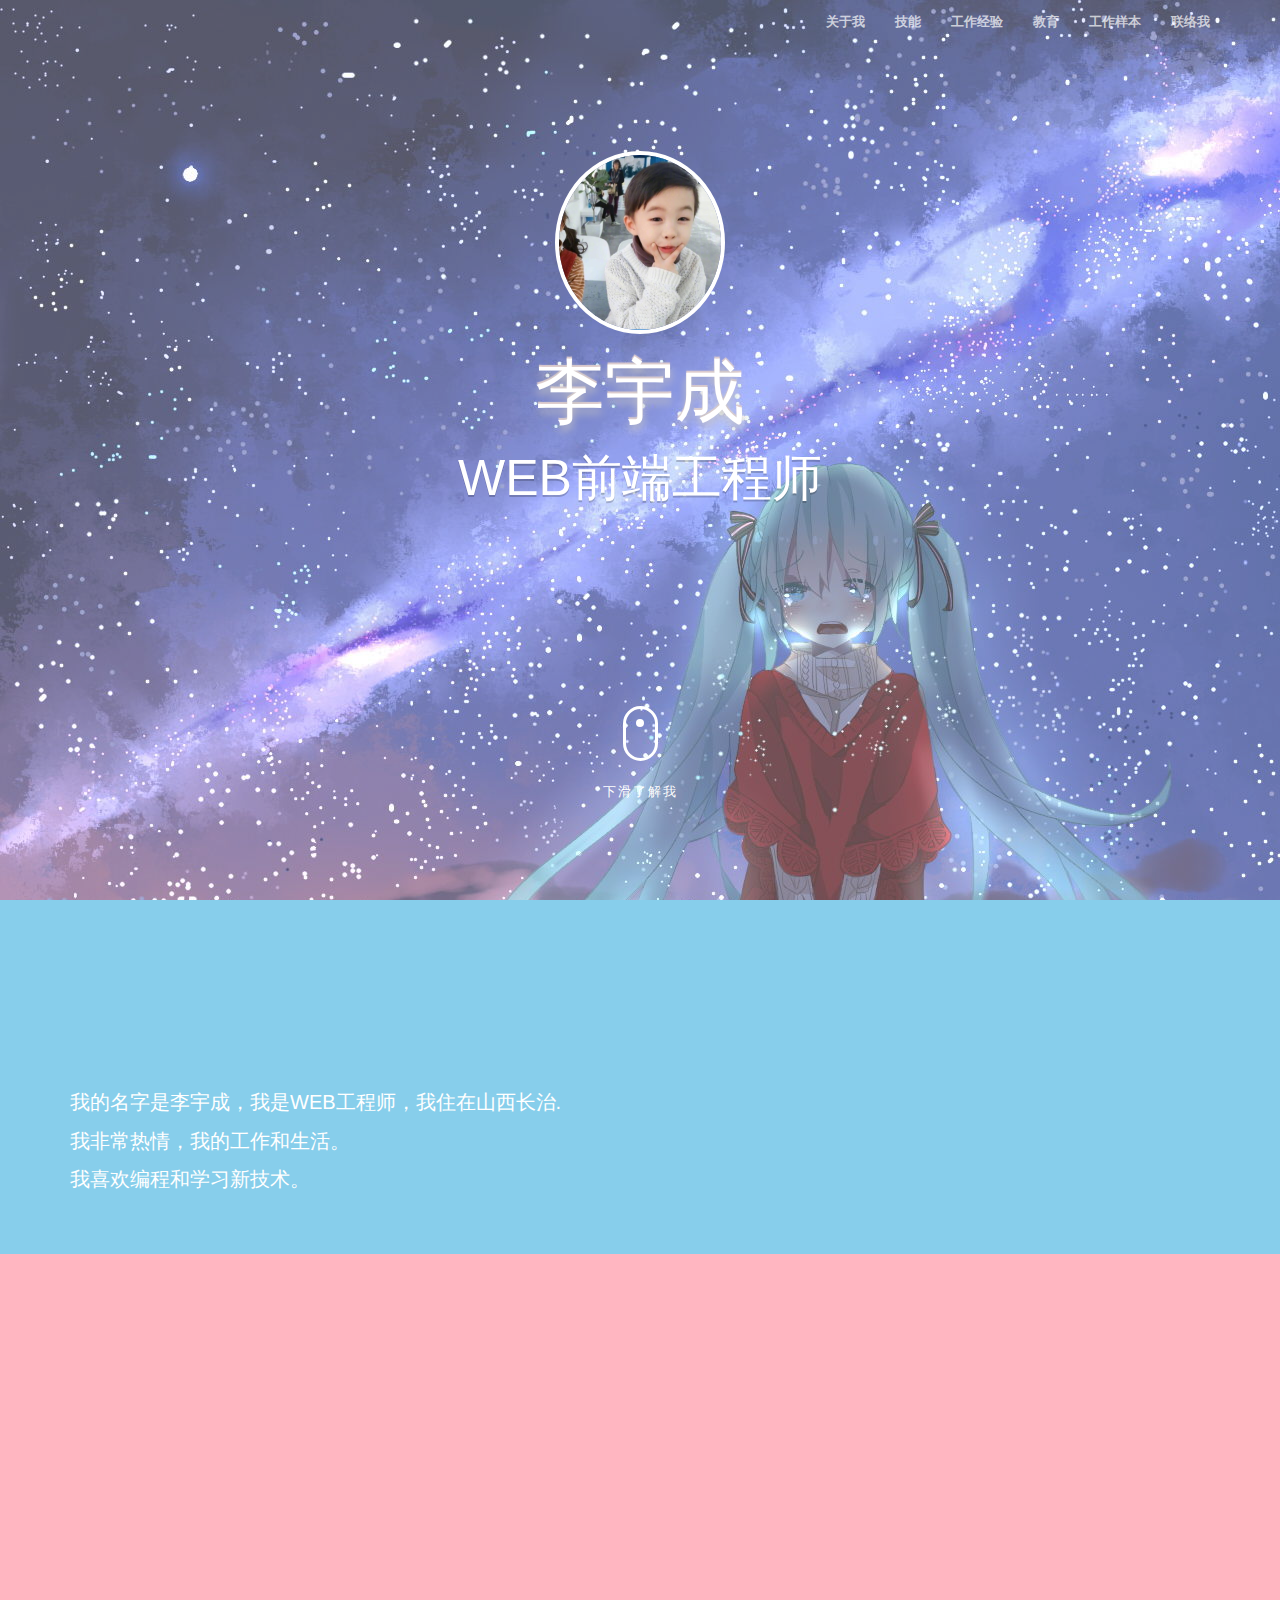
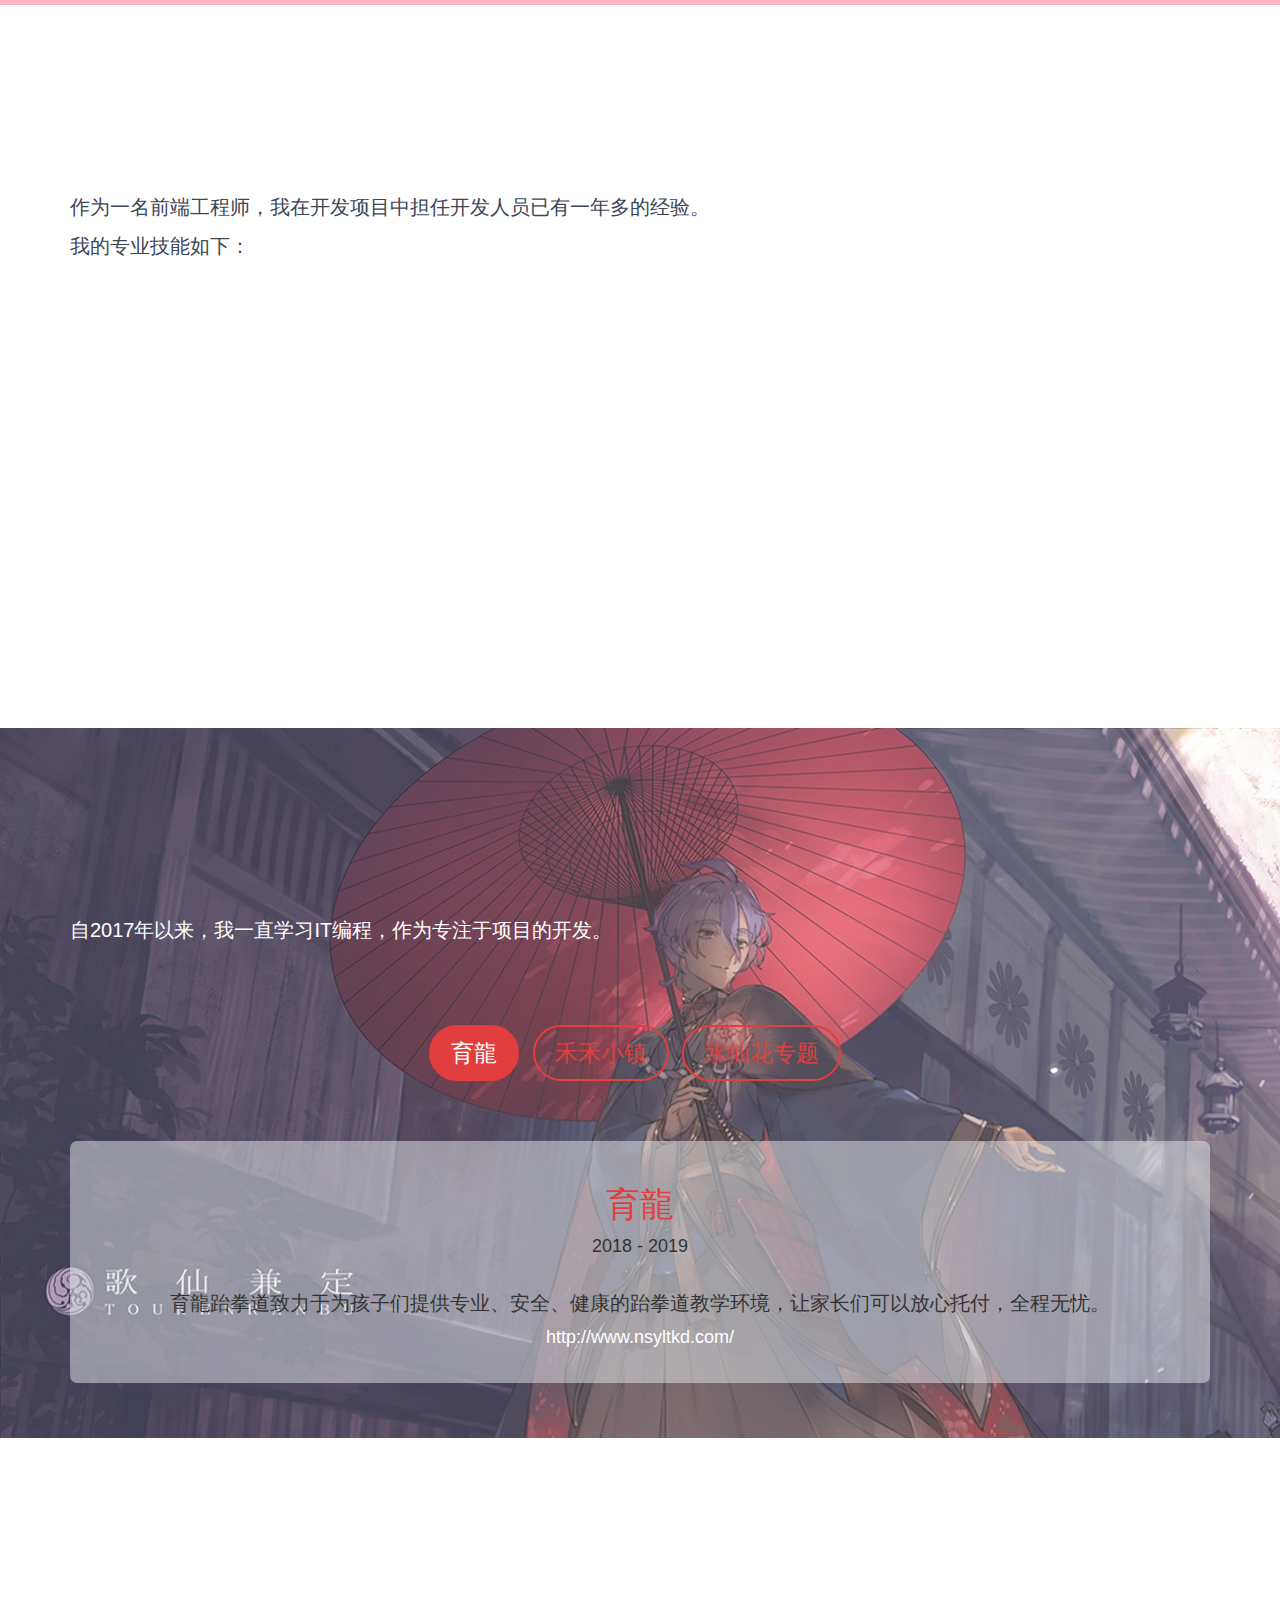
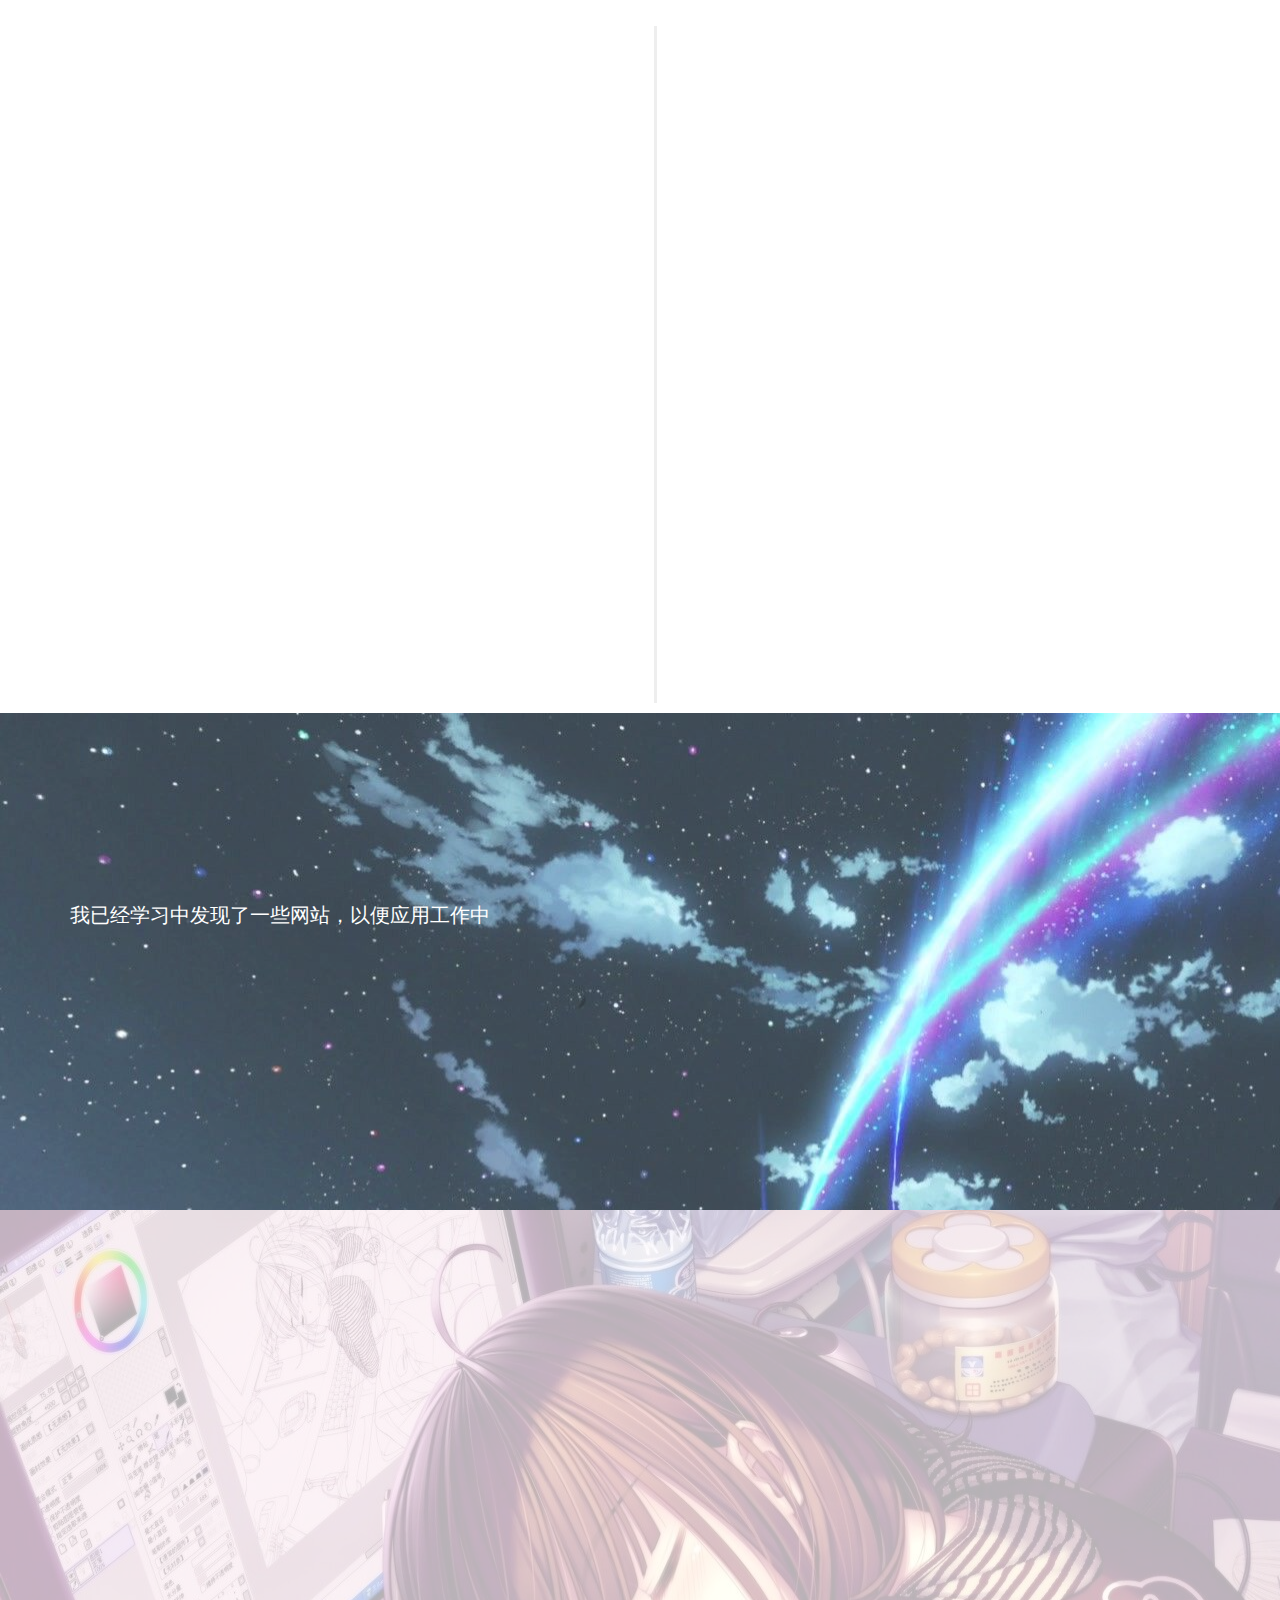
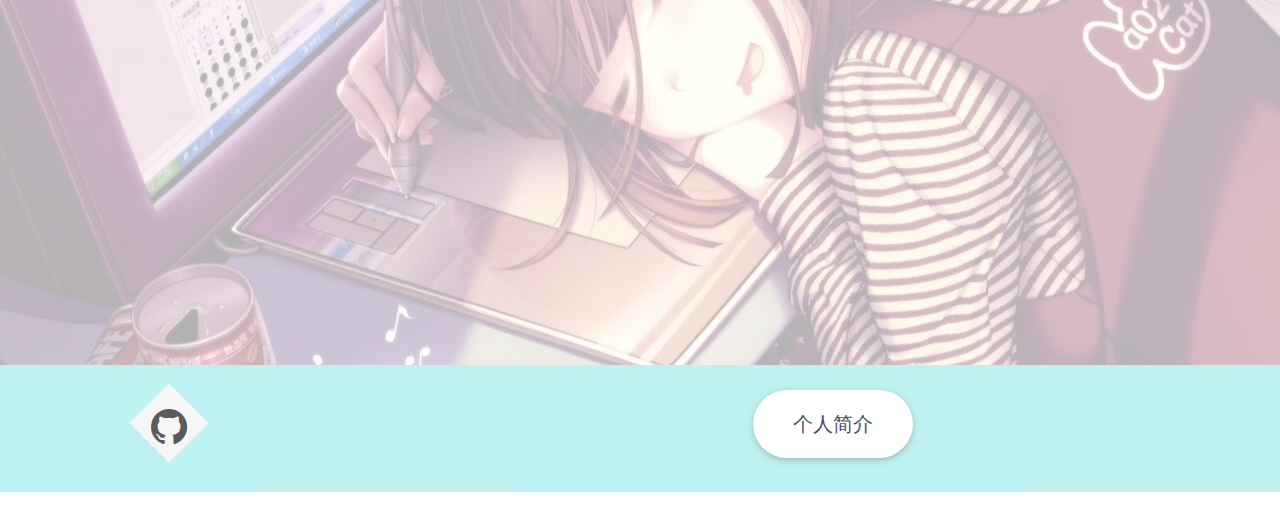
<file: huziwei/index.html>
<!DOCTYPE html>
<html lang="en">

<head>
    <meta charset="UTF-8">
    <meta name="viewport" content="width=device-width">

    <title>李宇成个人页面</title>
    <link rel="stylesheet" href="css/main.min.css">
    <link rel="icon" href="img/favicon-96x96.png">
</head>

<body>
    <header>
        <div class="container">
            <nav class="navbar navbar-fixed-top animated-header">
                <div class="container">
                    <div class="navbar-header">
                        <button type="button" class="navbar-toggle collapsed" data-toggle="collapse" data-target="#navbar">
                            <span class="sr-only">切换导航</span>
                            <span class="icon-bar"></span>
                            <span class="icon-bar"></span>
                            <span class="icon-bar"></span>
                        </button>
                        <a class="navbar-brand logo" href="#">WEB-前端工程师 </a>
                    </div>
                    <div class="collapse navbar-collapse" id="navbar">
                        <ul class="nav navbar-nav navbar-right">
                            <li class="active">
                                <a data-scroll href="#about-me" data-options="{ " easing ": "easeInCubic " }">关于我</a>
                            </li>
                            <li class="active">
                                <a data-scroll href="#skills" data-options="{ " easing ": "easeInCubic " }">技能</a>
                            </li>
                            <li class="active">
                                <a data-scroll href="#work-experience" data-options="{ " easing ": "easeInCubic " }">工作经验</a>
                            </li>
                            <li class="active">
                                <a data-scroll href="#education" data-options="{ " easing ": "easeInCubic " }">教育</a>
                            </li>
                            <li class="active">
                                <a data-scroll href="#work-samples" data-options="{ " easing ": "easeInCubic " }">工作样本</a>
                            </li>
                            <li class="active">
                                <a data-scroll href="#contact-me" data-options="{ " easing ": "easeInCubic " }">联络我</a>
                            </li>
                        </ul>
                    </div>
                </div>
            </nav>
        </div>
        <div class="container profile-box wow fadeInDown" data-wow-duration="3s">
            <img class="img-circle img-profile" alt="Manuel Rodriguez" src="img/profile.png" />
            <h1 class="logo">李宇成</h1>
            <h2 class="detail-profile">WEB前端工程师</h2>
            <span class="scroll-btn hidden-sm hidden-xs">   
                <a href="#">
                    <span class="mouse">
                        <span></span>
            </span>
            </a>
            <p>下滑了解我</p>
            </span>
        </div>
    </header>

    <!-- About ME -->
    <section class="about-me" id="about-me">
        <article class="container">
            <div class="row">
                <div class="col-sm-12">
                    <h2 class="title-main pull-right wow bounceIn" data-wow-duration="2s">关于我</h2>
                </div>
            </div>
            <div class="row">
                <div class="col-sm-12">
                    <p class="text-main">我的名字是李宇成，我是WEB工程师，我住在山西长治.</p>
                    <p class="text-main">我非常热情，我的工作和生活。</p>
                    <p class="text-main">我喜欢编程和学习新技术。</p>
                </div>
            </div>
        </article>
        <article class="about-me-more">
            <div class="container">
                <div class="row">
                    <div class="col-md-12">
                        <h3 class="title-second wow bounceIn" data-wow-duration="2s">我的兴趣</h3>
                    </div>
                    <div class="col-md-4 wow slideInLeft text-center" data-wow-duration="2s">
                        <i class="fa fa-gamepad fa-3x"></i>
                        <h3 class="title-third">游戏</h3>
                        <p class="text-third">我喜欢和朋友一起玩游戏</p>
                    </div>
                    <div class="col-md-4 wow fadeInUpBig text-center" data-wow-duration="2s">
                        <i class="fa fa-graduation-cap fa-3x"></i>
                        <h3 class="title-third">学习新技能</h3>
                        <p class="text-third">
                            <
                        当我有空闲时间时，通常我喜欢看一些视频教程或阅读一些有关技术和编程的有趣文章。</p>
                    </div>
                    <div class="col-md-4 wow slideInRight text-center" data-wow-duration="2s">
                        <i class="fa fa-futbol-o fa-3x"></i>
                        <h3 class="title-third">运动</h3>
                        <p class="text-third">我喜欢运动,不仅锻炼身体还磨练意志</p>
                    </div>
                </div>
            </div>
        </article>
    </section>

    <!-- Skill -->
    <section class="skills" id="skills">
        <div class="container">
            <div class="row">
                <div class="col-sm-12">
                    <h2 class="title-main color-d pull-right wow bounceIn" data-wow-duration="2s">专业技能</h2>
                </div>
            </div>
            <div class="row">
                <div class="col-sm-12">
                    <p class="text-main color-d">作为一名前端工程师，我在开发项目中担任开发人员已有一年多的经验。</p>
                    <p class="text-main color-d">我的专业技能如下：</p>
                </div>
            </div>
            <div class="container tecno">
                <div class="row">
                    <div class="col-sm-4 wow slideInLeft" data-wow-duration="1s">
                        <div class="box">
                            <div class="row">
                                <div class="col-sm-12">
                                    <div class="bootstrap-tags">
                                        <div class="tags skills-1">
                                        </div>
                                    </div>
                                </div>
                            </div>
                        </div>
                    </div>
                    <div class="col-sm-4 wow fadeInUpBig" data-wow-duration="1s">
                        <div class="box">
                            <div class="row">
                                <div class="col-sm-12">
                                    <div class="bootstrap-tags">
                                        <div class="tags skills-2">
                                        </div>
                                    </div>
                                </div>
                            </div>
                        </div>
                    </div>
                    <div class="col-sm-4 wow slideInRight" data-wow-duration="1s">
                        <div class="box">
                            <div class="row">
                                <div class="col-sm-12">
                                    <div class="bootstrap-tags">
                                        <div class="tags skills-3">
                                        </div>
                                    </div>
                                </div>
                            </div>
                        </div>
                    </div>
                </div>
            </div>
    </section>

    <!-- Work Experience -->
    <section class="work-experience" id="work-experience">
        <div class="container">
            <div class="row">
                <div class="col-sm-12">
                    <h2 class="title-main color-c pull-right wow bounceIn" data-wow-duration="2s">工作经验</h2>
                </div>
            </div>
            <div class="row">
                <div class="col-sm-12">
                    <p class="text-main color-c">自2017年以来，我一直学习IT编程，作为专注于项目的开发。</p>
                </div>
            </div>
        </div>
        <div class="container box-work-experience">
            <ul class="nav nav-tabs" role="tablist">
                <li role="presentation" class="active">
                    <a href="#1" role="tab" data-toggle="tab">育龍</a>
                </li>
                <li role="presentation">
                    <a href="#2" role="tab" data-toggle="tab">禾禾小镇</a>
                </li>
                <li role="presentation">
                    <a href="#3" role="tab" data-toggle="tab">水仙花专题</a>
                </li>
            </ul>
            <div class="tab-content">
                <div role="tabpanel" class="tab-pane fade active in box" id="1">
                    <h3 class="title-work">育龍</h3>
                    <p class="date-work">2018 - 2019</p>
                    <p class="text-work">
                 育龍跆拳道致力于为孩子们提供专业、安全、健康的跆拳道教学环境，让家长们可以放心托付，全程无忧。 </p>
                    <h4 class="sites">
                        <a href="http://www.nsyltkd.com/">http://www.nsyltkd.com/</a>
                    </h4>
                </div>
                <div role="tabpanel" class="tab-pane fade box" id="2">
                    <h3 class="title-work">禾禾小镇</h3>
                    <p class="date-work">2017 - 2018</p>
                    <p class="text-work">禾禾小镇主要是在网上订购美食，在互联网日渐发达的情况下，人们可以在足不出户的情况下，可以享受到自己当下喜欢的美食，而禾禾小镇则是各种美食应有尽有</p>
                    <h4 class="sites">
                        <a href="http://www.hehe168.com/">http://www.hehe168.com/</a>
                    </h4>
                </div>
                <div role="tabpanel" class="tab-pane fade box" id="3">
                    <h3 class="title-work">水仙花专题</h3>
                    <p class="date-work">2016 - 2017</p>
                    <p class="text-work">水仙花是我国的十大名花之一，有凌波仙子等别称，水仙花外表诱人，曲线鲜明，散发着独一无二的香味，有很高的观赏性</p>
                    <h4 class="sites">
                        <a href="http://www.nongmiao.com/shuixianhuazt/">http://www.nongmiao.com/shuixianhuazt/</a>
                    </h4>
                </div>
            </div>
        </div>
    </section>

    <!-- Education -->
    <section class="education" id="education">
        <div class="container">
            <div class="row">
                <div class="col-sm-12">
                    <h2 class="title-main pull-right wow bounceIn" data-wow-duration="2s">教育.</h2>
                </div>
            </div>
            <div class="container">
                <div class="row">
                    <div class="col-sm-12">
                        <ul class="timeline">
                            <li class="wow fadeInLefttBig" data-wow-duration="1s">
                                <div class="timeline-badge">
                                    <i class="fa fa-university"></i>
                                </div>
                                <div class="timeline-panel">
                                    <div class="timeline-heading">
                                        <h4 class="timeline-title">IT编程</h4>
                                        <h5>2017 – 2018</h5>
                                    </div>
                                    <div class="timeline-body">
                                        <p>初次接触编程世界</p>
                                        <p>刚接触编程的时候，我只能说我是一个菜，同时十分感兴趣，打开了另一个世界</p>
                                    </div>
                                </div>
                            </li>
                            <li class="timeline-inverted wow fadeInRightBig" data-wow-duration="1s">
                                <div class="timeline-badge warning">
                                    <i class="glyphicon glyphicon-credit-card"></i>
                                </div>
                                <div class="timeline-panel">
                                    <div class="timeline-heading">
                                        <h4 class="timeline-title">步入javascript</h4>
                                    </div>
                                    <div class="timeline-body">
                                        <p>发现很多有趣的效果，很炫酷的页面</p>
                                    </div>
                                </div>
                            </li>
                            <li class="wow fadeInLeftBig" data-wow-duration="1s">
                                <div class="timeline-badge info">
                                    <i class="glyphicon glyphicon-credit-card"></i>
                                </div>
                                <div class="timeline-panel">
                                    <div class="timeline-heading">
                                        <h4 class="timeline-title">接触框架</h4>
                                    </div>
                                    <div class="timeline-body">
                                        <p>每个框架都有它的好处，自习能力比较好每个框架都有它的好处，自习能力比较好</p>
                                    </div>
                                </div>
                            </li>
                            <li class="timeline-inverted wow fadeInRightBig" data-wow-duration="1s">
                                <div class="timeline-badge danger">
                                    <i class="glyphicon glyphicon-credit-card"></i>
                                </div>
                                <div class="timeline-panel last">
                                    <div class="timeline-heading">
                                        <h4 class="timeline-title">未来工作中</h4>
                                    </div>
                                    <div class="timeline-body">
                                        <p>希望自己在人生的道路上，走的更远 希望自己在人生的道路上，走的更远 1、有责任心、有想法、热爱技术、喜爱钻研。 2、热心帮助团队，有团队合作精神，与团队共同发展与进退。 3、喜爱交朋友，性格乐观，能保持积极的态度对参加工作。 4、有很强的逻辑思维能力，善于分析、归纳、快速定位并解决问题。 5、有能力学习新技术，能够不断提升自己的实力。 6、有创新精神，能够与时俱进。</p>
                                    </div>
                                </div>
                            </li>
                        </ul>
                    </div>
                </div>
            </div>
        </div>
    </section>

    <!-- Work Samples -->
    <section class="work-samples" id="work-samples">
        <div class="container">
            <div class="row">
                <div class="col-sm-12">
                    <h2 class="title-main color-c pull-right wow bounceIn" data-wow-duration="2s">学习工作</h2>
                </div>
            </div>
            <div class="row">
                <div class="col-sm-12">
                    <p class="text-main color-c">我已经学习中发现了一些网站，以便应用工作中</p>
                </div>
            </div>
            <div class="row">
                
                <p class="text-main title-sample wow fadeInRightBig color-c">学习网站</p>
                <div class="color-c techs-sample wow fadeInLeftBig">
                    HTML, CSS3, SASS,  Javascript, NPM, Angular 5, ES6, REST, WebPack, ESLint, Typescript, Angular Material, Flexbox, JWT, LocalStorage, Nodejs, express, Ajax.
                </div>
                <div class="color-d link-sample wow fadeInUpBig">
                    <div>
                        <i class="fa fa-chevron-circle-right" aria-hidden="true"></i>
                        <a href="http://www.w3school.com.cn/" target="_blank">http://www.w3school.com.cn/</a>
                    </div>
                    <div>
                        <i class="fa fa-chevron-circle-right" aria-hidden="true"></i>
                        <a href="http://www.runoob.com/" target="_blank">http://www.runoob.com/</a>
                    </div>
                </div>
                
                <p class="text-main title-sample wow fadeInRightBig color-c">C个人网页</p>
                <div class="color-c techs-sample wow fadeInLeftBig">
                    小生不才，大神莫怪
                </div>
                <div class="color-d link-sample wow fadeInUpBig">
                    <div>
                        <i class="fa fa-github" aria-hidden="true"></i>
                        <a href="https://github.com/liyucheng1027" target="_blank">https://github.com/liyucheng1027</a>
                    </div>
                </div>
            </div>
        </div>
    </section>

    <!-- Contact me  -->
    <section class="contact-me" id="contact-me">
        <div class="container">
            <h1 class="title-main pull-right wow bounceIn" data-wow-duration="2s">联系我</h1>
        </div>
        <article class="container">
            <form method="post" action="//formspree.io/rodriguez.manu@gmail.com" id="formContact" name="formContact">
                <div class="row wow fadeInUpBig" data-wow-offset="1">
                    <div class="col-md-4 box-contact text-center">
                        <i class="fa fa-envelope-o color-b"></i>
                        <h4 class="text-main color-d">1035487809@qq.com</h4>
                        <hr>
                        <br>
                        <i class="fa fa-map-marker color-b"></i>
                        <h4 class="text-main color-d">山西-长治</h4>
                        <hr>
                        <br>
                        <i class="fa fa-clock-o color-b"></i>
                        <h4 class="text-main color-d">8小时</h4>
                        <hr>
                    </div>
                    <div class="col-md-8">
                        <div class="form-group">
                            <div class="input-group">
                                <div class="input-group-addon">
                                    <i class="fa fa-user fa-2x fa-fw color-a"></i>
                                </div>
                                <input type="text" class="form-control contact-name" name="name" id="name" placeholder="姓名" required>
                            </div>
                        </div>
                        <div class="form-group">
                            <div class="input-group">
                                <div class="input-group-addon">
                                    <i class="fa fa-envelope fa-2x fa-fw color-a"></i>
                                </div>
                                <input type="email" class="form-control contact-mail" name="email" id="email" placeholder="邮箱" required>
                            </div>
                        </div>
                        <div class="form-group">
                            <textarea class="form-control contact-message" rows="7" name="message" id="message" placeholder="悄悄话" required></textarea>
                        </div>
                        <div class="form-group col-md-12">
                            <button type="submit" name="button" id="button" class="btn btn-send">
                                <span>发送</span>
                            </button>
                        </div>
                    </div>
                </div>
            </form>
        </article>
    </section>

    <!-- Footer -->
    <footer>
        <div class="container">
            <div class="row">
                <div class="col-sm-7">
                    <ul class="social">
                        <li class="github">
                            <a href="https://github.com/liyucheng1027" target="_blank">
                                <i class="fa fa-github fa-3x"></i>
                            </a>
                        </li>
                    </ul>
                </div>
                <div class="col-sm-5">
                    <div class="btn-class">
                        <a class="btn-resume" target="_blank" href="#">个人简介</a>
                    </div>
                </div>
            </div>
        </div>
    </footer>

    <!-- Scripts -->
    <script src="js/video.js"></script>
    <script src="js/main2.js"></script>

</body>

</html>
</file>
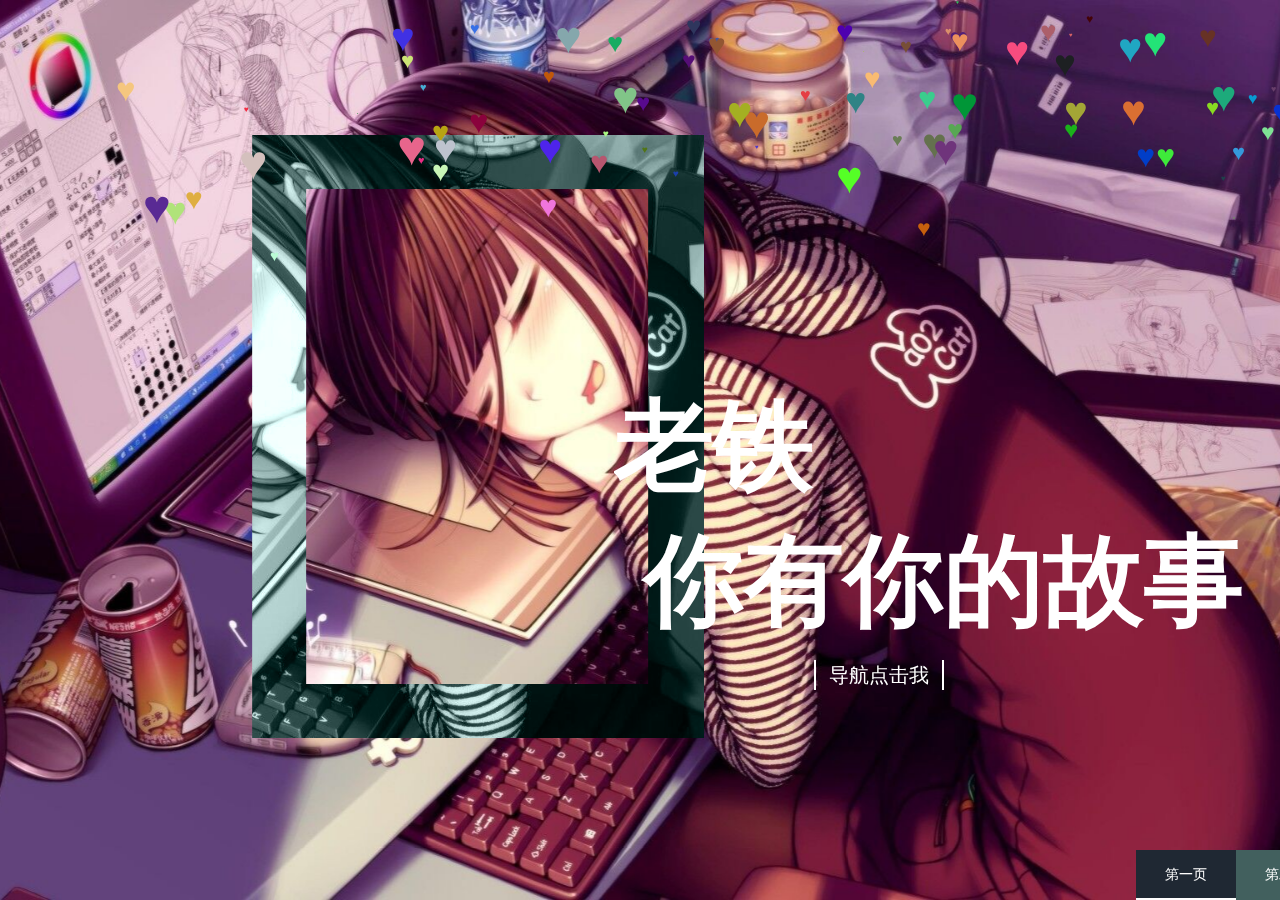
<file: huziwei/fenye/index.html>
<!DOCTYPE html>
<html >
<head>
  <meta charset="UTF-8">
  <title>凉先生</title>
  
      <link rel="stylesheet" href="style.css">
     <link rel="stylesheet" href="m1.css">
  
</head>
<body id="box" style="width: 1536px;height: 432px; position: absolute; overflow: hidden;">
<div class="demo-cont">

  <!-- slider start -->
  <div class="fnc-slider example-slider">
    <div class="fnc-slider__slides">
      <!-- slide start -->
      <div class="fnc-slide m--blend-green m--active-slide">
        <div class="fnc-slide__inner">
          <div class="fnc-slide__mask">
            <div class="fnc-slide__mask-inner"></div>
          </div>
          <div class="fnc-slide__content">
            <h2 class="fnc-slide__heading">
              <div class="fnc-slide__heading-line">
                <span>老铁</span>
              </div>
              <div class="fnc-slide__heading-line">
                <span>你有你的故事</span>
              </div>
            </h2>
            <button type="button" class="fnc-slide__action-btn">
              导航点击我
              <span data-text="导航点击我">导航点击我</span>
            </button>
          </div>
        </div>
      </div>
      <!-- slide end -->
      <!-- slide start -->
      <div class="fnc-slide m--blend-dark">
        <div class="fnc-slide__inner">
          <div class="fnc-slide__mask">
            <div class="fnc-slide__mask-inner"></div>
          </div>
          <div class="fnc-slide__content">
            <h2 class="fnc-slide__heading">
              <div class="fnc-slide__heading-line">
                <span>兄弟</span>
              </div>
              <div class="fnc-slide__heading-line">
                <span>我有我的背景</span>
              </div>
            </h2>
            <button type="button" class="fnc-slide__action-btn">
              Credits
              <span data-text="导航点击我">导航点击我</span>
            </button>
          </div>
        </div>
      </div>
      <!-- slide end -->
      <!-- slide start -->
      <div class="fnc-slide m--blend-red">
        <div class="fnc-slide__inner">
          <div class="fnc-slide__mask">
            <div class="fnc-slide__mask-inner"></div>
          </div>
          <div class="fnc-slide__content">
            <h2 class="fnc-slide__heading">

              <div class="fnc-slide__heading-line">
                <span>我的页面</span>
              </div>
              <div class="fnc-slide__heading-line">
                <span>我做主</span>
              </div>
            </h2>
            <button type="button" class="fnc-slide__action-btn">
              Credits
              <span data-text="导航点击我">导航点击我</span>
            </button>
          </div>
        </div>
      </div>
      <!-- slide end -->
      <!-- slide start -->
      <div class="fnc-slide m--blend-blue">
        <div class="fnc-slide__inner">
          <div class="fnc-slide__mask">
            <div class="fnc-slide__mask-inner"></div>
          </div>
          <div class="fnc-slide__content">
            <h2 class="fnc-slide__heading">
              <div class="fnc-slide__heading-line">
                <span>不是很好,但是走❤</span>
              </div>
              <div class="fnc-slide__heading-line">
                <span>安排！</span>
              </div>
            </h2>
            <button type="button" class="fnc-slide__action-btn">
              Credits
              <span data-text="导航点击我">导航点击我</span>
            </button>
          </div>
        </div>
      </div>
      <!-- slide end -->
    </div>
    <nav class="fnc-nav">
      <div class="fnc-nav__bgs">
        <div class="fnc-nav__bg m--navbg-green m--active-nav-bg"></div>
        <div class="fnc-nav__bg m--navbg-dark"></div>
        <div class="fnc-nav__bg m--navbg-red"></div>
        <div class="fnc-nav__bg m--navbg-blue"></div>
      </div>
      <div class="fnc-nav__controls">
        <button class="fnc-nav__control">
          第一页
          <span class="fnc-nav__control-progress"></span>
        </button>
        <button class="fnc-nav__control">
          第二页
          <span class="fnc-nav__control-progress"></span>
        </button>
        <button class="fnc-nav__control">
          第三页
          <span class="fnc-nav__control-progress"></span>
        </button>
        <button class="fnc-nav__control">
          第四页
          <span class="fnc-nav__control-progress"></span>
        </button>
      </div>
    </nav>
  </div>
  <!-- slider end -->
  <div class="demo-cont__credits">
    <div class="demo-cont__credits-close"></div>
    <h2 class="demo-cont__credits-heading">凉生</h2>
    <a href="#"><img src="2.png" class="img-circle"></a>
    <h3 class="demo-cont__credits-name">记录的是个人成长的所见所闻所知所想</h3>
    
    <a class="button button-action" href="../index.html">简介</a>
    </span>
    <h2 class="demo-cont__credits-heading">你有你的故事</h2>
   
    <h4 class="demo-cont__credits-blend">我有我的背景</h4>
    <div class="colorful-switch">
      <input type="checkbox" class="colorful-switch__checkbox js-activate-global-blending" id="colorful-switch-cb" />
      <label class="colorful-switch__label" for="colorful-switch-cb">
        <span class="colorful-switch__bg"></span>
        <span class="colorful-switch__dot"></span>
        <span class="colorful-switch__on">
          <span class="colorful-switch__on__inner"></span>
        </span>
        <span class="colorful-switch__off"></span>
      </label>
    </div>
  </div>
</div> 
    <script src="video.js"></script>
    <script src="index.js"></script>
    <script>
    function  Xhpl(id){
        this.box = document.getElementById(id);
        this.sjcj = function(){
            this.spn = document.createElement("span");
            this.spn.style.color = ("rgb("+parseInt(Math.random()*256) + "," + parseInt(Math.random()*256) + "," + parseInt(Math.random()*256) +")");
            this.spn.style.position = "absolute";
            this.spn.style.top = "0px";
            this.spn.style.left = parseInt(Math.random()*1800) + "px";
            this.spn.style.fontSize = parseInt(Math.random()*50)+ "px";
            this.box.appendChild(this.spn);
            this.spn.innerText = "♥";
            this.pl(this.spn);
        }
        this.pl = function(ele){
            var t = 0;
            var l = ele.offsetLeft;
            var sjt = parseInt(Math.random()*(10-3)+3);
            var sjl = parseInt(Math.random()*(10-3)+3);
            var sj = parseInt(Math.random()*10);
            var timer = setInterval(function(){
                if (t > 600) {
                    ele.remove();
                    clearInterval(timer);
                }else if (l > 1536) {
                    ele.remove();
                    clearInterval(timer);
                }else{
                    if (sj > 5) {
                        l+=sjl;
                    }else{
                        l-=sjl;
                    }
                    t+=sjt;
                }
                ele.style.left = l + "px";
                ele.style.top = t + "px";
            },20)
        }
        this.xiaxue = function(){
            var that = this;
            setInterval(function(){
                that.sjcj();
            },5)
        }
    }
    var box = new Xhpl("box");
    box.xiaxue();
</script>

</body>
</html>
</file>
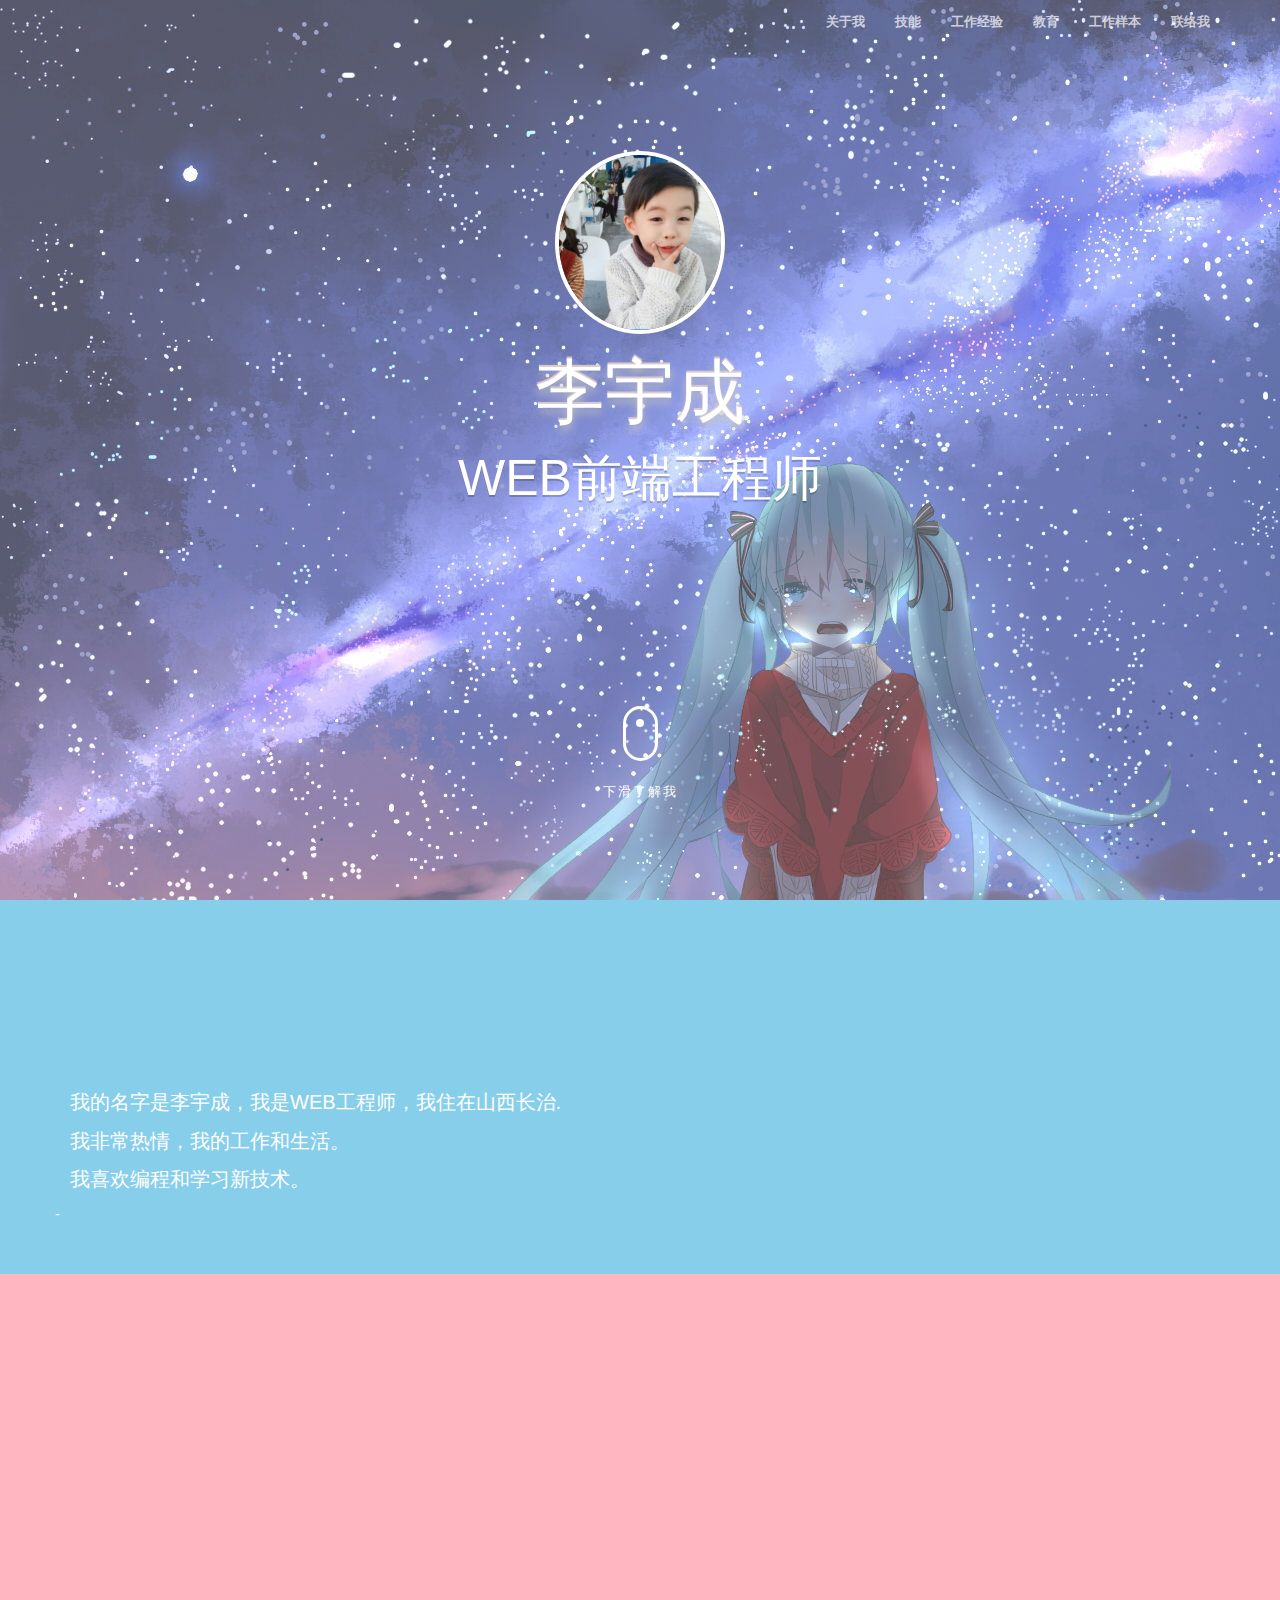
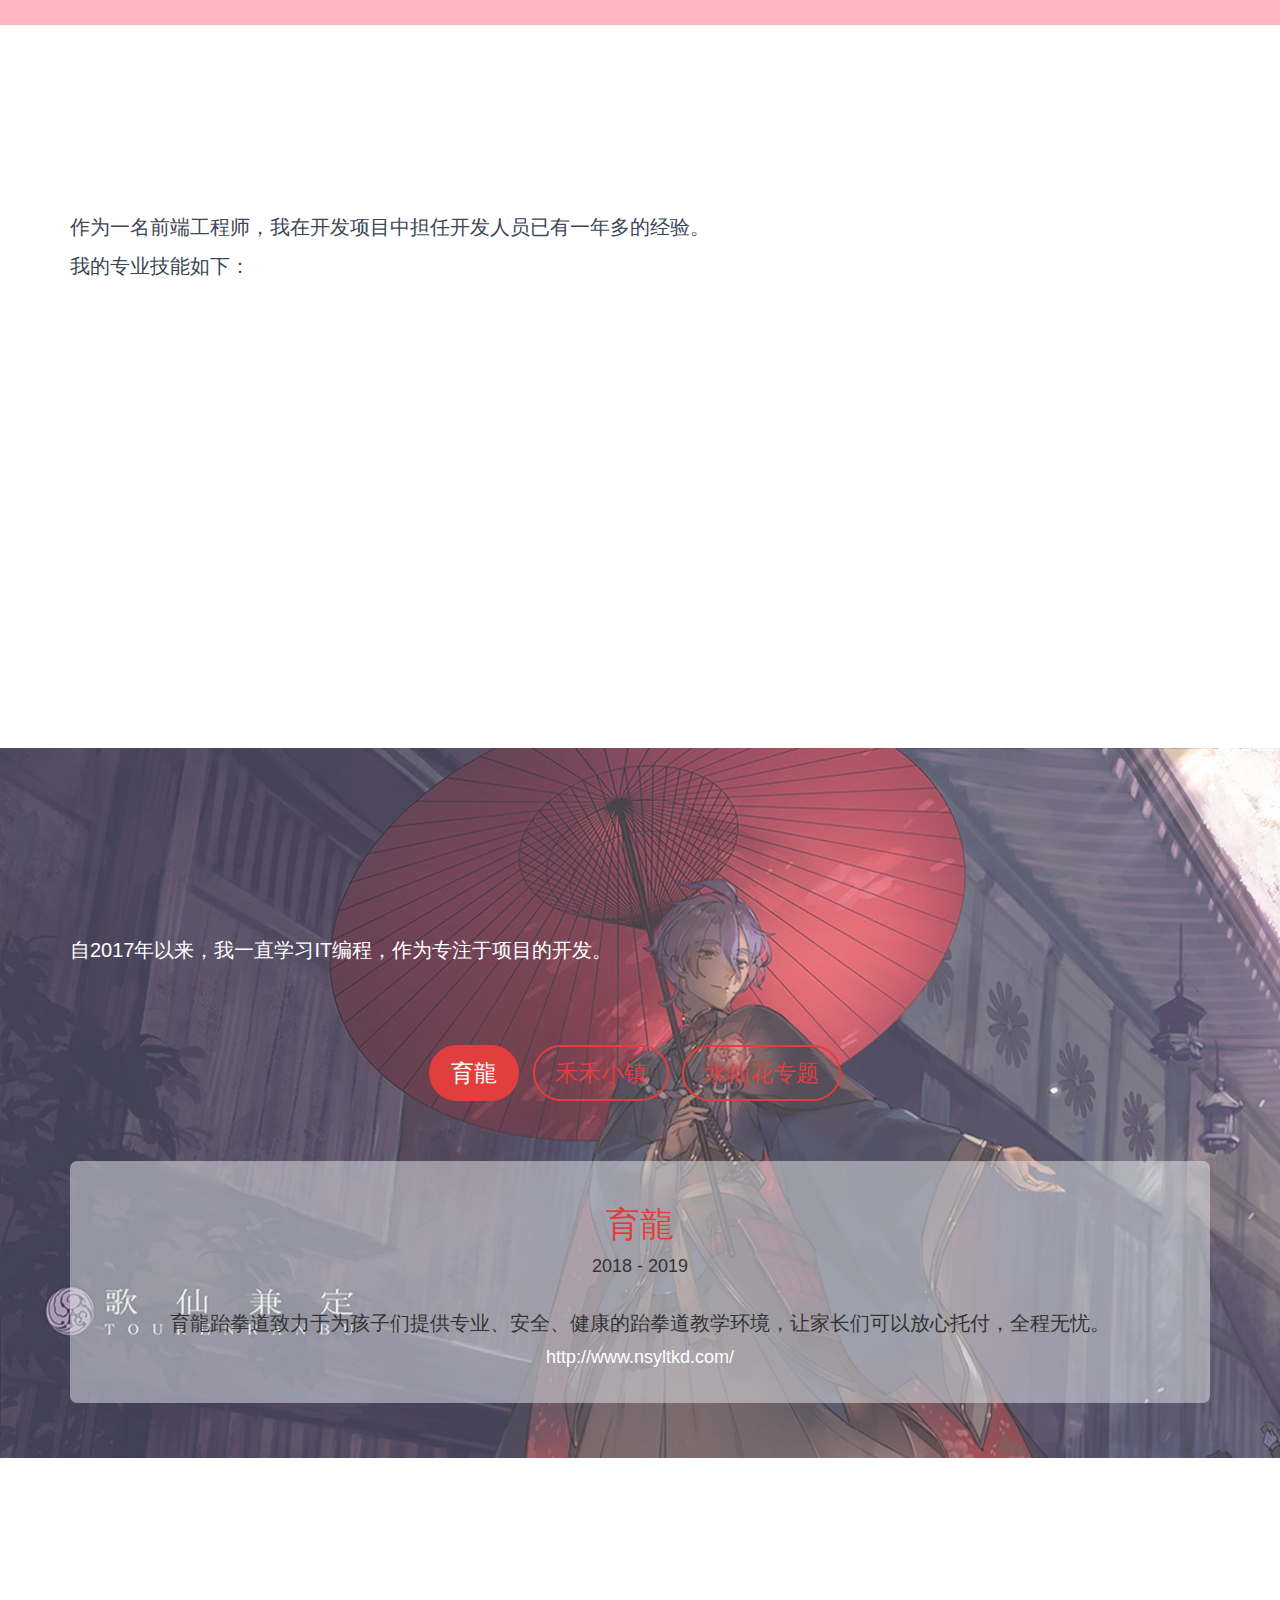
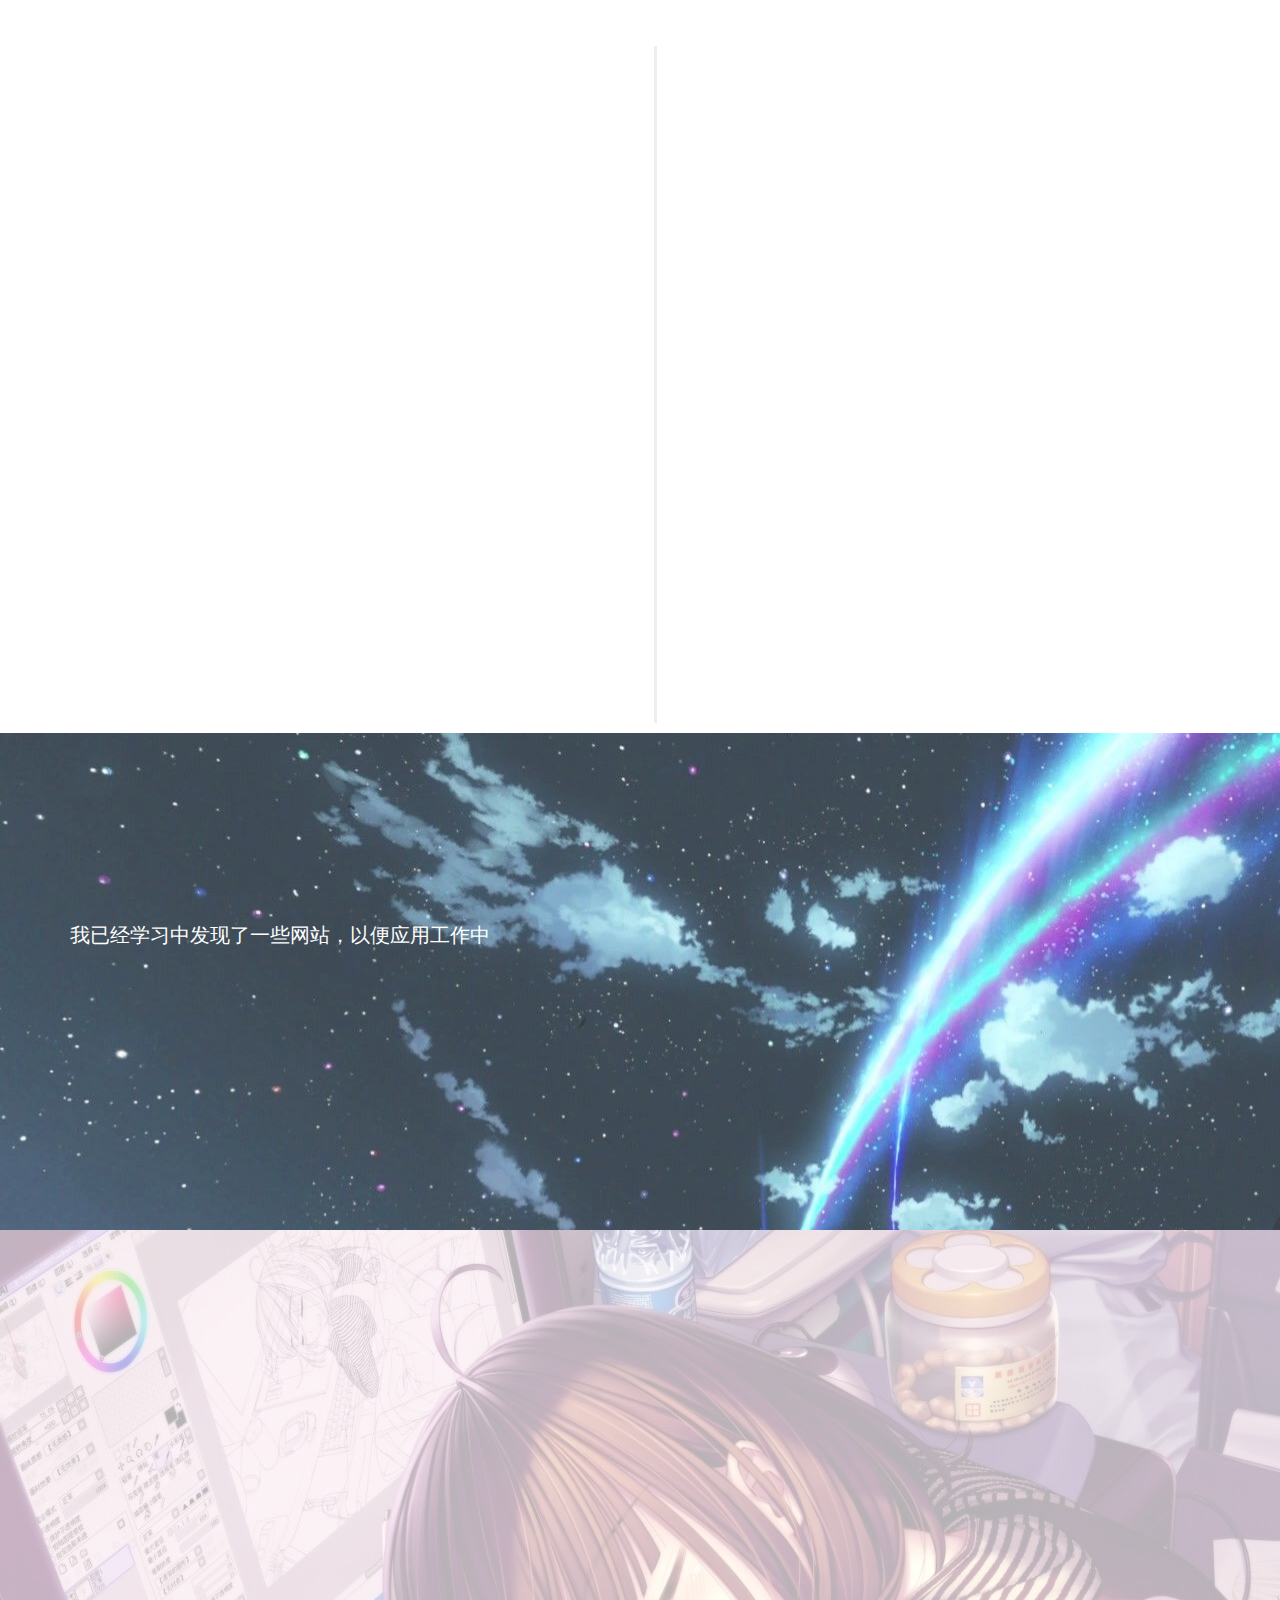
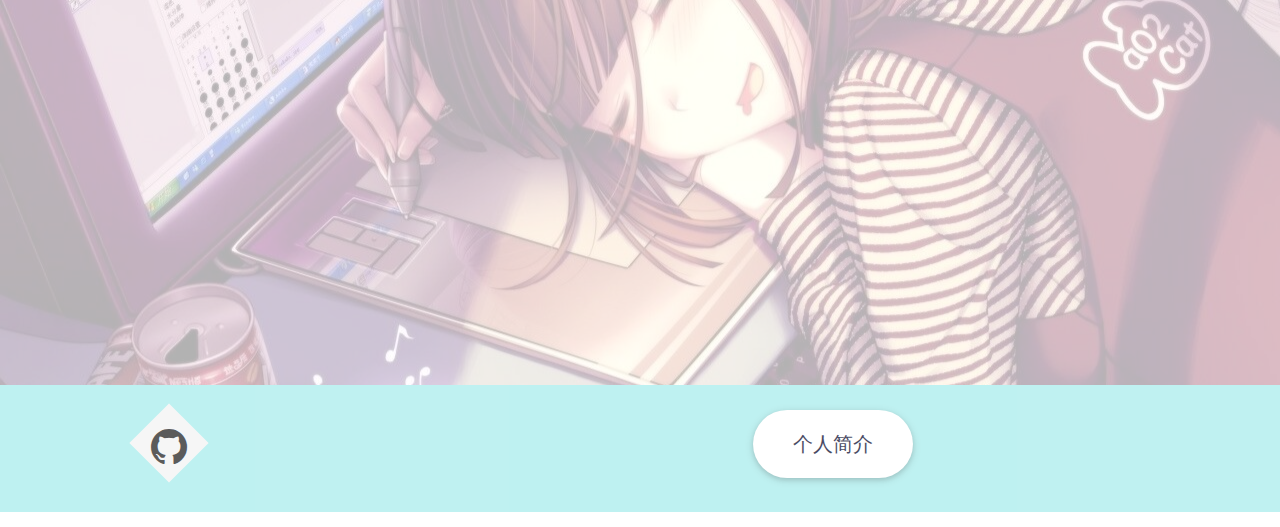
<file: lyc/fen/index.html>
<!DOCTYPE html>
<html lang="en">

<head>
    <meta charset="UTF-8">
    <meta name="viewport" content="width=device-width">

    <title>李宇成个人页面</title>
    <link rel="stylesheet" href="css/main.min.css">
    <link rel="icon" href="img/favicon-96x96.png">
    <link rel="stylesheet" type="text/css" href="">
</head>

<body>
    <header>
        <div class="container">
            <nav class="navbar navbar-fixed-top animated-header">
                <div class="container">
                    <div class="navbar-header">
                        <button type="button" class="navbar-toggle collapsed" data-toggle="collapse" data-target="#navbar">
                            <span class="sr-only">切换导航</span>
                            <span class="icon-bar"></span>
                            <span class="icon-bar"></span>
                            <span class="icon-bar"></span>
                        </button>
                        <a class="navbar-brand logo" href="#">WEB-前端工程师 </a>
                    </div>
                    <div class="collapse navbar-collapse" id="navbar">
                        <ul class="nav navbar-nav navbar-right">
                            <li class="active">
                                <a data-scroll href="#about-me" data-options="{ " easing ": "easeInCubic " }">关于我</a>
                            </li>
                            <li class="active">
                                <a data-scroll href="#skills" data-options="{ " easing ": "easeInCubic " }">技能</a>
                            </li>
                            <li class="active">
                                <a data-scroll href="#work-experience" data-options="{ " easing ": "easeInCubic " }">工作经验</a>
                            </li>
                            <li class="active">
                                <a data-scroll href="#education" data-options="{ " easing ": "easeInCubic " }">教育</a>
                            </li>
                            <li class="active">
                                <a data-scroll href="#work-samples" data-options="{ " easing ": "easeInCubic " }">工作样本</a>
                            </li>
                            <li class="active">
                                <a data-scroll href="#contact-me" data-options="{ " easing ": "easeInCubic " }">联络我</a>
                            </li>
                        </ul>
                    </div>
                </div>
            </nav>
        </div>
        <div class="container profile-box wow fadeInDown" data-wow-duration="3s">
            <img class="img-circle img-profile" alt="Manuel Rodriguez" src="img/profile.png" />
            <h1 class="logo">李宇成</h1>
            <h2 class="detail-profile">WEB前端工程师</h2>
            <span class="scroll-btn hidden-sm hidden-xs">   
                <a href="#">
                    <span class="mouse">
                        <span></span>
            </span>
            </a>
            <p>下滑了解我</p>
            </span>
        </div>
    </header>

    <section class="about-me" id="about-me">
        <article class="container">
            <div class="row">
                <div class="col-sm-12">
                    <h2 class="title-main pull-right wow bounceIn" data-wow-duration="2s">关于我</h2>
                </div>
            </div>
            <div class="row">
                <div class="col-sm-12">
                    <p class="text-main">我的名字是李宇成，我是WEB工程师，我住在山西长治.</p>
                    <p class="text-main">我非常热情，我的工作和生活。</p>
                    <p class="text-main">我喜欢编程和学习新技术。</p>
                </div>-
            </div>
        </article>
        <article class="about-me-more">
            <div class="container">
                <div class="row">
                    <div class="col-md-12">
                        <h3 class="title-second wow bounceIn" data-wow-duration="2s">我的兴趣</h3>
                    </div>
                    <div class="col-md-4 wow slideInLeft text-center" data-wow-duration="2s">
                        <i class="fa fa-gamepad fa-3x"></i>
                        <h3 class="title-third">游戏</h3>
                        <p class="text-third">我喜欢和朋友一起玩游戏</p>
                    </div>
                    <div class="col-md-4 wow fadeInUpBig text-center" data-wow-duration="2s">
                        <i class="fa fa-graduation-cap fa-3x"></i>
                        <h3 class="title-third">学习新技能</h3>
                        <p class="text-third">
                            <
                        当我有空闲时间时，通常我喜欢看一些视频教程或阅读一些有关技术和编程的有趣文章。</p>
                    </div>
                    <div class="col-md-4 wow slideInRight text-center" data-wow-duration="2s">
                        <i class="fa fa-futbol-o fa-3x"></i>
                        <h3 class="title-third">运动</h3>
                        <p class="text-third">我喜欢运动,不仅锻炼身体还磨练意志</p>
                    </div>
                </div>
            </div>
        </article>
    </section>

    <!-- Skill -->
    <section class="skills" id="skills">
        <div class="container">
            <div class="row">
                <div class="col-sm-12">
                    <h2 class="title-main color-d pull-right wow bounceIn" data-wow-duration="2s">专业技能</h2>
                </div>
            </div>
            <div class="row">
                <div class="col-sm-12">
                    <p class="text-main color-d">作为一名前端工程师，我在开发项目中担任开发人员已有一年多的经验。</p>
                    <p class="text-main color-d">我的专业技能如下：</p>
                </div>
            </div>
            <div class="container tecno">
                <div class="row">
                    <div class="col-sm-4 wow slideInLeft" data-wow-duration="1s">
                        <div class="box">
                            <div class="row">
                                <div class="col-sm-12">
                                    <div class="bootstrap-tags">
                                        <div class="tags skills-1">
                                        </div>
                                    </div>
                                </div>
                            </div>
                        </div>
                    </div>
                    <div class="col-sm-4 wow fadeInUpBig" data-wow-duration="1s">
                        <div class="box">
                            <div class="row">
                                <div class="col-sm-12">
                                    <div class="bootstrap-tags">
                                        <div class="tags skills-2">
                                        </div>
                                    </div>
                                </div>
                            </div>
                        </div>
                    </div>
                    <div class="col-sm-4 wow slideInRight" data-wow-duration="1s">
                        <div class="box">
                            <div class="row">
                                <div class="col-sm-12">
                                    <div class="bootstrap-tags">
                                        <div class="tags skills-3">
                                        </div>
                                    </div>
                                </div>
                            </div>
                        </div>
                    </div>
                </div>
            </div>
    </section>

    <!-- Work Experience -->
    <section class="work-experience" id="work-experience">
        <div class="container">
            <div class="row">
                <div class="col-sm-12">
                    <h2 class="title-main color-c pull-right wow bounceIn" data-wow-duration="2s">工作经验</h2>
                </div>
            </div>
            <div class="row">
                <div class="col-sm-12">
                    <p class="text-main color-c">自2017年以来，我一直学习IT编程，作为专注于项目的开发。</p>
                </div>
            </div>
        </div>
        <div class="container box-work-experience">
            <ul class="nav nav-tabs" role="tablist">
                <li role="presentation" class="active">
                    <a href="#1" role="tab" data-toggle="tab">育龍</a>
                </li>
                <li role="presentation">
                    <a href="#2" role="tab" data-toggle="tab">禾禾小镇</a>
                </li>
                <li role="presentation">
                    <a href="#3" role="tab" data-toggle="tab">水仙花专题</a>
                </li>
            </ul>
            <div class="tab-content">
                <div role="tabpanel" class="tab-pane fade active in box" id="1">
                    <h3 class="title-work">育龍</h3>
                    <p class="date-work">2018 - 2019</p>
                    <p class="text-work">
                 育龍跆拳道致力于为孩子们提供专业、安全、健康的跆拳道教学环境，让家长们可以放心托付，全程无忧。 </p>
                    <h4 class="sites">
                        <a href="http://www.nsyltkd.com/">http://www.nsyltkd.com/</a>
                    </h4>
                </div>
                <div role="tabpanel" class="tab-pane fade box" id="2">
                    <h3 class="title-work">禾禾小镇</h3>
                    <p class="date-work">2017 - 2018</p>
                    <p class="text-work">禾禾小镇主要是在网上订购美食，在互联网日渐发达的情况下，人们可以在足不出户的情况下，可以享受到自己当下喜欢的美食，而禾禾小镇则是各种美食应有尽有</p>
                    <h4 class="sites">
                        <a href="http://www.hehe168.com/">http://www.hehe168.com/</a>
                    </h4>
                </div>
                <div role="tabpanel" class="tab-pane fade box" id="3">
                    <h3 class="title-work">水仙花专题</h3>
                    <p class="date-work">2016 - 2017</p>
                    <p class="text-work">水仙花是我国的十大名花之一，有凌波仙子等别称，水仙花外表诱人，曲线鲜明，散发着独一无二的香味，有很高的观赏性</p>
                    <h4 class="sites">
                        <a href="http://www.nongmiao.com/shuixianhuazt/">http://www.nongmiao.com/shuixianhuazt/</a>
                    </h4>
                </div>
            </div>
        </div>
    </section>

    <!-- Education -->
    <section class="education" id="education">
        <div class="container">
            <div class="row">
                <div class="col-sm-12">
                    <h2 class="title-main pull-right wow bounceIn" data-wow-duration="2s">教育.</h2>
                </div>
            </div>
            <div class="container">
                <div class="row">
                    <div class="col-sm-12">
                        <ul class="timeline">
                            <li class="wow fadeInLefttBig" data-wow-duration="1s">
                                <div class="timeline-badge">
                                    <i class="fa fa-university"></i>
                                </div>
                                <div class="timeline-panel">
                                    <div class="timeline-heading">
                                        <h4 class="timeline-title">IT编程</h4>
                                        <h5>2017 – 2018</h5>
                                    </div>
                                    <div class="timeline-body">
                                        <p>初次接触编程世界</p>
                                        <p>刚接触编程的时候，我只能说我是一个菜，同时十分感兴趣，打开了另一个世界</p>
                                    </div>
                                </div>
                            </li>
                            <li class="timeline-inverted wow fadeInRightBig" data-wow-duration="1s">
                                <div class="timeline-badge warning">
                                    <i class="glyphicon glyphicon-credit-card"></i>
                                </div>
                                <div class="timeline-panel">
                                    <div class="timeline-heading">
                                        <h4 class="timeline-title">步入javascript</h4>
                                    </div>
                                    <div class="timeline-body">
                                        <p>发现很多有趣的效果，很炫酷的页面</p>
                                    </div>
                                </div>
                            </li>
                            <li class="wow fadeInLeftBig" data-wow-duration="1s">
                                <div class="timeline-badge info">
                                    <i class="glyphicon glyphicon-credit-card"></i>
                                </div>
                                <div class="timeline-panel">
                                    <div class="timeline-heading">
                                        <h4 class="timeline-title">接触框架</h4>
                                    </div>
                                    <div class="timeline-body">
                                        <p>每个框架都有它的好处，自习能力比较好每个框架都有它的好处，自习能力比较好</p>
                                    </div>
                                </div>
                            </li>
                            <li class="timeline-inverted wow fadeInRightBig" data-wow-duration="1s">
                                <div class="timeline-badge danger">
                                    <i class="glyphicon glyphicon-credit-card"></i>
                                </div>
                                <div class="timeline-panel last">
                                    <div class="timeline-heading">
                                        <h4 class="timeline-title">未来工作中</h4>
                                    </div>
                                    <div class="timeline-body">
                                        <p>希望自己在人生的道路上，走的更远 希望自己在人生的道路上，走的更远 1、有责任心、有想法、热爱技术、喜爱钻研。 2、热心帮助团队，有团队合作精神，与团队共同发展与进退。 3、喜爱交朋友，性格乐观，能保持积极的态度对参加工作。 4、有很强的逻辑思维能力，善于分析、归纳、快速定位并解决问题。 5、有能力学习新技术，能够不断提升自己的实力。 6、有创新精神，能够与时俱进。</p>
                                    </div>
                                </div>
                            </li>
                        </ul>
                    </div>
                </div>
            </div>
        </div>
    </section>

    <!-- Work Samples -->
    <section class="work-samples" id="work-samples">
        <div class="container">
            <div class="row">
                <div class="col-sm-12">
                    <h2 class="title-main color-c pull-right wow bounceIn" data-wow-duration="2s">学习工作</h2>
                </div>
            </div>
            <div class="row">
                <div class="col-sm-12">
                    <p class="text-main color-c">我已经学习中发现了一些网站，以便应用工作中</p>
                </div>
            </div>
            <div class="row">
                
                <p class="text-main title-sample wow fadeInRightBig color-c">学习网站</p>
                <div class="color-c techs-sample wow fadeInLeftBig">
                    HTML, CSS3, SASS,  Javascript, NPM, Angular 5, ES6, REST, WebPack, ESLint, Typescript, Angular Material, Flexbox, JWT, LocalStorage, Nodejs, express, Ajax.
                </div>
                <div class="color-d link-sample wow fadeInUpBig">
                    <div>
                        <i class="fa fa-chevron-circle-right" aria-hidden="true"></i>
                        <a href="http://www.w3school.com.cn/" target="_blank">http://www.w3school.com.cn/</a>
                    </div>
                    <div>
                        <i class="fa fa-chevron-circle-right" aria-hidden="true"></i>
                        <a href="http://www.runoob.com/" target="_blank">http://www.runoob.com/</a>
                    </div>
                </div>
                
                <p class="text-main title-sample wow fadeInRightBig color-c">C个人网页</p>
                <div class="color-c techs-sample wow fadeInLeftBig">
                    小生不才，大神莫怪
                </div>
                <div class="color-d link-sample wow fadeInUpBig">
                    <div>
                        <i class="fa fa-github" aria-hidden="true"></i>
                        <a href="https://github.com/liyucheng1027" target="_blank">https://github.com/liyucheng1027</a>
                    </div>
                </div>
            </div>
        </div>
    </section>

    <!-- Contact me  -->
    <section class="contact-me" id="contact-me">
        <div class="container">
            <h1 class="title-main pull-right wow bounceIn" data-wow-duration="2s">联系我</h1>
        </div>
        <article class="container">
            <form method="post" action="//formspree.io/rodriguez.manu@gmail.com" id="formContact" name="formContact">
                <div class="row wow fadeInUpBig" data-wow-offset="1">
                    <div class="col-md-4 box-contact text-center">
                        <i class="fa fa-envelope-o color-b"></i>
                        <h4 class="text-main color-d">1035487809@qq.com</h4>
                        <hr>
                        <br>
                        <i class="fa fa-map-marker color-b"></i>
                        <h4 class="text-main color-d">山西-长治</h4>
                        <hr>
                        <br>
                        <i class="fa fa-clock-o color-b"></i>
                        <h4 class="text-main color-d">8小时</h4>
                        <hr>
                    </div>
                    <div class="col-md-8">
                        <div class="form-group">
                            <div class="input-group">
                                <div class="input-group-addon">
                                    <i class="fa fa-user fa-2x fa-fw color-a"></i>
                                </div>
                                <input type="text" class="form-control contact-name" name="name" id="name" placeholder="姓名" required>
                            </div>
                        </div>
                        <div class="form-group">
                            <div class="input-group">
                                <div class="input-group-addon">
                                    <i class="fa fa-envelope fa-2x fa-fw color-a"></i>
                                </div>
                                <input type="email" class="form-control contact-mail" name="email" id="email" placeholder="邮箱" required>
                            </div>
                        </div>
                        <div class="form-group">
                            <textarea class="form-control contact-message" rows="7" name="message" id="message" placeholder="悄悄话" required></textarea>
                        </div>
                        <div class="form-group col-md-12">
                            <button type="submit" name="button" id="button" class="btn btn-send">
                                <span>发送</span>
                            </button>
                        </div>
                    </div>
                </div>
            </form>
        </article>
    </section>

    <!-- Footer -->
    <footer>
        <div class="container">
            <div class="row">
                <div class="col-sm-7">
                    <ul class="social">
                        <li class="github">
                            <a href="https://github.com/liyucheng1027" target="_blank">
                                <i class="fa fa-github fa-3x"></i>
                            </a>
                        </li>
                    </ul>
                </div>
                <div class="col-sm-5">
                    <div class="btn-class">
                        <a class="btn-resume" target="_blank" href="../zhu/index.html">个人简介</a>
                    </div>
                </div>
            </div>
        </div>
    </footer>

    <!-- Scripts -->
    <script src="js/video.js"></script>
    <script src="js/main2.js"></script>

</body>

</html>
</file>
<file: huziwei/fenye/style.css>
.fnc {
  /* you can add color names and their values here
  and then simply add classes like .m--blend-$colorName to .fnc-slide 
  to apply specific color for mask blend mode */
}
.fnc-slider {
  overflow: hidden;
  box-sizing: border-box;
  position: relative;
  height: 100vh;
}
.fnc-slider *, .fnc-slider *:before, .fnc-slider *:after {
  box-sizing: border-box;
}
.fnc-slider__slides {
  position: relative;
  height: 100%;
  -webkit-transition: -webkit-transform 1s 0.66667s;
  transition: -webkit-transform 1s 0.66667s;
  transition: transform 1s 0.66667s;
  transition: transform 1s 0.66667s, -webkit-transform 1s 0.66667s;
}
.fnc-slider .m--blend-dark .fnc-slide__inner {
  background-color: #8a8a8a;
}
.fnc-slider .m--blend-dark .fnc-slide__mask-inner {
  background-color: #575757;
}
.fnc-slider .m--navbg-dark {
  background-color: #575757;
}
.fnc-slider .m--blend-green .fnc-slide__inner {
  background-color: #6d9b98;
}
.fnc-slider .m--blend-green .fnc-slide__mask-inner {
  background-color: #42605E;
}
.fnc-slider .m--navbg-green {
  background-color: #42605E;
}
.fnc-slider .m--blend-red .fnc-slide__inner {
  background-color: #ea2329;
}
.fnc-slider .m--blend-red .fnc-slide__mask-inner {
  background-color: #990e13;
}
.fnc-slider .m--navbg-red {
  background-color: #990e13;
}
.fnc-slider .m--blend-blue .fnc-slide__inner {
  background-color: #59aecb;
}
.fnc-slider .m--blend-blue .fnc-slide__mask-inner {
  background-color: #2D7791;
}
.fnc-slider .m--navbg-blue {
  background-color: #2D7791;
}
.fnc-slide {
  overflow: hidden;
  position: absolute;
  left: 0;
  top: 0;
  width: 100%;
  height: 100%;
  -webkit-transform: translate3d(0, 0, 0);
          transform: translate3d(0, 0, 0);
}
.fnc-slide.m--before-sliding {
  z-index: 2 !important;
  -webkit-transform: translate3d(100%, 0, 0);
          transform: translate3d(100%, 0, 0);
}
.fnc-slide.m--active-slide {
  z-index: 1;
  -webkit-transition: -webkit-transform 1s 0.66667s ease-in-out;
  transition: -webkit-transform 1s 0.66667s ease-in-out;
  transition: transform 1s 0.66667s ease-in-out;
  transition: transform 1s 0.66667s ease-in-out, -webkit-transform 1s 0.66667s ease-in-out;
  -webkit-transform: translate3d(0, 0, 0);
          transform: translate3d(0, 0, 0);
}
.fnc-slide__inner {
  position: relative;
  height: 100%;
  background-size: cover;
  background-position: center top;
  -webkit-transform: translate3d(0, 0, 0);
          transform: translate3d(0, 0, 0);
}
.m--global-blending-active .fnc-slide__inner, .m--blend-bg-active .fnc-slide__inner {
  background-blend-mode: luminosity;
}
.m--before-sliding .fnc-slide__inner {
  -webkit-transform: translate3d(-100%, 0, 0);
          transform: translate3d(-100%, 0, 0);
}
.m--active-slide .fnc-slide__inner {
  -webkit-transition: -webkit-transform 1s 0.66667s ease-in-out;
  transition: -webkit-transform 1s 0.66667s ease-in-out;
  transition: transform 1s 0.66667s ease-in-out;
  transition: transform 1s 0.66667s ease-in-out, -webkit-transform 1s 0.66667s ease-in-out;
  -webkit-transform: translate3d(0, 0, 0);
          transform: translate3d(0, 0, 0);
}
.fnc-slide__mask {
  overflow: hidden;
  z-index: 1;
  position: absolute;
  right: 60%;
  top: 15%;
  width: 50.25vh;
  height: 67vh;
  margin-right: -90px;
  -webkit-clip-path: polygon(0 0, 100% 0, 100% 100%, 0 100%, 0 0, 6vh 0, 6vh 61vh, 44vh 61vh, 44vh 6vh, 6vh 6vh);
          clip-path: polygon(0 0, 100% 0, 100% 100%, 0 100%, 0 0, 6vh 0, 6vh 61vh, 44vh 61vh, 44vh 6vh, 6vh 6vh);
  -webkit-transform-origin: 50% 0;
          transform-origin: 50% 0;
  -webkit-transition-timing-function: ease-in-out;
          transition-timing-function: ease-in-out;
}
.m--before-sliding .fnc-slide__mask {
  -webkit-transform: rotate(-10deg) translate3d(200px, 0, 0);
          transform: rotate(-10deg) translate3d(200px, 0, 0);
  opacity: 0;
}
.m--active-slide .fnc-slide__mask {
  -webkit-transition: opacity 0.35s 1.22222s, -webkit-transform 0.7s 1.22222s;
  transition: opacity 0.35s 1.22222s, -webkit-transform 0.7s 1.22222s;
  transition: transform 0.7s 1.22222s, opacity 0.35s 1.22222s;
  transition: transform 0.7s 1.22222s, opacity 0.35s 1.22222s, -webkit-transform 0.7s 1.22222s;
  -webkit-transform: translate3d(0, 0, 0);
          transform: translate3d(0, 0, 0);
  opacity: 1;
}
.m--previous-slide .fnc-slide__mask {
  -webkit-transition: opacity 0.35s 0.68333s, -webkit-transform 0.7s 0.33333s;
  transition: opacity 0.35s 0.68333s, -webkit-transform 0.7s 0.33333s;
  transition: transform 0.7s 0.33333s, opacity 0.35s 0.68333s;
  transition: transform 0.7s 0.33333s, opacity 0.35s 0.68333s, -webkit-transform 0.7s 0.33333s;
  -webkit-transform: rotate(10deg) translate3d(-200px, 0, 0);
          transform: rotate(10deg) translate3d(-200px, 0, 0);
  opacity: 0;
}
.fnc-slide__mask-inner {
  z-index: -1;
  position: absolute;
  left: 50%;
  top: 50%;
  width: 100vw;
  height: 100vh;
  margin-left: -50vw;
  margin-top: -50vh;
  background-size: cover;
  background-position: center center;
  background-blend-mode: luminosity;
  -webkit-transform-origin: 50% 16.5vh;
          transform-origin: 50% 16.5vh;
  -webkit-transition-timing-function: ease-in-out;
          transition-timing-function: ease-in-out;
}
.m--before-sliding .fnc-slide__mask-inner {
  -webkit-transform: translateY(0) rotate(10deg) translateX(-200px) translateZ(0);
          transform: translateY(0) rotate(10deg) translateX(-200px) translateZ(0);
}
.m--active-slide .fnc-slide__mask-inner {
  -webkit-transition: -webkit-transform 0.7s 1.22222s;
  transition: -webkit-transform 0.7s 1.22222s;
  transition: transform 0.7s 1.22222s;
  transition: transform 0.7s 1.22222s, -webkit-transform 0.7s 1.22222s;
  -webkit-transform: translateX(0);
          transform: translateX(0);
}
.m--previous-slide .fnc-slide__mask-inner {
  -webkit-transition: -webkit-transform 0.7s 0.33333s;
  transition: -webkit-transform 0.7s 0.33333s;
  transition: transform 0.7s 0.33333s;
  transition: transform 0.7s 0.33333s, -webkit-transform 0.7s 0.33333s;
  -webkit-transform: translateY(0) rotate(-10deg) translateX(200px) translateZ(0);
          transform: translateY(0) rotate(-10deg) translateX(200px) translateZ(0);
}
.fnc-slide__content {
  z-index: 2;
  position: absolute;
  left: 40%;
  top: 40%;
}
.fnc-slide__heading {
  margin-bottom: 10px;
  text-transform: uppercase;
}
.fnc-slide__heading-line {
  overflow: hidden;
  position: relative;
  padding-right: 20px;
  font-size: 100px;
  color: #fff;
  word-spacing: 10px;
}
.fnc-slide__heading-line:nth-child(2) {
  padding-left: 30px;
}
.m--before-sliding .fnc-slide__heading-line {
  -webkit-transform: translateY(100%);
          transform: translateY(100%);
}
.m--active-slide .fnc-slide__heading-line {
  -webkit-transition: -webkit-transform 1.5s 1s;
  transition: -webkit-transform 1.5s 1s;
  transition: transform 1.5s 1s;
  transition: transform 1.5s 1s, -webkit-transform 1.5s 1s;
  -webkit-transform: translateY(0);
          transform: translateY(0);
}
.m--previous-slide .fnc-slide__heading-line {
  -webkit-transition: -webkit-transform 1.5s;
  transition: -webkit-transform 1.5s;
  transition: transform 1.5s;
  transition: transform 1.5s, -webkit-transform 1.5s;
  -webkit-transform: translateY(-100%);
          transform: translateY(-100%);
}
.fnc-slide__heading-line span {
  display: block;
}
.m--before-sliding .fnc-slide__heading-line span {
  -webkit-transform: translateY(-100%);
          transform: translateY(-100%);
}
.m--active-slide .fnc-slide__heading-line span {
  -webkit-transition: -webkit-transform 1.5s 1s;
  transition: -webkit-transform 1.5s 1s;
  transition: transform 1.5s 1s;
  transition: transform 1.5s 1s, -webkit-transform 1.5s 1s;
  -webkit-transform: translateY(0);
          transform: translateY(0);
}
.m--previous-slide .fnc-slide__heading-line span {
  -webkit-transition: -webkit-transform 1.5s;
  transition: -webkit-transform 1.5s;
  transition: transform 1.5s;
  transition: transform 1.5s, -webkit-transform 1.5s;
  -webkit-transform: translateY(100%);
          transform: translateY(100%);
}
.fnc-slide__action-btn {
  position: relative;
  margin-left: 200px;
  padding: 5px 15px;
  font-size: 20px;
  line-height: 1;
  color: transparent;
  border: none;
  text-transform: uppercase;
  background: transparent;
  cursor: pointer;
  text-align: center;
  outline: none;
}
.fnc-slide__action-btn span {
  position: absolute;
  left: 0;
  top: 0;
  width: 100%;
  height: 100%;
  -webkit-perspective: 1000px;
          perspective: 1000px;
  -webkit-transform-style: preserve-3d;
          transform-style: preserve-3d;
  -webkit-transition: -webkit-transform 0.3s;
  transition: -webkit-transform 0.3s;
  transition: transform 0.3s;
  transition: transform 0.3s, -webkit-transform 0.3s;
  -webkit-transform-origin: 50% 0;
          transform-origin: 50% 0;
  line-height: 30px;
  color: #fff;
}
.fnc-slide__action-btn span:before {
  content: "";
  position: absolute;
  left: 0;
  top: 0;
  width: 100%;
  height: 100%;
  border: 2px solid #fff;
  border-top: none;
  border-bottom: none;
}
.fnc-slide__action-btn span:after {
  content: attr(data-text);
  position: absolute;
  left: 0;
  top: 0;
  width: 100%;
  height: 100%;
  line-height: 30px;
  background: #1F2833;
  opacity: 0;
  -webkit-transform-origin: 50% 0;
          transform-origin: 50% 0;
  -webkit-transform: translateY(100%) rotateX(-90deg);
          transform: translateY(100%) rotateX(-90deg);
  -webkit-transition: opacity 0.15s 0.15s;
  transition: opacity 0.15s 0.15s;
}
.fnc-slide__action-btn:hover span {
  -webkit-transform: rotateX(90deg);
          transform: rotateX(90deg);
}
.fnc-slide__action-btn:hover span:after {
  opacity: 1;
  -webkit-transition: opacity 0.15s;
  transition: opacity 0.15s;
}
.fnc-nav {
  z-index: 5;
  position: absolute;
  right: 0;
  bottom: 0;
}
.fnc-nav__bgs {
  z-index: -1;
  overflow: hidden;
  position: absolute;
  left: 0;
  top: 0;
  width: 100%;
  height: 100%;
}
.fnc-nav__bg {
  position: absolute;
  left: 0;
  top: 0;
  width: 100%;
  height: 100%;
}
.fnc-nav__bg.m--nav-bg-before {
  z-index: 2 !important;
  -webkit-transform: translateX(100%);
          transform: translateX(100%);
}
.fnc-nav__bg.m--active-nav-bg {
  z-index: 1;
  -webkit-transition: -webkit-transform 1s 0.66667s;
  transition: -webkit-transform 1s 0.66667s;
  transition: transform 1s 0.66667s;
  transition: transform 1s 0.66667s, -webkit-transform 1s 0.66667s;
  -webkit-transform: translateX(0);
          transform: translateX(0);
}
.fnc-nav__controls {
  font-size: 0;
}
.fnc-nav__control {
  overflow: hidden;
  position: relative;
  display: inline-block;
  vertical-align: top;
  width: 100px;
  height: 50px;
  font-size: 14px;
  color: #fff;
  text-transform: uppercase;
  background: transparent;
  border: none;
  outline: none;
  cursor: pointer;
  -webkit-transition: background-color 0.5s;
  transition: background-color 0.5s;
}
.fnc-nav__control.m--active-control {
  background: #1F2833;
}
.fnc-nav__control-progress {
  position: absolute;
  left: 0;
  bottom: 0;
  width: 100%;
  height: 2px;
  background: #fff;
  -webkit-transform-origin: 0 50%;
          transform-origin: 0 50%;
  -webkit-transform: scaleX(0);
          transform: scaleX(0);
  -webkit-transition-timing-function: linear !important;
          transition-timing-function: linear !important;
}
.m--with-autosliding .m--active-control .fnc-nav__control-progress {
  -webkit-transform: scaleX(1);
          transform: scaleX(1);
}
.m--prev-control .fnc-nav__control-progress {
  -webkit-transform: translateX(100%);
          transform: translateX(100%);
  -webkit-transition: -webkit-transform 0.5s !important;
  transition: -webkit-transform 0.5s !important;
  transition: transform 0.5s !important;
  transition: transform 0.5s, -webkit-transform 0.5s !important;
}
.m--reset-progress .fnc-nav__control-progress {
  -webkit-transform: scaleX(0);
          transform: scaleX(0);
  -webkit-transition: -webkit-transform 0s 0s !important;
  transition: -webkit-transform 0s 0s !important;
  transition: transform 0s 0s !important;
  transition: transform 0s 0s, -webkit-transform 0s 0s !important;
}
.m--autosliding-blocked .fnc-nav__control-progress {
  -webkit-transition: all 0s 0s !important;
  transition: all 0s 0s !important;
  -webkit-transform: scaleX(0) !important;
          transform: scaleX(0) !important;
}

/* NOT PART OF COMMON SLIDER STYLES */
body {
  margin: 0;
}

.demo-cont {
  overflow: hidden;
  position: relative;
  height: 100vh;
  -webkit-perspective: 1500px;
          perspective: 1500px;
  background: #000;
}
.demo-cont__credits {
  box-sizing: border-box;
  overflow-y: auto;
  z-index: 1;
  position: absolute;
  right: 0;
  top: 0;
  width: 400px;
  height: 100%;
  padding: 20px 10px 30px;
  background: #303030;
  font-family: "Open Sans", Helvetica, Arial, sans-serif;
  color: #fff;
  text-align: center;
  -webkit-transition: -webkit-transform 0.7s;
  transition: -webkit-transform 0.7s;
  transition: transform 0.7s;
  transition: transform 0.7s, -webkit-transform 0.7s;
  -webkit-transform: translate3d(100%, 0, 0) rotateY(-45deg);
          transform: translate3d(100%, 0, 0) rotateY(-45deg);
  will-change: transform;
}
.credits-active .demo-cont__credits {
  -webkit-transition: -webkit-transform 0.7s 0.23333s;
  transition: -webkit-transform 0.7s 0.23333s;
  transition: transform 0.7s 0.23333s;
  transition: transform 0.7s 0.23333s, -webkit-transform 0.7s 0.23333s;
  -webkit-transform: translate3d(0, 0, 0);
          transform: translate3d(0, 0, 0);
}
.demo-cont__credits *, .demo-cont__credits *:before, .demo-cont__credits *:after {
  box-sizing: border-box;
}
.demo-cont__credits-close {
  position: absolute;
  right: 20px;
  top: 20px;
  width: 28px;
  height: 28px;
  cursor: pointer;
}
.demo-cont__credits-close:before, .demo-cont__credits-close:after {
  content: "";
  position: absolute;
  left: 0;
  top: 50%;
  width: 100%;
  height: 2px;
  margin-top: -1px;
  background: #fff;
}
.demo-cont__credits-close:before {
  -webkit-transform: rotate(45deg);
          transform: rotate(45deg);
}
.demo-cont__credits-close:after {
  -webkit-transform: rotate(-45deg);
          transform: rotate(-45deg);
}
.demo-cont__credits-heading {
  text-transform: uppercase;
  font-size: 40px;
  margin-bottom: 20px;
}
.demo-cont__credits-img {
  display: block;
  width: 60%;
  margin: 0 auto 30px;
  border-radius: 10px;
}
.demo-cont__credits-name {
  margin-bottom: 20px;
  font-size: 30px;
}
.demo-cont__credits-link {
  display: block;
  margin-bottom: 10px;
  font-size: 24px;
  color: #fff;
}
.demo-cont__credits-blend {
  font-size: 30px;
  margin-bottom: 10px;
}

.example-slider {
  z-index: 2;
  -webkit-transform: translate3d(0, 0, 0);
          transform: translate3d(0, 0, 0);
  -webkit-transition: -webkit-transform 0.7s;
  transition: -webkit-transform 0.7s;
  transition: transform 0.7s;
  transition: transform 0.7s, -webkit-transform 0.7s;
}
.credits-active .example-slider {
  -webkit-transform: translate3d(-400px, 0, 0) rotateY(10deg) scale(0.9);
          transform: translate3d(-400px, 0, 0) rotateY(10deg) scale(0.9);
}
.example-slider .fnc-slide-1 .fnc-slide__inner,
.example-slider .fnc-slide-1 .fnc-slide__mask-inner {
  background-image: url("m1.jpg");
}
.example-slider .fnc-slide-2 .fnc-slide__inner,
.example-slider .fnc-slide-2 .fnc-slide__mask-inner {
  background-image: url("m2.jpg");
}
.example-slider .fnc-slide-3 .fnc-slide__inner,
.example-slider .fnc-slide-3 .fnc-slide__mask-inner {
  background-image: url("m3.jpg");
}
.example-slider .fnc-slide-3 .fnc-slide__inner:before {
  content: "";
  position: absolute;
  left: 0;
  top: 0;
  width: 100%;
  height: 100%;
  background: rgba(255, 255, 255, 0.1);
}
.example-slider .fnc-slide-4 .fnc-slide__inner,
.example-slider .fnc-slide-4 .fnc-slide__mask-inner {
  background-image: url("1.png");
}
.example-slider .fnc-slide-4 .fnc-slide__inner:before {
  content: "";
  position: absolute;
  left: 0;
  top: 0;
  width: 100%;
  height: 100%;
  background: rgba(0, 0, 0, 0.2);
}
.example-slider .fnc-slide__heading,
.example-slider .fnc-slide__action-btn,
.example-slider .fnc-nav__control {
  font-family: "Open Sans", Helvetica, Arial, sans-serif;
}

/* COLORFUL SWITCH STYLES 
   ORIGINAL DEMO - http://codepen.io/suez/pen/WQjwOb */
.colorful-switch {
  position: relative;
  width: 180px;
  height: 77.14286px;
  margin: 0 auto;
  border-radius: 32.14286px;
  background: #cfcfcf;
}
.colorful-switch:before {
  content: "";
  z-index: -1;
  position: absolute;
  left: -5px;
  top: -5px;
  width: 190px;
  height: 87.14286px;
  border-radius: 37.14286px;
  background: #314239;
  -webkit-transition: background-color 0.3s;
  transition: background-color 0.3s;
}
.colorful-switch:hover:before {
  background: #4C735F;
}
.colorful-switch__checkbox {
  z-index: -10;
  position: absolute;
  left: 0;
  top: 0;
  opacity: 0;
}
.colorful-switch__label {
  z-index: 1;
  overflow: hidden;
  position: absolute;
  left: 0;
  top: 0;
  width: 100%;
  height: 100%;
  border-radius: 32.14286px;
  cursor: pointer;
}
.colorful-switch__bg {
  position: absolute;
  left: 0;
  top: 0;
  width: 540px;
  height: 100%;
  background: -webkit-linear-gradient(0deg, #14DCD6 0, #10E7BD 180px, #EF9C29 360px, #E76339 100%);
  background: linear-gradient(90deg, #14DCD6 0, #10E7BD 180px, #EF9C29 360px, #E76339 100%);
  -webkit-transition: -webkit-transform 0.5s;
  transition: -webkit-transform 0.5s;
  transition: transform 0.5s;
  transition: transform 0.5s, -webkit-transform 0.5s;
  -webkit-transform: translate3d(-360px, 0, 0);
          transform: translate3d(-360px, 0, 0);
}
.colorful-switch__checkbox:checked ~ .colorful-switch__label .colorful-switch__bg {
  -webkit-transform: translate3d(0, 0, 0);
          transform: translate3d(0, 0, 0);
}
.colorful-switch__dot {
  position: absolute;
  left: 131.14286px;
  top: 50%;
  width: 5.14286px;
  height: 5.14286px;
  margin-left: -2.57143px;
  margin-top: -2.57143px;
  border-radius: 50%;
  background: #fff;
  -webkit-transition: -webkit-transform 0.5s;
  transition: -webkit-transform 0.5s;
  transition: transform 0.5s;
  transition: transform 0.5s, -webkit-transform 0.5s;
  -webkit-transform: translate3d(0, 0, 0);
          transform: translate3d(0, 0, 0);
}
.colorful-switch__checkbox:checked ~ .colorful-switch__label .colorful-switch__dot {
  -webkit-transform: translate3d(-80.35714px, 0, 0);
          transform: translate3d(-80.35714px, 0, 0);
}
.colorful-switch__on {
  position: absolute;
  left: 104.14286px;
  top: 22.5px;
  width: 19.28571px;
  height: 36px;
  -webkit-transition: -webkit-transform 0.5s;
  transition: -webkit-transform 0.5s;
  transition: transform 0.5s;
  transition: transform 0.5s, -webkit-transform 0.5s;
  -webkit-transform: translate3d(0, 0, 0);
          transform: translate3d(0, 0, 0);
}
.colorful-switch__checkbox:checked ~ .colorful-switch__label .colorful-switch__on {
  -webkit-transform: translate3d(-80.35714px, 0, 0);
          transform: translate3d(-80.35714px, 0, 0);
}
.colorful-switch__on__inner {
  position: absolute;
  width: 100%;
  height: 100%;
  -webkit-transition: -webkit-transform 0.25s 0s cubic-bezier(0.52, -0.96, 0.51, 1.28);
  transition: -webkit-transform 0.25s 0s cubic-bezier(0.52, -0.96, 0.51, 1.28);
  transition: transform 0.25s 0s cubic-bezier(0.52, -0.96, 0.51, 1.28);
  transition: transform 0.25s 0s cubic-bezier(0.52, -0.96, 0.51, 1.28), -webkit-transform 0.25s 0s cubic-bezier(0.52, -0.96, 0.51, 1.28);
  -webkit-transform-origin: 100% 50%;
          transform-origin: 100% 50%;
  -webkit-transform: rotate(45deg) scale(0) translateZ(0);
          transform: rotate(45deg) scale(0) translateZ(0);
}
.colorful-switch__checkbox:checked ~ .colorful-switch__label .colorful-switch__on__inner {
  -webkit-transition: -webkit-transform 0.25s 0.25s cubic-bezier(0.67, -0.16, 0.47, 1.61);
  transition: -webkit-transform 0.25s 0.25s cubic-bezier(0.67, -0.16, 0.47, 1.61);
  transition: transform 0.25s 0.25s cubic-bezier(0.67, -0.16, 0.47, 1.61);
  transition: transform 0.25s 0.25s cubic-bezier(0.67, -0.16, 0.47, 1.61), -webkit-transform 0.25s 0.25s cubic-bezier(0.67, -0.16, 0.47, 1.61);
  -webkit-transform: rotate(45deg) scale(1) translateZ(0);
          transform: rotate(45deg) scale(1) translateZ(0);
}
.colorful-switch__on__inner:before, .colorful-switch__on__inner:after {
  content: "";
  position: absolute;
  border-radius: 2.57143px;
  background: #fff;
}
.colorful-switch__on__inner:before {
  left: 0;
  bottom: 0;
  width: 100%;
  height: 6.14286px;
}
.colorful-switch__on__inner:after {
  right: 0;
  top: 0;
  width: 6.14286px;
  height: 100%;
}
.colorful-switch__off {
  position: absolute;
  left: 131.14286px;
  top: 50%;
  width: 41.14286px;
  height: 41.14286px;
  margin-left: -20.57143px;
  margin-top: -20.57143px;
  -webkit-transition: -webkit-transform 0.5s;
  transition: -webkit-transform 0.5s;
  transition: transform 0.5s;
  transition: transform 0.5s, -webkit-transform 0.5s;
  -webkit-transform: translate3d(0, 0, 0);
          transform: translate3d(0, 0, 0);
}
.colorful-switch__checkbox:checked ~ .colorful-switch__label .colorful-switch__off {
  -webkit-transform: translate3d(-80.35714px, 0, 0);
          transform: translate3d(-80.35714px, 0, 0);
}
.colorful-switch__off:before, .colorful-switch__off:after {
  content: "";
  position: absolute;
  left: 0;
  top: 50%;
  width: 100%;
  height: 5.14286px;
  margin-top: -2.57143px;
  border-radius: 2.57143px;
  background: #fff;
  -webkit-transition: -webkit-transform 0.25s 0.25s;
  transition: -webkit-transform 0.25s 0.25s;
  transition: transform 0.25s 0.25s;
  transition: transform 0.25s 0.25s, -webkit-transform 0.25s 0.25s;
}
.colorful-switch__checkbox:checked ~ .colorful-switch__label .colorful-switch__off:before, .colorful-switch__checkbox:checked ~ .colorful-switch__label .colorful-switch__off:after {
  -webkit-transition-delay: 0s;
          transition-delay: 0s;
}
.colorful-switch__off:before {
  -webkit-transform: rotate(45deg) scaleX(1) translateZ(0);
          transform: rotate(45deg) scaleX(1) translateZ(0);
}
.colorful-switch__checkbox:checked ~ .colorful-switch__label .colorful-switch__off:before {
  -webkit-transform: rotate(45deg) scaleX(0) translateZ(0);
          transform: rotate(45deg) scaleX(0) translateZ(0);
}
.colorful-switch__off:after {
  -webkit-transition-timing-function: cubic-bezier(0.67, -0.16, 0.47, 1.61);
          transition-timing-function: cubic-bezier(0.67, -0.16, 0.47, 1.61);
  -webkit-transform: rotate(-45deg) scaleX(1) translateZ(0);
          transform: rotate(-45deg) scaleX(1) translateZ(0);
}
.colorful-switch__checkbox:checked ~ .colorful-switch__label .colorful-switch__off:after {
  -webkit-transition-timing-function: ease;
          transition-timing-function: ease;
  -webkit-transform: rotate(-45deg) scaleX(0) translateZ(0);
          transform: rotate(-45deg) scaleX(0) translateZ(0);
}
</file>
<file: huziwei/css/main.min.css>
*/.label,sub,sup {
	vertical-align: baseline
}

hr,img {
	border: 0
}

body,figure {
	margin: 0
}

.btn-group>.btn-group,.btn-toolbar .btn,.btn-toolbar .btn-group,.btn-toolbar .input-group,.col-xs-1,.col-xs-10,.col-xs-11,.col-xs-12,.col-xs-2,.col-xs-3,.col-xs-4,.col-xs-5,.col-xs-6,.col-xs-7,.col-xs-8,.col-xs-9,.dropdown-menu {
	float: left
}

.navbar-fixed-bottom .navbar-collapse,.navbar-fixed-top .navbar-collapse,.pre-scrollable {
	max-height: 340px
}

.fa,.glyphicon {
	-moz-osx-font-smoothing: grayscale
}

.animated {
	-webkit-animation-duration: 1s;
	animation-duration: 1s;
	-webkit-animation-fill-mode: both;
	animation-fill-mode: both
}

.animated.hinge {
	-webkit-animation-duration: 2s;
	animation-duration: 2s
}

@-webkit-keyframes bounce {
	0%,100%,20%,50%,80% {
		-webkit-transform: translateY(0);
		transform: translateY(0)
	}

	40% {
		-webkit-transform: translateY(-30px);
		transform: translateY(-30px)
	}

	60% {
		-webkit-transform: translateY(-15px);
		transform: translateY(-15px)
	}
}

@keyframes bounce {
	0%,100%,20%,50%,80% {
		-webkit-transform: translateY(0);
		-ms-transform: translateY(0);
		transform: translateY(0)
	}

	40% {
		-webkit-transform: translateY(-30px);
		-ms-transform: translateY(-30px);
		transform: translateY(-30px)
	}

	60% {
		-webkit-transform: translateY(-15px);
		-ms-transform: translateY(-15px);
		transform: translateY(-15px)
	}
}

.bounce {
	-webkit-animation-name: bounce;
	animation-name: bounce
}

@-webkit-keyframes flash {
	0%,100%,50% {
		opacity: 1
	}

	25%,75% {
		opacity: 0
	}
}

@keyframes flash {
	0%,100%,50% {
		opacity: 1
	}

	25%,75% {
		opacity: 0
	}
}

.flash {
	-webkit-animation-name: flash;
	animation-name: flash
}

@-webkit-keyframes pulse {
	0%,100% {
		-webkit-transform: scale(1);
		transform: scale(1)
	}

	50% {
		-webkit-transform: scale(1.1);
		transform: scale(1.1)
	}
}

@keyframes pulse {
	0%,100% {
		-webkit-transform: scale(1);
		-ms-transform: scale(1);
		transform: scale(1)
	}

	50% {
		-webkit-transform: scale(1.1);
		-ms-transform: scale(1.1);
		transform: scale(1.1)
	}
}

.pulse {
	-webkit-animation-name: pulse;
	animation-name: pulse
}

@-webkit-keyframes shake {
	0%,100% {
		-webkit-transform: translateX(0);
		transform: translateX(0)
	}

	10%,30%,50%,70%,90% {
		-webkit-transform: translateX(-10px);
		transform: translateX(-10px)
	}

	20%,40%,60%,80% {
		-webkit-transform: translateX(10px);
		transform: translateX(10px)
	}
}

@keyframes shake {
	0%,100% {
		-webkit-transform: translateX(0);
		-ms-transform: translateX(0);
		transform: translateX(0)
	}

	10%,30%,50%,70%,90% {
		-webkit-transform: translateX(-10px);
		-ms-transform: translateX(-10px);
		transform: translateX(-10px)
	}

	20%,40%,60%,80% {
		-webkit-transform: translateX(10px);
		-ms-transform: translateX(10px);
		transform: translateX(10px)
	}
}

.shake {
	-webkit-animation-name: shake;
	animation-name: shake
}

@-webkit-keyframes swing {
	20% {
		-webkit-transform: rotate(15deg);
		transform: rotate(15deg)
	}

	40% {
		-webkit-transform: rotate(-10deg);
		transform: rotate(-10deg)
	}

	60% {
		-webkit-transform: rotate(5deg);
		transform: rotate(5deg)
	}

	80% {
		-webkit-transform: rotate(-5deg);
		transform: rotate(-5deg)
	}

	100% {
		-webkit-transform: rotate(0);
		transform: rotate(0)
	}
}

@keyframes swing {
	20% {
		-webkit-transform: rotate(15deg);
		-ms-transform: rotate(15deg);
		transform: rotate(15deg)
	}

	40% {
		-webkit-transform: rotate(-10deg);
		-ms-transform: rotate(-10deg);
		transform: rotate(-10deg)
	}

	60% {
		-webkit-transform: rotate(5deg);
		-ms-transform: rotate(5deg);
		transform: rotate(5deg)
	}

	80% {
		-webkit-transform: rotate(-5deg);
		-ms-transform: rotate(-5deg);
		transform: rotate(-5deg)
	}

	100% {
		-webkit-transform: rotate(0);
		-ms-transform: rotate(0);
		transform: rotate(0)
	}
}

.swing {
	-webkit-transform-origin: top center;
	-ms-transform-origin: top center;
	transform-origin: top center;
	-webkit-animation-name: swing;
	animation-name: swing
}

@-webkit-keyframes tada {
	0% {
		-webkit-transform: scale(1);
		transform: scale(1)
	}

	10%,20% {
		-webkit-transform: scale(.9) rotate(-3deg);
		transform: scale(.9) rotate(-3deg)
	}

	30%,50%,70%,90% {
		-webkit-transform: scale(1.1) rotate(3deg);
		transform: scale(1.1) rotate(3deg)
	}

	40%,60%,80% {
		-webkit-transform: scale(1.1) rotate(-3deg);
		transform: scale(1.1) rotate(-3deg)
	}

	100% {
		-webkit-transform: scale(1) rotate(0);
		transform: scale(1) rotate(0)
	}
}

@keyframes tada {
	0% {
		-webkit-transform: scale(1);
		-ms-transform: scale(1);
		transform: scale(1)
	}

	10%,20% {
		-webkit-transform: scale(.9) rotate(-3deg);
		-ms-transform: scale(.9) rotate(-3deg);
		transform: scale(.9) rotate(-3deg)
	}

	30%,50%,70%,90% {
		-webkit-transform: scale(1.1) rotate(3deg);
		-ms-transform: scale(1.1) rotate(3deg);
		transform: scale(1.1) rotate(3deg)
	}

	40%,60%,80% {
		-webkit-transform: scale(1.1) rotate(-3deg);
		-ms-transform: scale(1.1) rotate(-3deg);
		transform: scale(1.1) rotate(-3deg)
	}

	100% {
		-webkit-transform: scale(1) rotate(0);
		-ms-transform: scale(1) rotate(0);
		transform: scale(1) rotate(0)
	}
}

.tada {
	-webkit-animation-name: tada;
	animation-name: tada
}

@-webkit-keyframes wobble {
	0%,100% {
		-webkit-transform: translateX(0);
		transform: translateX(0)
	}

	15% {
		-webkit-transform: translateX(-25%) rotate(-5deg);
		transform: translateX(-25%) rotate(-5deg)
	}

	30% {
		-webkit-transform: translateX(20%) rotate(3deg);
		transform: translateX(20%) rotate(3deg)
	}

	45% {
		-webkit-transform: translateX(-15%) rotate(-3deg);
		transform: translateX(-15%) rotate(-3deg)
	}

	60% {
		-webkit-transform: translateX(10%) rotate(2deg);
		transform: translateX(10%) rotate(2deg)
	}

	75% {
		-webkit-transform: translateX(-5%) rotate(-1deg);
		transform: translateX(-5%) rotate(-1deg)
	}
}

@keyframes wobble {
	0%,100% {
		-webkit-transform: translateX(0);
		-ms-transform: translateX(0);
		transform: translateX(0)
	}

	15% {
		-webkit-transform: translateX(-25%) rotate(-5deg);
		-ms-transform: translateX(-25%) rotate(-5deg);
		transform: translateX(-25%) rotate(-5deg)
	}

	30% {
		-webkit-transform: translateX(20%) rotate(3deg);
		-ms-transform: translateX(20%) rotate(3deg);
		transform: translateX(20%) rotate(3deg)
	}

	45% {
		-webkit-transform: translateX(-15%) rotate(-3deg);
		-ms-transform: translateX(-15%) rotate(-3deg);
		transform: translateX(-15%) rotate(-3deg)
	}

	60% {
		-webkit-transform: translateX(10%) rotate(2deg);
		-ms-transform: translateX(10%) rotate(2deg);
		transform: translateX(10%) rotate(2deg)
	}

	75% {
		-webkit-transform: translateX(-5%) rotate(-1deg);
		-ms-transform: translateX(-5%) rotate(-1deg);
		transform: translateX(-5%) rotate(-1deg)
	}
}

.wobble {
	-webkit-animation-name: wobble;
	animation-name: wobble
}

@-webkit-keyframes bounceIn {
	0% {
		opacity: 0;
		-webkit-transform: scale(.3);
		transform: scale(.3)
	}

	50% {
		opacity: 1;
		-webkit-transform: scale(1.05);
		transform: scale(1.05)
	}

	70% {
		-webkit-transform: scale(.9);
		transform: scale(.9)
	}

	100% {
		-webkit-transform: scale(1);
		transform: scale(1)
	}
}

@keyframes bounceIn {
	0% {
		opacity: 0;
		-webkit-transform: scale(.3);
		-ms-transform: scale(.3);
		transform: scale(.3)
	}

	50% {
		opacity: 1;
		-webkit-transform: scale(1.05);
		-ms-transform: scale(1.05);
		transform: scale(1.05)
	}

	70% {
		-webkit-transform: scale(.9);
		-ms-transform: scale(.9);
		transform: scale(.9)
	}

	100% {
		-webkit-transform: scale(1);
		-ms-transform: scale(1);
		transform: scale(1)
	}
}

.bounceIn {
	-webkit-animation-name: bounceIn;
	animation-name: bounceIn
}

@-webkit-keyframes bounceInDown {
	0% {
		opacity: 0;
		-webkit-transform: translateY(-2000px);
		transform: translateY(-2000px)
	}

	60% {
		opacity: 1;
		-webkit-transform: translateY(30px);
		transform: translateY(30px)
	}

	80% {
		-webkit-transform: translateY(-10px);
		transform: translateY(-10px)
	}

	100% {
		-webkit-transform: translateY(0);
		transform: translateY(0)
	}
}

@keyframes bounceInDown {
	0% {
		opacity: 0;
		-webkit-transform: translateY(-2000px);
		-ms-transform: translateY(-2000px);
		transform: translateY(-2000px)
	}

	60% {
		opacity: 1;
		-webkit-transform: translateY(30px);
		-ms-transform: translateY(30px);
		transform: translateY(30px)
	}

	80% {
		-webkit-transform: translateY(-10px);
		-ms-transform: translateY(-10px);
		transform: translateY(-10px)
	}

	100% {
		-webkit-transform: translateY(0);
		-ms-transform: translateY(0);
		transform: translateY(0)
	}
}

.bounceInDown {
	-webkit-animation-name: bounceInDown;
	animation-name: bounceInDown
}

@-webkit-keyframes bounceInLeft {
	0% {
		opacity: 0;
		-webkit-transform: translateX(-2000px);
		transform: translateX(-2000px)
	}

	60% {
		opacity: 1;
		-webkit-transform: translateX(30px);
		transform: translateX(30px)
	}

	80% {
		-webkit-transform: translateX(-10px);
		transform: translateX(-10px)
	}

	100% {
		-webkit-transform: translateX(0);
		transform: translateX(0)
	}
}

@keyframes bounceInLeft {
	0% {
		opacity: 0;
		-webkit-transform: translateX(-2000px);
		-ms-transform: translateX(-2000px);
		transform: translateX(-2000px)
	}

	60% {
		opacity: 1;
		-webkit-transform: translateX(30px);
		-ms-transform: translateX(30px);
		transform: translateX(30px)
	}

	80% {
		-webkit-transform: translateX(-10px);
		-ms-transform: translateX(-10px);
		transform: translateX(-10px)
	}

	100% {
		-webkit-transform: translateX(0);
		-ms-transform: translateX(0);
		transform: translateX(0)
	}
}

.bounceInLeft {
	-webkit-animation-name: bounceInLeft;
	animation-name: bounceInLeft
}

@-webkit-keyframes bounceInRight {
	0% {
		opacity: 0;
		-webkit-transform: translateX(2000px);
		transform: translateX(2000px)
	}

	60% {
		opacity: 1;
		-webkit-transform: translateX(-30px);
		transform: translateX(-30px)
	}

	80% {
		-webkit-transform: translateX(10px);
		transform: translateX(10px)
	}

	100% {
		-webkit-transform: translateX(0);
		transform: translateX(0)
	}
}

@keyframes bounceInRight {
	0% {
		opacity: 0;
		-webkit-transform: translateX(2000px);
		-ms-transform: translateX(2000px);
		transform: translateX(2000px)
	}

	60% {
		opacity: 1;
		-webkit-transform: translateX(-30px);
		-ms-transform: translateX(-30px);
		transform: translateX(-30px)
	}

	80% {
		-webkit-transform: translateX(10px);
		-ms-transform: translateX(10px);
		transform: translateX(10px)
	}

	100% {
		-webkit-transform: translateX(0);
		-ms-transform: translateX(0);
		transform: translateX(0)
	}
}

.bounceInRight {
	-webkit-animation-name: bounceInRight;
	animation-name: bounceInRight
}

@-webkit-keyframes bounceInUp {
	0% {
		opacity: 0;
		-webkit-transform: translateY(2000px);
		transform: translateY(2000px)
	}

	60% {
		opacity: 1;
		-webkit-transform: translateY(-30px);
		transform: translateY(-30px)
	}

	80% {
		-webkit-transform: translateY(10px);
		transform: translateY(10px)
	}

	100% {
		-webkit-transform: translateY(0);
		transform: translateY(0)
	}
}

@keyframes bounceInUp {
	0% {
		opacity: 0;
		-webkit-transform: translateY(2000px);
		-ms-transform: translateY(2000px);
		transform: translateY(2000px)
	}

	60% {
		opacity: 1;
		-webkit-transform: translateY(-30px);
		-ms-transform: translateY(-30px);
		transform: translateY(-30px)
	}

	80% {
		-webkit-transform: translateY(10px);
		-ms-transform: translateY(10px);
		transform: translateY(10px)
	}

	100% {
		-webkit-transform: translateY(0);
		-ms-transform: translateY(0);
		transform: translateY(0)
	}
}

.bounceInUp {
	-webkit-animation-name: bounceInUp;
	animation-name: bounceInUp
}

@-webkit-keyframes bounceOut {
	0% {
		-webkit-transform: scale(1);
		transform: scale(1)
	}

	25% {
		-webkit-transform: scale(.95);
		transform: scale(.95)
	}

	50% {
		opacity: 1;
		-webkit-transform: scale(1.1);
		transform: scale(1.1)
	}

	100% {
		opacity: 0;
		-webkit-transform: scale(.3);
		transform: scale(.3)
	}
}

@keyframes bounceOut {
	0% {
		-webkit-transform: scale(1);
		-ms-transform: scale(1);
		transform: scale(1)
	}

	25% {
		-webkit-transform: scale(.95);
		-ms-transform: scale(.95);
		transform: scale(.95)
	}

	50% {
		opacity: 1;
		-webkit-transform: scale(1.1);
		-ms-transform: scale(1.1);
		transform: scale(1.1)
	}

	100% {
		opacity: 0;
		-webkit-transform: scale(.3);
		-ms-transform: scale(.3);
		transform: scale(.3)
	}
}

.bounceOut {
	-webkit-animation-name: bounceOut;
	animation-name: bounceOut
}

@-webkit-keyframes bounceOutDown {
	0% {
		-webkit-transform: translateY(0);
		transform: translateY(0)
	}

	20% {
		opacity: 1;
		-webkit-transform: translateY(-20px);
		transform: translateY(-20px)
	}

	100% {
		opacity: 0;
		-webkit-transform: translateY(2000px);
		transform: translateY(2000px)
	}
}

@keyframes bounceOutDown {
	0% {
		-webkit-transform: translateY(0);
		-ms-transform: translateY(0);
		transform: translateY(0)
	}

	20% {
		opacity: 1;
		-webkit-transform: translateY(-20px);
		-ms-transform: translateY(-20px);
		transform: translateY(-20px)
	}

	100% {
		opacity: 0;
		-webkit-transform: translateY(2000px);
		-ms-transform: translateY(2000px);
		transform: translateY(2000px)
	}
}

.bounceOutDown {
	-webkit-animation-name: bounceOutDown;
	animation-name: bounceOutDown
}

@-webkit-keyframes bounceOutLeft {
	0% {
		-webkit-transform: translateX(0);
		transform: translateX(0)
	}

	20% {
		opacity: 1;
		-webkit-transform: translateX(20px);
		transform: translateX(20px)
	}

	100% {
		opacity: 0;
		-webkit-transform: translateX(-2000px);
		transform: translateX(-2000px)
	}
}

@keyframes bounceOutLeft {
	0% {
		-webkit-transform: translateX(0);
		-ms-transform: translateX(0);
		transform: translateX(0)
	}

	20% {
		opacity: 1;
		-webkit-transform: translateX(20px);
		-ms-transform: translateX(20px);
		transform: translateX(20px)
	}

	100% {
		opacity: 0;
		-webkit-transform: translateX(-2000px);
		-ms-transform: translateX(-2000px);
		transform: translateX(-2000px)
	}
}

.bounceOutLeft {
	-webkit-animation-name: bounceOutLeft;
	animation-name: bounceOutLeft
}

@-webkit-keyframes bounceOutRight {
	0% {
		-webkit-transform: translateX(0);
		transform: translateX(0)
	}

	20% {
		opacity: 1;
		-webkit-transform: translateX(-20px);
		transform: translateX(-20px)
	}

	100% {
		opacity: 0;
		-webkit-transform: translateX(2000px);
		transform: translateX(2000px)
	}
}

@keyframes bounceOutRight {
	0% {
		-webkit-transform: translateX(0);
		-ms-transform: translateX(0);
		transform: translateX(0)
	}

	20% {
		opacity: 1;
		-webkit-transform: translateX(-20px);
		-ms-transform: translateX(-20px);
		transform: translateX(-20px)
	}

	100% {
		opacity: 0;
		-webkit-transform: translateX(2000px);
		-ms-transform: translateX(2000px);
		transform: translateX(2000px)
	}
}

.bounceOutRight {
	-webkit-animation-name: bounceOutRight;
	animation-name: bounceOutRight
}

@-webkit-keyframes bounceOutUp {
	0% {
		-webkit-transform: translateY(0);
		transform: translateY(0)
	}

	20% {
		opacity: 1;
		-webkit-transform: translateY(20px);
		transform: translateY(20px)
	}

	100% {
		opacity: 0;
		-webkit-transform: translateY(-2000px);
		transform: translateY(-2000px)
	}
}

@keyframes bounceOutUp {
	0% {
		-webkit-transform: translateY(0);
		-ms-transform: translateY(0);
		transform: translateY(0)
	}

	20% {
		opacity: 1;
		-webkit-transform: translateY(20px);
		-ms-transform: translateY(20px);
		transform: translateY(20px)
	}

	100% {
		opacity: 0;
		-webkit-transform: translateY(-2000px);
		-ms-transform: translateY(-2000px);
		transform: translateY(-2000px)
	}
}

.bounceOutUp {
	-webkit-animation-name: bounceOutUp;
	animation-name: bounceOutUp
}

@-webkit-keyframes fadeIn {
	0% {
		opacity: 0
	}

	100% {
		opacity: 1
	}
}

@keyframes fadeIn {
	0% {
		opacity: 0
	}

	100% {
		opacity: 1
	}
}

.fadeIn {
	-webkit-animation-name: fadeIn;
	animation-name: fadeIn
}

@-webkit-keyframes fadeInDown {
	0% {
		opacity: 0;
		-webkit-transform: translateY(-20px);
		transform: translateY(-20px)
	}

	100% {
		opacity: 1;
		-webkit-transform: translateY(0);
		transform: translateY(0)
	}
}

@keyframes fadeInDown {
	0% {
		opacity: 0;
		-webkit-transform: translateY(-20px);
		-ms-transform: translateY(-20px);
		transform: translateY(-20px)
	}

	100% {
		opacity: 1;
		-webkit-transform: translateY(0);
		-ms-transform: translateY(0);
		transform: translateY(0)
	}
}

.fadeInDown {
	-webkit-animation-name: fadeInDown;
	animation-name: fadeInDown
}

@-webkit-keyframes fadeInDownBig {
	0% {
		opacity: 0;
		-webkit-transform: translateY(-2000px);
		transform: translateY(-2000px)
	}

	100% {
		opacity: 1;
		-webkit-transform: translateY(0);
		transform: translateY(0)
	}
}

@keyframes fadeInDownBig {
	0% {
		opacity: 0;
		-webkit-transform: translateY(-2000px);
		-ms-transform: translateY(-2000px);
		transform: translateY(-2000px)
	}

	100% {
		opacity: 1;
		-webkit-transform: translateY(0);
		-ms-transform: translateY(0);
		transform: translateY(0)
	}
}

.fadeInDownBig {
	-webkit-animation-name: fadeInDownBig;
	animation-name: fadeInDownBig
}

@-webkit-keyframes fadeInLeft {
	0% {
		opacity: 0;
		-webkit-transform: translateX(-20px);
		transform: translateX(-20px)
	}

	100% {
		opacity: 1;
		-webkit-transform: translateX(0);
		transform: translateX(0)
	}
}

@keyframes fadeInLeft {
	0% {
		opacity: 0;
		-webkit-transform: translateX(-20px);
		-ms-transform: translateX(-20px);
		transform: translateX(-20px)
	}

	100% {
		opacity: 1;
		-webkit-transform: translateX(0);
		-ms-transform: translateX(0);
		transform: translateX(0)
	}
}

.fadeInLeft {
	-webkit-animation-name: fadeInLeft;
	animation-name: fadeInLeft
}

@-webkit-keyframes fadeInLeftBig {
	0% {
		opacity: 0;
		-webkit-transform: translateX(-2000px);
		transform: translateX(-2000px)
	}

	100% {
		opacity: 1;
		-webkit-transform: translateX(0);
		transform: translateX(0)
	}
}

@keyframes fadeInLeftBig {
	0% {
		opacity: 0;
		-webkit-transform: translateX(-2000px);
		-ms-transform: translateX(-2000px);
		transform: translateX(-2000px)
	}

	100% {
		opacity: 1;
		-webkit-transform: translateX(0);
		-ms-transform: translateX(0);
		transform: translateX(0)
	}
}

.fadeInLeftBig {
	-webkit-animation-name: fadeInLeftBig;
	animation-name: fadeInLeftBig
}

@-webkit-keyframes fadeInRight {
	0% {
		opacity: 0;
		-webkit-transform: translateX(20px);
		transform: translateX(20px)
	}

	100% {
		opacity: 1;
		-webkit-transform: translateX(0);
		transform: translateX(0)
	}
}

@keyframes fadeInRight {
	0% {
		opacity: 0;
		-webkit-transform: translateX(20px);
		-ms-transform: translateX(20px);
		transform: translateX(20px)
	}

	100% {
		opacity: 1;
		-webkit-transform: translateX(0);
		-ms-transform: translateX(0);
		transform: translateX(0)
	}
}

.fadeInRight {
	-webkit-animation-name: fadeInRight;
	animation-name: fadeInRight
}

@-webkit-keyframes fadeInRightBig {
	0% {
		opacity: 0;
		-webkit-transform: translateX(2000px);
		transform: translateX(2000px)
	}

	100% {
		opacity: 1;
		-webkit-transform: translateX(0);
		transform: translateX(0)
	}
}

@keyframes fadeInRightBig {
	0% {
		opacity: 0;
		-webkit-transform: translateX(2000px);
		-ms-transform: translateX(2000px);
		transform: translateX(2000px)
	}

	100% {
		opacity: 1;
		-webkit-transform: translateX(0);
		-ms-transform: translateX(0);
		transform: translateX(0)
	}
}

.fadeInRightBig {
	-webkit-animation-name: fadeInRightBig;
	animation-name: fadeInRightBig
}

@-webkit-keyframes fadeInUp {
	0% {
		opacity: 0;
		-webkit-transform: translateY(20px);
		transform: translateY(20px)
	}

	100% {
		opacity: 1;
		-webkit-transform: translateY(0);
		transform: translateY(0)
	}
}

@keyframes fadeInUp {
	0% {
		opacity: 0;
		-webkit-transform: translateY(20px);
		-ms-transform: translateY(20px);
		transform: translateY(20px)
	}

	100% {
		opacity: 1;
		-webkit-transform: translateY(0);
		-ms-transform: translateY(0);
		transform: translateY(0)
	}
}

.fadeInUp {
	-webkit-animation-name: fadeInUp;
	animation-name: fadeInUp
}

@-webkit-keyframes fadeInUpBig {
	0% {
		opacity: 0;
		-webkit-transform: translateY(2000px);
		transform: translateY(2000px)
	}

	100% {
		opacity: 1;
		-webkit-transform: translateY(0);
		transform: translateY(0)
	}
}

@keyframes fadeInUpBig {
	0% {
		opacity: 0;
		-webkit-transform: translateY(2000px);
		-ms-transform: translateY(2000px);
		transform: translateY(2000px)
	}

	100% {
		opacity: 1;
		-webkit-transform: translateY(0);
		-ms-transform: translateY(0);
		transform: translateY(0)
	}
}

.fadeInUpBig {
	-webkit-animation-name: fadeInUpBig;
	animation-name: fadeInUpBig
}

@-webkit-keyframes fadeOut {
	0% {
		opacity: 1
	}

	100% {
		opacity: 0
	}
}

@keyframes fadeOut {
	0% {
		opacity: 1
	}

	100% {
		opacity: 0
	}
}

.fadeOut {
	-webkit-animation-name: fadeOut;
	animation-name: fadeOut
}

@-webkit-keyframes fadeOutDown {
	0% {
		opacity: 1;
		-webkit-transform: translateY(0);
		transform: translateY(0)
	}

	100% {
		opacity: 0;
		-webkit-transform: translateY(20px);
		transform: translateY(20px)
	}
}

@keyframes fadeOutDown {
	0% {
		opacity: 1;
		-webkit-transform: translateY(0);
		-ms-transform: translateY(0);
		transform: translateY(0)
	}

	100% {
		opacity: 0;
		-webkit-transform: translateY(20px);
		-ms-transform: translateY(20px);
		transform: translateY(20px)
	}
}

.fadeOutDown {
	-webkit-animation-name: fadeOutDown;
	animation-name: fadeOutDown
}

@-webkit-keyframes fadeOutDownBig {
	0% {
		opacity: 1;
		-webkit-transform: translateY(0);
		transform: translateY(0)
	}

	100% {
		opacity: 0;
		-webkit-transform: translateY(2000px);
		transform: translateY(2000px)
	}
}

@keyframes fadeOutDownBig {
	0% {
		opacity: 1;
		-webkit-transform: translateY(0);
		-ms-transform: translateY(0);
		transform: translateY(0)
	}

	100% {
		opacity: 0;
		-webkit-transform: translateY(2000px);
		-ms-transform: translateY(2000px);
		transform: translateY(2000px)
	}
}

.fadeOutDownBig {
	-webkit-animation-name: fadeOutDownBig;
	animation-name: fadeOutDownBig
}

@-webkit-keyframes fadeOutLeft {
	0% {
		opacity: 1;
		-webkit-transform: translateX(0);
		transform: translateX(0)
	}

	100% {
		opacity: 0;
		-webkit-transform: translateX(-20px);
		transform: translateX(-20px)
	}
}

@keyframes fadeOutLeft {
	0% {
		opacity: 1;
		-webkit-transform: translateX(0);
		-ms-transform: translateX(0);
		transform: translateX(0)
	}

	100% {
		opacity: 0;
		-webkit-transform: translateX(-20px);
		-ms-transform: translateX(-20px);
		transform: translateX(-20px)
	}
}

.fadeOutLeft {
	-webkit-animation-name: fadeOutLeft;
	animation-name: fadeOutLeft
}

@-webkit-keyframes fadeOutLeftBig {
	0% {
		opacity: 1;
		-webkit-transform: translateX(0);
		transform: translateX(0)
	}

	100% {
		opacity: 0;
		-webkit-transform: translateX(-2000px);
		transform: translateX(-2000px)
	}
}

@keyframes fadeOutLeftBig {
	0% {
		opacity: 1;
		-webkit-transform: translateX(0);
		-ms-transform: translateX(0);
		transform: translateX(0)
	}

	100% {
		opacity: 0;
		-webkit-transform: translateX(-2000px);
		-ms-transform: translateX(-2000px);
		transform: translateX(-2000px)
	}
}

.fadeOutLeftBig {
	-webkit-animation-name: fadeOutLeftBig;
	animation-name: fadeOutLeftBig
}

@-webkit-keyframes fadeOutRight {
	0% {
		opacity: 1;
		-webkit-transform: translateX(0);
		transform: translateX(0)
	}

	100% {
		opacity: 0;
		-webkit-transform: translateX(20px);
		transform: translateX(20px)
	}
}

@keyframes fadeOutRight {
	0% {
		opacity: 1;
		-webkit-transform: translateX(0);
		-ms-transform: translateX(0);
		transform: translateX(0)
	}

	100% {
		opacity: 0;
		-webkit-transform: translateX(20px);
		-ms-transform: translateX(20px);
		transform: translateX(20px)
	}
}

.fadeOutRight {
	-webkit-animation-name: fadeOutRight;
	animation-name: fadeOutRight
}

@-webkit-keyframes fadeOutRightBig {
	0% {
		opacity: 1;
		-webkit-transform: translateX(0);
		transform: translateX(0)
	}

	100% {
		opacity: 0;
		-webkit-transform: translateX(2000px);
		transform: translateX(2000px)
	}
}

@keyframes fadeOutRightBig {
	0% {
		opacity: 1;
		-webkit-transform: translateX(0);
		-ms-transform: translateX(0);
		transform: translateX(0)
	}

	100% {
		opacity: 0;
		-webkit-transform: translateX(2000px);
		-ms-transform: translateX(2000px);
		transform: translateX(2000px)
	}
}

.fadeOutRightBig {
	-webkit-animation-name: fadeOutRightBig;
	animation-name: fadeOutRightBig
}

@-webkit-keyframes fadeOutUp {
	0% {
		opacity: 1;
		-webkit-transform: translateY(0);
		transform: translateY(0)
	}

	100% {
		opacity: 0;
		-webkit-transform: translateY(-20px);
		transform: translateY(-20px)
	}
}

@keyframes fadeOutUp {
	0% {
		opacity: 1;
		-webkit-transform: translateY(0);
		-ms-transform: translateY(0);
		transform: translateY(0)
	}

	100% {
		opacity: 0;
		-webkit-transform: translateY(-20px);
		-ms-transform: translateY(-20px);
		transform: translateY(-20px)
	}
}

.fadeOutUp {
	-webkit-animation-name: fadeOutUp;
	animation-name: fadeOutUp
}

@-webkit-keyframes fadeOutUpBig {
	0% {
		opacity: 1;
		-webkit-transform: translateY(0);
		transform: translateY(0)
	}

	100% {
		opacity: 0;
		-webkit-transform: translateY(-2000px);
		transform: translateY(-2000px)
	}
}

@keyframes fadeOutUpBig {
	0% {
		opacity: 1;
		-webkit-transform: translateY(0);
		-ms-transform: translateY(0);
		transform: translateY(0)
	}

	100% {
		opacity: 0;
		-webkit-transform: translateY(-2000px);
		-ms-transform: translateY(-2000px);
		transform: translateY(-2000px)
	}
}

.fadeOutUpBig {
	-webkit-animation-name: fadeOutUpBig;
	animation-name: fadeOutUpBig
}

@-webkit-keyframes flip {
	0% {
		-webkit-transform: perspective(400px) translateZ(0) rotateY(0) scale(1);
		transform: perspective(400px) translateZ(0) rotateY(0) scale(1);
		-webkit-animation-timing-function: ease-out;
		animation-timing-function: ease-out
	}

	40% {
		-webkit-transform: perspective(400px) translateZ(150px) rotateY(170deg) scale(1);
		transform: perspective(400px) translateZ(150px) rotateY(170deg) scale(1);
		-webkit-animation-timing-function: ease-out;
		animation-timing-function: ease-out
	}

	50% {
		-webkit-transform: perspective(400px) translateZ(150px) rotateY(190deg) scale(1);
		transform: perspective(400px) translateZ(150px) rotateY(190deg) scale(1);
		-webkit-animation-timing-function: ease-in;
		animation-timing-function: ease-in
	}

	80% {
		-webkit-transform: perspective(400px) translateZ(0) rotateY(360deg) scale(.95);
		transform: perspective(400px) translateZ(0) rotateY(360deg) scale(.95);
		-webkit-animation-timing-function: ease-in;
		animation-timing-function: ease-in
	}

	100% {
		-webkit-transform: perspective(400px) translateZ(0) rotateY(360deg) scale(1);
		transform: perspective(400px) translateZ(0) rotateY(360deg) scale(1);
		-webkit-animation-timing-function: ease-in;
		animation-timing-function: ease-in
	}
}

@keyframes flip {
	0% {
		-webkit-transform: perspective(400px) translateZ(0) rotateY(0) scale(1);
		-ms-transform: perspective(400px) translateZ(0) rotateY(0) scale(1);
		transform: perspective(400px) translateZ(0) rotateY(0) scale(1);
		-webkit-animation-timing-function: ease-out;
		animation-timing-function: ease-out
	}

	40% {
		-webkit-transform: perspective(400px) translateZ(150px) rotateY(170deg) scale(1);
		-ms-transform: perspective(400px) translateZ(150px) rotateY(170deg) scale(1);
		transform: perspective(400px) translateZ(150px) rotateY(170deg) scale(1);
		-webkit-animation-timing-function: ease-out;
		animation-timing-function: ease-out
	}

	50% {
		-webkit-transform: perspective(400px) translateZ(150px) rotateY(190deg) scale(1);
		-ms-transform: perspective(400px) translateZ(150px) rotateY(190deg) scale(1);
		transform: perspective(400px) translateZ(150px) rotateY(190deg) scale(1);
		-webkit-animation-timing-function: ease-in;
		animation-timing-function: ease-in
	}

	80% {
		-webkit-transform: perspective(400px) translateZ(0) rotateY(360deg) scale(.95);
		-ms-transform: perspective(400px) translateZ(0) rotateY(360deg) scale(.95);
		transform: perspective(400px) translateZ(0) rotateY(360deg) scale(.95);
		-webkit-animation-timing-function: ease-in;
		animation-timing-function: ease-in
	}

	100% {
		-webkit-transform: perspective(400px) translateZ(0) rotateY(360deg) scale(1);
		-ms-transform: perspective(400px) translateZ(0) rotateY(360deg) scale(1);
		transform: perspective(400px) translateZ(0) rotateY(360deg) scale(1);
		-webkit-animation-timing-function: ease-in;
		animation-timing-function: ease-in
	}
}

.animated.flip {
	-webkit-backface-visibility: visible;
	-ms-backface-visibility: visible;
	backface-visibility: visible;
	-webkit-animation-name: flip;
	animation-name: flip
}

@-webkit-keyframes flipInX {
	0% {
		-webkit-transform: perspective(400px) rotateX(90deg);
		transform: perspective(400px) rotateX(90deg);
		opacity: 0
	}

	40% {
		-webkit-transform: perspective(400px) rotateX(-10deg);
		transform: perspective(400px) rotateX(-10deg)
	}

	70% {
		-webkit-transform: perspective(400px) rotateX(10deg);
		transform: perspective(400px) rotateX(10deg)
	}

	100% {
		-webkit-transform: perspective(400px) rotateX(0);
		transform: perspective(400px) rotateX(0);
		opacity: 1
	}
}

@keyframes flipInX {
	0% {
		-webkit-transform: perspective(400px) rotateX(90deg);
		-ms-transform: perspective(400px) rotateX(90deg);
		transform: perspective(400px) rotateX(90deg);
		opacity: 0
	}

	40% {
		-webkit-transform: perspective(400px) rotateX(-10deg);
		-ms-transform: perspective(400px) rotateX(-10deg);
		transform: perspective(400px) rotateX(-10deg)
	}

	70% {
		-webkit-transform: perspective(400px) rotateX(10deg);
		-ms-transform: perspective(400px) rotateX(10deg);
		transform: perspective(400px) rotateX(10deg)
	}

	100% {
		-webkit-transform: perspective(400px) rotateX(0);
		-ms-transform: perspective(400px) rotateX(0);
		transform: perspective(400px) rotateX(0);
		opacity: 1
	}
}

.flipInX {
	-webkit-backface-visibility: visible!important;
	-ms-backface-visibility: visible!important;
	backface-visibility: visible!important;
	-webkit-animation-name: flipInX;
	animation-name: flipInX
}

.flipInY,.flipOutX {
	-webkit-backface-visibility: visible!important;
	-ms-backface-visibility: visible!important
}

@-webkit-keyframes flipInY {
	0% {
		-webkit-transform: perspective(400px) rotateY(90deg);
		transform: perspective(400px) rotateY(90deg);
		opacity: 0
	}

	40% {
		-webkit-transform: perspective(400px) rotateY(-10deg);
		transform: perspective(400px) rotateY(-10deg)
	}

	70% {
		-webkit-transform: perspective(400px) rotateY(10deg);
		transform: perspective(400px) rotateY(10deg)
	}

	100% {
		-webkit-transform: perspective(400px) rotateY(0);
		transform: perspective(400px) rotateY(0);
		opacity: 1
	}
}

@keyframes flipInY {
	0% {
		-webkit-transform: perspective(400px) rotateY(90deg);
		-ms-transform: perspective(400px) rotateY(90deg);
		transform: perspective(400px) rotateY(90deg);
		opacity: 0
	}

	40% {
		-webkit-transform: perspective(400px) rotateY(-10deg);
		-ms-transform: perspective(400px) rotateY(-10deg);
		transform: perspective(400px) rotateY(-10deg)
	}

	70% {
		-webkit-transform: perspective(400px) rotateY(10deg);
		-ms-transform: perspective(400px) rotateY(10deg);
		transform: perspective(400px) rotateY(10deg)
	}

	100% {
		-webkit-transform: perspective(400px) rotateY(0);
		-ms-transform: perspective(400px) rotateY(0);
		transform: perspective(400px) rotateY(0);
		opacity: 1
	}
}

.flipInY {
	backface-visibility: visible!important;
	-webkit-animation-name: flipInY;
	animation-name: flipInY
}

@-webkit-keyframes flipOutX {
	0% {
		-webkit-transform: perspective(400px) rotateX(0);
		transform: perspective(400px) rotateX(0);
		opacity: 1
	}

	100% {
		-webkit-transform: perspective(400px) rotateX(90deg);
		transform: perspective(400px) rotateX(90deg);
		opacity: 0
	}
}

@keyframes flipOutX {
	0% {
		-webkit-transform: perspective(400px) rotateX(0);
		-ms-transform: perspective(400px) rotateX(0);
		transform: perspective(400px) rotateX(0);
		opacity: 1
	}

	100% {
		-webkit-transform: perspective(400px) rotateX(90deg);
		-ms-transform: perspective(400px) rotateX(90deg);
		transform: perspective(400px) rotateX(90deg);
		opacity: 0
	}
}

.flipOutX {
	-webkit-animation-name: flipOutX;
	animation-name: flipOutX;
	backface-visibility: visible!important
}

@-webkit-keyframes flipOutY {
	0% {
		-webkit-transform: perspective(400px) rotateY(0);
		transform: perspective(400px) rotateY(0);
		opacity: 1
	}

	100% {
		-webkit-transform: perspective(400px) rotateY(90deg);
		transform: perspective(400px) rotateY(90deg);
		opacity: 0
	}
}

@keyframes flipOutY {
	0% {
		-webkit-transform: perspective(400px) rotateY(0);
		-ms-transform: perspective(400px) rotateY(0);
		transform: perspective(400px) rotateY(0);
		opacity: 1
	}

	100% {
		-webkit-transform: perspective(400px) rotateY(90deg);
		-ms-transform: perspective(400px) rotateY(90deg);
		transform: perspective(400px) rotateY(90deg);
		opacity: 0
	}
}

.flipOutY {
	-webkit-backface-visibility: visible!important;
	-ms-backface-visibility: visible!important;
	backface-visibility: visible!important;
	-webkit-animation-name: flipOutY;
	animation-name: flipOutY
}

@-webkit-keyframes lightSpeedIn {
	0% {
		-webkit-transform: translateX(100%) skewX(-30deg);
		transform: translateX(100%) skewX(-30deg);
		opacity: 0
	}

	60% {
		-webkit-transform: translateX(-20%) skewX(30deg);
		transform: translateX(-20%) skewX(30deg);
		opacity: 1
	}

	80% {
		-webkit-transform: translateX(0) skewX(-15deg);
		transform: translateX(0) skewX(-15deg);
		opacity: 1
	}

	100% {
		-webkit-transform: translateX(0) skewX(0);
		transform: translateX(0) skewX(0);
		opacity: 1
	}
}

@keyframes lightSpeedIn {
	0% {
		-webkit-transform: translateX(100%) skewX(-30deg);
		-ms-transform: translateX(100%) skewX(-30deg);
		transform: translateX(100%) skewX(-30deg);
		opacity: 0
	}

	60% {
		-webkit-transform: translateX(-20%) skewX(30deg);
		-ms-transform: translateX(-20%) skewX(30deg);
		transform: translateX(-20%) skewX(30deg);
		opacity: 1
	}

	80% {
		-webkit-transform: translateX(0) skewX(-15deg);
		-ms-transform: translateX(0) skewX(-15deg);
		transform: translateX(0) skewX(-15deg);
		opacity: 1
	}

	100% {
		-webkit-transform: translateX(0) skewX(0);
		-ms-transform: translateX(0) skewX(0);
		transform: translateX(0) skewX(0);
		opacity: 1
	}
}

.lightSpeedIn {
	-webkit-animation-name: lightSpeedIn;
	animation-name: lightSpeedIn;
	-webkit-animation-timing-function: ease-out;
	animation-timing-function: ease-out
}

@-webkit-keyframes lightSpeedOut {
	0% {
		-webkit-transform: translateX(0) skewX(0);
		transform: translateX(0) skewX(0);
		opacity: 1
	}

	100% {
		-webkit-transform: translateX(100%) skewX(-30deg);
		transform: translateX(100%) skewX(-30deg);
		opacity: 0
	}
}

@keyframes lightSpeedOut {
	0% {
		-webkit-transform: translateX(0) skewX(0);
		-ms-transform: translateX(0) skewX(0);
		transform: translateX(0) skewX(0);
		opacity: 1
	}

	100% {
		-webkit-transform: translateX(100%) skewX(-30deg);
		-ms-transform: translateX(100%) skewX(-30deg);
		transform: translateX(100%) skewX(-30deg);
		opacity: 0
	}
}

.lightSpeedOut {
	-webkit-animation-name: lightSpeedOut;
	animation-name: lightSpeedOut;
	-webkit-animation-timing-function: ease-in;
	animation-timing-function: ease-in
}

@-webkit-keyframes rotateIn {
	0% {
		-webkit-transform-origin: center center;
		transform-origin: center center;
		-webkit-transform: rotate(-200deg);
		transform: rotate(-200deg);
		opacity: 0
	}

	100% {
		-webkit-transform-origin: center center;
		transform-origin: center center;
		-webkit-transform: rotate(0);
		transform: rotate(0);
		opacity: 1
	}
}

@keyframes rotateIn {
	0% {
		-webkit-transform-origin: center center;
		-ms-transform-origin: center center;
		transform-origin: center center;
		-webkit-transform: rotate(-200deg);
		-ms-transform: rotate(-200deg);
		transform: rotate(-200deg);
		opacity: 0
	}

	100% {
		-webkit-transform-origin: center center;
		-ms-transform-origin: center center;
		transform-origin: center center;
		-webkit-transform: rotate(0);
		-ms-transform: rotate(0);
		transform: rotate(0);
		opacity: 1
	}
}

.rotateIn {
	-webkit-animation-name: rotateIn;
	animation-name: rotateIn
}

@-webkit-keyframes rotateInDownLeft {
	0% {
		-webkit-transform-origin: left bottom;
		transform-origin: left bottom;
		-webkit-transform: rotate(-90deg);
		transform: rotate(-90deg);
		opacity: 0
	}

	100% {
		-webkit-transform-origin: left bottom;
		transform-origin: left bottom;
		-webkit-transform: rotate(0);
		transform: rotate(0);
		opacity: 1
	}
}

@keyframes rotateInDownLeft {
	0% {
		-webkit-transform-origin: left bottom;
		-ms-transform-origin: left bottom;
		transform-origin: left bottom;
		-webkit-transform: rotate(-90deg);
		-ms-transform: rotate(-90deg);
		transform: rotate(-90deg);
		opacity: 0
	}

	100% {
		-webkit-transform-origin: left bottom;
		-ms-transform-origin: left bottom;
		transform-origin: left bottom;
		-webkit-transform: rotate(0);
		-ms-transform: rotate(0);
		transform: rotate(0);
		opacity: 1
	}
}

.rotateInDownLeft {
	-webkit-animation-name: rotateInDownLeft;
	animation-name: rotateInDownLeft
}

@-webkit-keyframes rotateInDownRight {
	0% {
		-webkit-transform-origin: right bottom;
		transform-origin: right bottom;
		-webkit-transform: rotate(90deg);
		transform: rotate(90deg);
		opacity: 0
	}

	100% {
		-webkit-transform-origin: right bottom;
		transform-origin: right bottom;
		-webkit-transform: rotate(0);
		transform: rotate(0);
		opacity: 1
	}
}

@keyframes rotateInDownRight {
	0% {
		-webkit-transform-origin: right bottom;
		-ms-transform-origin: right bottom;
		transform-origin: right bottom;
		-webkit-transform: rotate(90deg);
		-ms-transform: rotate(90deg);
		transform: rotate(90deg);
		opacity: 0
	}

	100% {
		-webkit-transform-origin: right bottom;
		-ms-transform-origin: right bottom;
		transform-origin: right bottom;
		-webkit-transform: rotate(0);
		-ms-transform: rotate(0);
		transform: rotate(0);
		opacity: 1
	}
}

.rotateInDownRight {
	-webkit-animation-name: rotateInDownRight;
	animation-name: rotateInDownRight
}

@-webkit-keyframes rotateInUpLeft {
	0% {
		-webkit-transform-origin: left bottom;
		transform-origin: left bottom;
		-webkit-transform: rotate(90deg);
		transform: rotate(90deg);
		opacity: 0
	}

	100% {
		-webkit-transform-origin: left bottom;
		transform-origin: left bottom;
		-webkit-transform: rotate(0);
		transform: rotate(0);
		opacity: 1
	}
}

@keyframes rotateInUpLeft {
	0% {
		-webkit-transform-origin: left bottom;
		-ms-transform-origin: left bottom;
		transform-origin: left bottom;
		-webkit-transform: rotate(90deg);
		-ms-transform: rotate(90deg);
		transform: rotate(90deg);
		opacity: 0
	}

	100% {
		-webkit-transform-origin: left bottom;
		-ms-transform-origin: left bottom;
		transform-origin: left bottom;
		-webkit-transform: rotate(0);
		-ms-transform: rotate(0);
		transform: rotate(0);
		opacity: 1
	}
}

.rotateInUpLeft {
	-webkit-animation-name: rotateInUpLeft;
	animation-name: rotateInUpLeft
}

@-webkit-keyframes rotateInUpRight {
	0% {
		-webkit-transform-origin: right bottom;
		transform-origin: right bottom;
		-webkit-transform: rotate(-90deg);
		transform: rotate(-90deg);
		opacity: 0
	}

	100% {
		-webkit-transform-origin: right bottom;
		transform-origin: right bottom;
		-webkit-transform: rotate(0);
		transform: rotate(0);
		opacity: 1
	}
}

@keyframes rotateInUpRight {
	0% {
		-webkit-transform-origin: right bottom;
		-ms-transform-origin: right bottom;
		transform-origin: right bottom;
		-webkit-transform: rotate(-90deg);
		-ms-transform: rotate(-90deg);
		transform: rotate(-90deg);
		opacity: 0
	}

	100% {
		-webkit-transform-origin: right bottom;
		-ms-transform-origin: right bottom;
		transform-origin: right bottom;
		-webkit-transform: rotate(0);
		-ms-transform: rotate(0);
		transform: rotate(0);
		opacity: 1
	}
}

.rotateInUpRight {
	-webkit-animation-name: rotateInUpRight;
	animation-name: rotateInUpRight
}

@-webkit-keyframes rotateOut {
	0% {
		-webkit-transform-origin: center center;
		transform-origin: center center;
		-webkit-transform: rotate(0);
		transform: rotate(0);
		opacity: 1
	}

	100% {
		-webkit-transform-origin: center center;
		transform-origin: center center;
		-webkit-transform: rotate(200deg);
		transform: rotate(200deg);
		opacity: 0
	}
}

@keyframes rotateOut {
	0% {
		-webkit-transform-origin: center center;
		-ms-transform-origin: center center;
		transform-origin: center center;
		-webkit-transform: rotate(0);
		-ms-transform: rotate(0);
		transform: rotate(0);
		opacity: 1
	}

	100% {
		-webkit-transform-origin: center center;
		-ms-transform-origin: center center;
		transform-origin: center center;
		-webkit-transform: rotate(200deg);
		-ms-transform: rotate(200deg);
		transform: rotate(200deg);
		opacity: 0
	}
}

.rotateOut {
	-webkit-animation-name: rotateOut;
	animation-name: rotateOut
}

@-webkit-keyframes rotateOutDownLeft {
	0% {
		-webkit-transform-origin: left bottom;
		transform-origin: left bottom;
		-webkit-transform: rotate(0);
		transform: rotate(0);
		opacity: 1
	}

	100% {
		-webkit-transform-origin: left bottom;
		transform-origin: left bottom;
		-webkit-transform: rotate(90deg);
		transform: rotate(90deg);
		opacity: 0
	}
}

@keyframes rotateOutDownLeft {
	0% {
		-webkit-transform-origin: left bottom;
		-ms-transform-origin: left bottom;
		transform-origin: left bottom;
		-webkit-transform: rotate(0);
		-ms-transform: rotate(0);
		transform: rotate(0);
		opacity: 1
	}

	100% {
		-webkit-transform-origin: left bottom;
		-ms-transform-origin: left bottom;
		transform-origin: left bottom;
		-webkit-transform: rotate(90deg);
		-ms-transform: rotate(90deg);
		transform: rotate(90deg);
		opacity: 0
	}
}

.rotateOutDownLeft {
	-webkit-animation-name: rotateOutDownLeft;
	animation-name: rotateOutDownLeft
}

@-webkit-keyframes rotateOutDownRight {
	0% {
		-webkit-transform-origin: right bottom;
		transform-origin: right bottom;
		-webkit-transform: rotate(0);
		transform: rotate(0);
		opacity: 1
	}

	100% {
		-webkit-transform-origin: right bottom;
		transform-origin: right bottom;
		-webkit-transform: rotate(-90deg);
		transform: rotate(-90deg);
		opacity: 0
	}
}

@keyframes rotateOutDownRight {
	0% {
		-webkit-transform-origin: right bottom;
		-ms-transform-origin: right bottom;
		transform-origin: right bottom;
		-webkit-transform: rotate(0);
		-ms-transform: rotate(0);
		transform: rotate(0);
		opacity: 1
	}

	100% {
		-webkit-transform-origin: right bottom;
		-ms-transform-origin: right bottom;
		transform-origin: right bottom;
		-webkit-transform: rotate(-90deg);
		-ms-transform: rotate(-90deg);
		transform: rotate(-90deg);
		opacity: 0
	}
}

.rotateOutDownRight {
	-webkit-animation-name: rotateOutDownRight;
	animation-name: rotateOutDownRight
}

@-webkit-keyframes rotateOutUpLeft {
	0% {
		-webkit-transform-origin: left bottom;
		transform-origin: left bottom;
		-webkit-transform: rotate(0);
		transform: rotate(0);
		opacity: 1
	}

	100% {
		-webkit-transform-origin: left bottom;
		transform-origin: left bottom;
		-webkit-transform: rotate(-90deg);
		transform: rotate(-90deg);
		opacity: 0
	}
}

@keyframes rotateOutUpLeft {
	0% {
		-webkit-transform-origin: left bottom;
		-ms-transform-origin: left bottom;
		transform-origin: left bottom;
		-webkit-transform: rotate(0);
		-ms-transform: rotate(0);
		transform: rotate(0);
		opacity: 1
	}

	100% {
		-webkit-transform-origin: left bottom;
		-ms-transform-origin: left bottom;
		transform-origin: left bottom;
		-webkit-transform: rotate(-90deg);
		-ms-transform: rotate(-90deg);
		transform: rotate(-90deg);
		opacity: 0
	}
}

.rotateOutUpLeft {
	-webkit-animation-name: rotateOutUpLeft;
	animation-name: rotateOutUpLeft
}

@-webkit-keyframes rotateOutUpRight {
	0% {
		-webkit-transform-origin: right bottom;
		transform-origin: right bottom;
		-webkit-transform: rotate(0);
		transform: rotate(0);
		opacity: 1
	}

	100% {
		-webkit-transform-origin: right bottom;
		transform-origin: right bottom;
		-webkit-transform: rotate(90deg);
		transform: rotate(90deg);
		opacity: 0
	}
}

@keyframes rotateOutUpRight {
	0% {
		-webkit-transform-origin: right bottom;
		-ms-transform-origin: right bottom;
		transform-origin: right bottom;
		-webkit-transform: rotate(0);
		-ms-transform: rotate(0);
		transform: rotate(0);
		opacity: 1
	}

	100% {
		-webkit-transform-origin: right bottom;
		-ms-transform-origin: right bottom;
		transform-origin: right bottom;
		-webkit-transform: rotate(90deg);
		-ms-transform: rotate(90deg);
		transform: rotate(90deg);
		opacity: 0
	}
}

.rotateOutUpRight {
	-webkit-animation-name: rotateOutUpRight;
	animation-name: rotateOutUpRight
}

@-webkit-keyframes slideInDown {
	0% {
		opacity: 0;
		-webkit-transform: translateY(-2000px);
		transform: translateY(-2000px)
	}

	100% {
		-webkit-transform: translateY(0);
		transform: translateY(0)
	}
}

@keyframes slideInDown {
	0% {
		opacity: 0;
		-webkit-transform: translateY(-2000px);
		-ms-transform: translateY(-2000px);
		transform: translateY(-2000px)
	}

	100% {
		-webkit-transform: translateY(0);
		-ms-transform: translateY(0);
		transform: translateY(0)
	}
}

.slideInDown {
	-webkit-animation-name: slideInDown;
	animation-name: slideInDown
}

@-webkit-keyframes slideInLeft {
	0% {
		opacity: 0;
		-webkit-transform: translateX(-2000px);
		transform: translateX(-2000px)
	}

	100% {
		-webkit-transform: translateX(0);
		transform: translateX(0)
	}
}

@keyframes slideInLeft {
	0% {
		opacity: 0;
		-webkit-transform: translateX(-2000px);
		-ms-transform: translateX(-2000px);
		transform: translateX(-2000px)
	}

	100% {
		-webkit-transform: translateX(0);
		-ms-transform: translateX(0);
		transform: translateX(0)
	}
}

.slideInLeft {
	-webkit-animation-name: slideInLeft;
	animation-name: slideInLeft
}

@-webkit-keyframes slideInRight {
	0% {
		opacity: 0;
		-webkit-transform: translateX(2000px);
		transform: translateX(2000px)
	}

	100% {
		-webkit-transform: translateX(0);
		transform: translateX(0)
	}
}

@keyframes slideInRight {
	0% {
		opacity: 0;
		-webkit-transform: translateX(2000px);
		-ms-transform: translateX(2000px);
		transform: translateX(2000px)
	}

	100% {
		-webkit-transform: translateX(0);
		-ms-transform: translateX(0);
		transform: translateX(0)
	}
}

.slideInRight {
	-webkit-animation-name: slideInRight;
	animation-name: slideInRight
}

@-webkit-keyframes slideOutLeft {
	0% {
		-webkit-transform: translateX(0);
		transform: translateX(0)
	}

	100% {
		opacity: 0;
		-webkit-transform: translateX(-2000px);
		transform: translateX(-2000px)
	}
}

@keyframes slideOutLeft {
	0% {
		-webkit-transform: translateX(0);
		-ms-transform: translateX(0);
		transform: translateX(0)
	}

	100% {
		opacity: 0;
		-webkit-transform: translateX(-2000px);
		-ms-transform: translateX(-2000px);
		transform: translateX(-2000px)
	}
}

.slideOutLeft {
	-webkit-animation-name: slideOutLeft;
	animation-name: slideOutLeft
}

@-webkit-keyframes slideOutRight {
	0% {
		-webkit-transform: translateX(0);
		transform: translateX(0)
	}

	100% {
		opacity: 0;
		-webkit-transform: translateX(2000px);
		transform: translateX(2000px)
	}
}

@keyframes slideOutRight {
	0% {
		-webkit-transform: translateX(0);
		-ms-transform: translateX(0);
		transform: translateX(0)
	}

	100% {
		opacity: 0;
		-webkit-transform: translateX(2000px);
		-ms-transform: translateX(2000px);
		transform: translateX(2000px)
	}
}

.slideOutRight {
	-webkit-animation-name: slideOutRight;
	animation-name: slideOutRight
}

@-webkit-keyframes slideOutUp {
	0% {
		-webkit-transform: translateY(0);
		transform: translateY(0)
	}

	100% {
		opacity: 0;
		-webkit-transform: translateY(-2000px);
		transform: translateY(-2000px)
	}
}

@keyframes slideOutUp {
	0% {
		-webkit-transform: translateY(0);
		-ms-transform: translateY(0);
		transform: translateY(0)
	}

	100% {
		opacity: 0;
		-webkit-transform: translateY(-2000px);
		-ms-transform: translateY(-2000px);
		transform: translateY(-2000px)
	}
}

.slideOutUp {
	-webkit-animation-name: slideOutUp;
	animation-name: slideOutUp
}

@-webkit-keyframes hinge {
	0% {
		-webkit-transform: rotate(0);
		transform: rotate(0);
		-webkit-transform-origin: top left;
		transform-origin: top left;
		-webkit-animation-timing-function: ease-in-out;
		animation-timing-function: ease-in-out
	}

	20%,60% {
		-webkit-transform: rotate(80deg);
		transform: rotate(80deg);
		-webkit-transform-origin: top left;
		transform-origin: top left;
		-webkit-animation-timing-function: ease-in-out;
		animation-timing-function: ease-in-out
	}

	40% {
		-webkit-transform: rotate(60deg);
		transform: rotate(60deg);
		-webkit-transform-origin: top left;
		transform-origin: top left;
		-webkit-animation-timing-function: ease-in-out;
		animation-timing-function: ease-in-out
	}

	80% {
		-webkit-transform: rotate(60deg) translateY(0);
		transform: rotate(60deg) translateY(0);
		opacity: 1;
		-webkit-transform-origin: top left;
		transform-origin: top left;
		-webkit-animation-timing-function: ease-in-out;
		animation-timing-function: ease-in-out
	}

	100% {
		-webkit-transform: translateY(700px);
		transform: translateY(700px);
		opacity: 0
	}
}

@keyframes hinge {
	0% {
		-webkit-transform: rotate(0);
		-ms-transform: rotate(0);
		transform: rotate(0);
		-webkit-transform-origin: top left;
		-ms-transform-origin: top left;
		transform-origin: top left;
		-webkit-animation-timing-function: ease-in-out;
		animation-timing-function: ease-in-out
	}

	20%,60% {
		-webkit-transform: rotate(80deg);
		-ms-transform: rotate(80deg);
		transform: rotate(80deg);
		-webkit-transform-origin: top left;
		-ms-transform-origin: top left;
		transform-origin: top left;
		-webkit-animation-timing-function: ease-in-out;
		animation-timing-function: ease-in-out
	}

	40% {
		-webkit-transform: rotate(60deg);
		-ms-transform: rotate(60deg);
		transform: rotate(60deg);
		-webkit-transform-origin: top left;
		-ms-transform-origin: top left;
		transform-origin: top left;
		-webkit-animation-timing-function: ease-in-out;
		animation-timing-function: ease-in-out
	}

	80% {
		-webkit-transform: rotate(60deg) translateY(0);
		-ms-transform: rotate(60deg) translateY(0);
		transform: rotate(60deg) translateY(0);
		opacity: 1;
		-webkit-transform-origin: top left;
		-ms-transform-origin: top left;
		transform-origin: top left;
		-webkit-animation-timing-function: ease-in-out;
		animation-timing-function: ease-in-out
	}

	100% {
		-webkit-transform: translateY(700px);
		-ms-transform: translateY(700px);
		transform: translateY(700px);
		opacity: 0
	}
}

.hinge {
	-webkit-animation-name: hinge;
	animation-name: hinge
}

@-webkit-keyframes rollIn {
	0% {
		opacity: 0;
		-webkit-transform: translateX(-100%) rotate(-120deg);
		transform: translateX(-100%) rotate(-120deg)
	}

	100% {
		opacity: 1;
		-webkit-transform: translateX(0) rotate(0);
		transform: translateX(0) rotate(0)
	}
}

@keyframes rollIn {
	0% {
		opacity: 0;
		-webkit-transform: translateX(-100%) rotate(-120deg);
		-ms-transform: translateX(-100%) rotate(-120deg);
		transform: translateX(-100%) rotate(-120deg)
	}

	100% {
		opacity: 1;
		-webkit-transform: translateX(0) rotate(0);
		-ms-transform: translateX(0) rotate(0);
		transform: translateX(0) rotate(0)
	}
}

.rollIn {
	-webkit-animation-name: rollIn;
	animation-name: rollIn
}

@-webkit-keyframes rollOut {
	0% {
		opacity: 1;
		-webkit-transform: translateX(0) rotate(0);
		transform: translateX(0) rotate(0)
	}

	100% {
		opacity: 0;
		-webkit-transform: translateX(100%) rotate(120deg);
		transform: translateX(100%) rotate(120deg)
	}
}

@keyframes rollOut {
	0% {
		opacity: 1;
		-webkit-transform: translateX(0) rotate(0);
		-ms-transform: translateX(0) rotate(0);
		transform: translateX(0) rotate(0)
	}

	100% {
		opacity: 0;
		-webkit-transform: translateX(100%) rotate(120deg);
		-ms-transform: translateX(100%) rotate(120deg);
		transform: translateX(100%) rotate(120deg)
	}
}

.rollOut {
	-webkit-animation-name: rollOut;
	animation-name: rollOut
}

html {
	font-family: sans-serif;
	-ms-text-size-adjust: 100%;
	-webkit-text-size-adjust: 100%
}

article,aside,details,figcaption,figure,footer,header,hgroup,main,menu,nav,section,summary {
	display: block
}

audio,canvas,progress,video {
	display: inline-block;
	vertical-align: baseline
}

audio:not([controls]) {
	display: none;
	height: 0
}[hidden],template {
	display: none
}

a {
	background-color: transparent
}

a:active,a:hover {
	outline: 0
}

b,optgroup,strong {
	font-weight: 700
}

dfn {
	font-style: italic
}

h1 {
	margin: .67em 0
}

mark {
	background: #ff0;
	color: #000
}

sub,sup {
	font-size: 75%;
	line-height: 0;
	position: relative
}

sup {
	top: -.5em
}

sub {
	bottom: -.25em
}

img {
	vertical-align: middle
}

svg:not(:root) {
	overflow: hidden
}

hr {
	box-sizing: content-box;
	height: 0
}

pre,textarea {
	overflow: auto
}

code,kbd,pre,samp {
	font-size: 1em
}

button,input,optgroup,select,textarea {
	color: inherit;
	font: inherit;
	margin: 0
}

.glyphicon,address {
	font-style: normal
}

button {
	overflow: visible
}

button,select {
	text-transform: none
}

button,html input[type=button],input[type=reset],input[type=submit] {
	-webkit-appearance: button;
	cursor: pointer
}

button[disabled],html input[disabled] {
	cursor: default
}

button::-moz-focus-inner,input::-moz-focus-inner {
	border: 0;
	padding: 0
}

input[type=checkbox],input[type=radio] {
	box-sizing: border-box;
	padding: 0
}

input[type=number]::-webkit-inner-spin-button,input[type=number]::-webkit-outer-spin-button {
	height: auto
}

input[type=search]::-webkit-search-cancel-button,input[type=search]::-webkit-search-decoration {
	-webkit-appearance: none
}

table {
	border-collapse: collapse;
	border-spacing: 0
}

td,th {
	padding: 0
}/*! Source: https://github.com/h5bp/html5-boilerplate/blob/master/src/css/main.css */@media print {
	blockquote,img,pre,tr {
		page-break-inside: avoid
	}

	*,:after,:before {
		background: 0 0!important;
		color: #000!important;
		box-shadow: none!important;
		text-shadow: none!important
	}

	a,a:visited {
		text-decoration: underline
	}

	a[href]:after {
		content: " (" attr(href) ")"
	}

	abbr[title]:after {
		content: " (" attr(title) ")"
	}

	a[href^="#"]:after,a[href^="javascript:"]:after {
		content: ""
	}

	blockquote,pre {
		border: 1px solid #999
	}

	thead {
		display: table-header-group
	}

	img {
		max-width: 100%!important
	}

	h2,h3,p {
		orphans: 3;
		widows: 3
	}

	h2,h3 {
		page-break-after: avoid
	}

	.navbar {
		display: none
	}

	.btn>.caret,.dropup>.btn>.caret {
		border-top-color: #000!important
	}

	.label {
		border: 1px solid #000
	}

	.table {
		border-collapse: collapse!important
	}

	.table td,.table th {
		background-color: #fff!important
	}

	.table-bordered td,.table-bordered th {
		border: 1px solid #ddd!important
	}
}

.btn,.btn-danger.active,.btn-danger:active,.btn-default.active,.btn-default:active,.btn-info.active,.btn-info:active,.btn-primary.active,.btn-primary:active,.btn-warning.active,.btn-warning:active,.btn.active,.btn:active,.dropdown-menu>.disabled>a:focus,.dropdown-menu>.disabled>a:hover,.navbar-toggle,.open>.dropdown-toggle.btn-danger,.open>.dropdown-toggle.btn-default,.open>.dropdown-toggle.btn-info,.open>.dropdown-toggle.btn-primary,.open>.dropdown-toggle.btn-warning {
	background-image: none
}

.img-thumbnail,body {
	background-color: #fff
}

@font-face {
	font-family:'Glyphicons Halflings';src:url(../assets/fonts/glyphicons-halflings-regular.eot);src:url(../assets/fonts/glyphicons-halflings-regular.eot?#iefix) format('embedded-opentype'),url(../assets/fonts/glyphicons-halflings-regular.woff2) format('woff2'),url(../assets/fonts/glyphicons-halflings-regular.woff) format('woff'),url(../assets/fonts/glyphicons-halflings-regular.ttf) format('truetype'),url(../assets/fonts/glyphicons-halflings-regular.svg#glyphicons_halflingsregular) format('svg')
}

.glyphicon {
	position: relative;
	top: 1px;
	display: inline-block;
	font-family: 'Glyphicons Halflings';
	font-weight: 400;
	line-height: 1;
	-webkit-font-smoothing: antialiased
}

.glyphicon-asterisk:before {
	content: "\002a"
}

.glyphicon-plus:before {
	content: "\002b"
}

.glyphicon-eur:before,.glyphicon-euro:before {
	content: "\20ac"
}

.glyphicon-minus:before {
	content: "\2212"
}

.glyphicon-cloud:before {
	content: "\2601"
}

.glyphicon-envelope:before {
	content: "\2709"
}

.glyphicon-pencil:before {
	content: "\270f"
}

.glyphicon-glass:before {
	content: "\e001"
}

.glyphicon-music:before {
	content: "\e002"
}

.glyphicon-search:before {
	content: "\e003"
}

.glyphicon-heart:before {
	content: "\e005"
}

.glyphicon-star:before {
	content: "\e006"
}

.glyphicon-star-empty:before {
	content: "\e007"
}

.glyphicon-user:before {
	content: "\e008"
}

.glyphicon-film:before {
	content: "\e009"
}

.glyphicon-th-large:before {
	content: "\e010"
}

.glyphicon-th:before {
	content: "\e011"
}

.glyphicon-th-list:before {
	content: "\e012"
}

.glyphicon-ok:before {
	content: "\e013"
}

.glyphicon-remove:before {
	content: "\e014"
}

.glyphicon-zoom-in:before {
	content: "\e015"
}

.glyphicon-zoom-out:before {
	content: "\e016"
}

.glyphicon-off:before {
	content: "\e017"
}

.glyphicon-signal:before {
	content: "\e018"
}

.glyphicon-cog:before {
	content: "\e019"
}

.glyphicon-trash:before {
	content: "\e020"
}

.glyphicon-home:before {
	content: "\e021"
}

.glyphicon-file:before {
	content: "\e022"
}

.glyphicon-time:before {
	content: "\e023"
}

.glyphicon-road:before {
	content: "\e024"
}

.glyphicon-download-alt:before {
	content: "\e025"
}

.glyphicon-download:before {
	content: "\e026"
}

.glyphicon-upload:before {
	content: "\e027"
}

.glyphicon-inbox:before {
	content: "\e028"
}

.glyphicon-play-circle:before {
	content: "\e029"
}

.glyphicon-repeat:before {
	content: "\e030"
}

.glyphicon-refresh:before {
	content: "\e031"
}

.glyphicon-list-alt:before {
	content: "\e032"
}

.glyphicon-lock:before {
	content: "\e033"
}

.glyphicon-flag:before {
	content: "\e034"
}

.glyphicon-headphones:before {
	content: "\e035"
}

.glyphicon-volume-off:before {
	content: "\e036"
}

.glyphicon-volume-down:before {
	content: "\e037"
}

.glyphicon-volume-up:before {
	content: "\e038"
}

.glyphicon-qrcode:before {
	content: "\e039"
}

.glyphicon-barcode:before {
	content: "\e040"
}

.glyphicon-tag:before {
	content: "\e041"
}

.glyphicon-tags:before {
	content: "\e042"
}

.glyphicon-book:before {
	content: "\e043"
}

.glyphicon-bookmark:before {
	content: "\e044"
}

.glyphicon-print:before {
	content: "\e045"
}

.glyphicon-camera:before {
	content: "\e046"
}

.glyphicon-font:before {
	content: "\e047"
}

.glyphicon-bold:before {
	content: "\e048"
}

.glyphicon-italic:before {
	content: "\e049"
}

.glyphicon-text-height:before {
	content: "\e050"
}

.glyphicon-text-width:before {
	content: "\e051"
}

.glyphicon-align-left:before {
	content: "\e052"
}

.glyphicon-align-center:before {
	content: "\e053"
}

.glyphicon-align-right:before {
	content: "\e054"
}

.glyphicon-align-justify:before {
	content: "\e055"
}

.glyphicon-list:before {
	content: "\e056"
}

.glyphicon-indent-left:before {
	content: "\e057"
}

.glyphicon-indent-right:before {
	content: "\e058"
}

.glyphicon-facetime-video:before {
	content: "\e059"
}

.glyphicon-picture:before {
	content: "\e060"
}

.glyphicon-map-marker:before {
	content: "\e062"
}

.glyphicon-adjust:before {
	content: "\e063"
}

.glyphicon-tint:before {
	content: "\e064"
}

.glyphicon-edit:before {
	content: "\e065"
}

.glyphicon-share:before {
	content: "\e066"
}

.glyphicon-check:before {
	content: "\e067"
}

.glyphicon-move:before {
	content: "\e068"
}

.glyphicon-step-backward:before {
	content: "\e069"
}

.glyphicon-fast-backward:before {
	content: "\e070"
}

.glyphicon-backward:before {
	content: "\e071"
}

.glyphicon-play:before {
	content: "\e072"
}

.glyphicon-pause:before {
	content: "\e073"
}

.glyphicon-stop:before {
	content: "\e074"
}

.glyphicon-forward:before {
	content: "\e075"
}

.glyphicon-fast-forward:before {
	content: "\e076"
}

.glyphicon-step-forward:before {
	content: "\e077"
}

.glyphicon-eject:before {
	content: "\e078"
}

.glyphicon-chevron-left:before {
	content: "\e079"
}

.glyphicon-chevron-right:before {
	content: "\e080"
}

.glyphicon-plus-sign:before {
	content: "\e081"
}

.glyphicon-minus-sign:before {
	content: "\e082"
}

.glyphicon-remove-sign:before {
	content: "\e083"
}

.glyphicon-ok-sign:before {
	content: "\e084"
}

.glyphicon-question-sign:before {
	content: "\e085"
}

.glyphicon-info-sign:before {
	content: "\e086"
}

.glyphicon-screenshot:before {
	content: "\e087"
}

.glyphicon-remove-circle:before {
	content: "\e088"
}

.glyphicon-ok-circle:before {
	content: "\e089"
}

.glyphicon-ban-circle:before {
	content: "\e090"
}

.glyphicon-arrow-left:before {
	content: "\e091"
}

.glyphicon-arrow-right:before {
	content: "\e092"
}

.glyphicon-arrow-up:before {
	content: "\e093"
}

.glyphicon-arrow-down:before {
	content: "\e094"
}

.glyphicon-share-alt:before {
	content: "\e095"
}

.glyphicon-resize-full:before {
	content: "\e096"
}

.glyphicon-resize-small:before {
	content: "\e097"
}

.glyphicon-exclamation-sign:before {
	content: "\e101"
}

.glyphicon-gift:before {
	content: "\e102"
}

.glyphicon-leaf:before {
	content: "\e103"
}

.glyphicon-fire:before {
	content: "\e104"
}

.glyphicon-eye-open:before {
	content: "\e105"
}

.glyphicon-eye-close:before {
	content: "\e106"
}

.glyphicon-warning-sign:before {
	content: "\e107"
}

.glyphicon-plane:before {
	content: "\e108"
}

.glyphicon-calendar:before {
	content: "\e109"
}

.glyphicon-random:before {
	content: "\e110"
}

.glyphicon-comment:before {
	content: "\e111"
}

.glyphicon-magnet:before {
	content: "\e112"
}

.glyphicon-chevron-up:before {
	content: "\e113"
}

.glyphicon-chevron-down:before {
	content: "\e114"
}

.glyphicon-retweet:before {
	content: "\e115"
}

.glyphicon-shopping-cart:before {
	content: "\e116"
}

.glyphicon-folder-close:before {
	content: "\e117"
}

.glyphicon-folder-open:before {
	content: "\e118"
}

.glyphicon-resize-vertical:before {
	content: "\e119"
}

.glyphicon-resize-horizontal:before {
	content: "\e120"
}

.glyphicon-hdd:before {
	content: "\e121"
}

.glyphicon-bullhorn:before {
	content: "\e122"
}

.glyphicon-bell:before {
	content: "\e123"
}

.glyphicon-certificate:before {
	content: "\e124"
}

.glyphicon-thumbs-up:before {
	content: "\e125"
}

.glyphicon-thumbs-down:before {
	content: "\e126"
}

.glyphicon-hand-right:before {
	content: "\e127"
}

.glyphicon-hand-left:before {
	content: "\e128"
}

.glyphicon-hand-up:before {
	content: "\e129"
}

.glyphicon-hand-down:before {
	content: "\e130"
}

.glyphicon-circle-arrow-right:before {
	content: "\e131"
}

.glyphicon-circle-arrow-left:before {
	content: "\e132"
}

.glyphicon-circle-arrow-up:before {
	content: "\e133"
}

.glyphicon-circle-arrow-down:before {
	content: "\e134"
}

.glyphicon-globe:before {
	content: "\e135"
}

.glyphicon-wrench:before {
	content: "\e136"
}

.glyphicon-tasks:before {
	content: "\e137"
}

.glyphicon-filter:before {
	content: "\e138"
}

.glyphicon-briefcase:before {
	content: "\e139"
}

.glyphicon-fullscreen:before {
	content: "\e140"
}

.glyphicon-dashboard:before {
	content: "\e141"
}

.glyphicon-paperclip:before {
	content: "\e142"
}

.glyphicon-heart-empty:before {
	content: "\e143"
}

.glyphicon-link:before {
	content: "\e144"
}

.glyphicon-phone:before {
	content: "\e145"
}

.glyphicon-pushpin:before {
	content: "\e146"
}

.glyphicon-usd:before {
	content: "\e148"
}

.glyphicon-gbp:before {
	content: "\e149"
}

.glyphicon-sort:before {
	content: "\e150"
}

.glyphicon-sort-by-alphabet:before {
	content: "\e151"
}

.glyphicon-sort-by-alphabet-alt:before {
	content: "\e152"
}

.glyphicon-sort-by-order:before {
	content: "\e153"
}

.glyphicon-sort-by-order-alt:before {
	content: "\e154"
}

.glyphicon-sort-by-attributes:before {
	content: "\e155"
}

.glyphicon-sort-by-attributes-alt:before {
	content: "\e156"
}

.glyphicon-unchecked:before {
	content: "\e157"
}

.glyphicon-expand:before {
	content: "\e158"
}

.glyphicon-collapse-down:before {
	content: "\e159"
}

.glyphicon-collapse-up:before {
	content: "\e160"
}

.glyphicon-log-in:before {
	content: "\e161"
}

.glyphicon-flash:before {
	content: "\e162"
}

.glyphicon-log-out:before {
	content: "\e163"
}

.glyphicon-new-window:before {
	content: "\e164"
}

.glyphicon-record:before {
	content: "\e165"
}

.glyphicon-save:before {
	content: "\e166"
}

.glyphicon-open:before {
	content: "\e167"
}

.glyphicon-saved:before {
	content: "\e168"
}

.glyphicon-import:before {
	content: "\e169"
}

.glyphicon-export:before {
	content: "\e170"
}

.glyphicon-send:before {
	content: "\e171"
}

.glyphicon-floppy-disk:before {
	content: "\e172"
}

.glyphicon-floppy-saved:before {
	content: "\e173"
}

.glyphicon-floppy-remove:before {
	content: "\e174"
}

.glyphicon-floppy-save:before {
	content: "\e175"
}

.glyphicon-floppy-open:before {
	content: "\e176"
}

.glyphicon-credit-card:before {
	content: "\e177"
}

.glyphicon-transfer:before {
	content: "\e178"
}

.glyphicon-cutlery:before {
	content: "\e179"
}

.glyphicon-header:before {
	content: "\e180"
}

.glyphicon-compressed:before {
	content: "\e181"
}

.glyphicon-earphone:before {
	content: "\e182"
}

.glyphicon-phone-alt:before {
	content: "\e183"
}

.glyphicon-tower:before {
	content: "\e184"
}

.glyphicon-stats:before {
	content: "\e185"
}

.glyphicon-sd-video:before {
	content: "\e186"
}

.glyphicon-hd-video:before {
	content: "\e187"
}

.glyphicon-subtitles:before {
	content: "\e188"
}

.glyphicon-sound-stereo:before {
	content: "\e189"
}

.glyphicon-sound-dolby:before {
	content: "\e190"
}

.glyphicon-sound-5-1:before {
	content: "\e191"
}

.glyphicon-sound-6-1:before {
	content: "\e192"
}

.glyphicon-sound-7-1:before {
	content: "\e193"
}

.glyphicon-copyright-mark:before {
	content: "\e194"
}

.glyphicon-registration-mark:before {
	content: "\e195"
}

.glyphicon-cloud-download:before {
	content: "\e197"
}

.glyphicon-cloud-upload:before {
	content: "\e198"
}

.glyphicon-tree-conifer:before {
	content: "\e199"
}

.glyphicon-tree-deciduous:before {
	content: "\e200"
}

.glyphicon-cd:before {
	content: "\e201"
}

.glyphicon-save-file:before {
	content: "\e202"
}

.glyphicon-open-file:before {
	content: "\e203"
}

.glyphicon-level-up:before {
	content: "\e204"
}

.glyphicon-copy:before {
	content: "\e205"
}

.glyphicon-paste:before {
	content: "\e206"
}

.glyphicon-alert:before {
	content: "\e209"
}

.glyphicon-equalizer:before {
	content: "\e210"
}

.glyphicon-king:before {
	content: "\e211"
}

.glyphicon-queen:before {
	content: "\e212"
}

.glyphicon-pawn:before {
	content: "\e213"
}

.glyphicon-bishop:before {
	content: "\e214"
}

.glyphicon-knight:before {
	content: "\e215"
}

.glyphicon-baby-formula:before {
	content: "\e216"
}

.glyphicon-tent:before {
	content: "\26fa"
}

.glyphicon-blackboard:before {
	content: "\e218"
}

.glyphicon-bed:before {
	content: "\e219"
}

.glyphicon-apple:before {
	content: "\f8ff"
}

.glyphicon-erase:before {
	content: "\e221"
}

.glyphicon-hourglass:before {
	content: "\231b"
}

.glyphicon-lamp:before {
	content: "\e223"
}

.glyphicon-duplicate:before {
	content: "\e224"
}

.glyphicon-piggy-bank:before {
	content: "\e225"
}

.glyphicon-scissors:before {
	content: "\e226"
}

.glyphicon-bitcoin:before,.glyphicon-btc:before,.glyphicon-xbt:before {
	content: "\e227"
}

.glyphicon-jpy:before,.glyphicon-yen:before {
	content: "\00a5"
}

.glyphicon-rub:before,.glyphicon-ruble:before {
	content: "\20bd"
}

.glyphicon-scale:before {
	content: "\e230"
}

.glyphicon-ice-lolly:before {
	content: "\e231"
}

.glyphicon-ice-lolly-tasted:before {
	content: "\e232"
}

.glyphicon-education:before {
	content: "\e233"
}

.glyphicon-option-horizontal:before {
	content: "\e234"
}

.glyphicon-option-vertical:before {
	content: "\e235"
}

.glyphicon-menu-hamburger:before {
	content: "\e236"
}

.glyphicon-modal-window:before {
	content: "\e237"
}

.glyphicon-oil:before {
	content: "\e238"
}

.glyphicon-grain:before {
	content: "\e239"
}

.glyphicon-sunglasses:before {
	content: "\e240"
}

.glyphicon-text-size:before {
	content: "\e241"
}

.glyphicon-text-color:before {
	content: "\e242"
}

.glyphicon-text-background:before {
	content: "\e243"
}

.glyphicon-object-align-top:before {
	content: "\e244"
}

.glyphicon-object-align-bottom:before {
	content: "\e245"
}

.glyphicon-object-align-horizontal:before {
	content: "\e246"
}

.glyphicon-object-align-left:before {
	content: "\e247"
}

.glyphicon-object-align-vertical:before {
	content: "\e248"
}

.glyphicon-object-align-right:before {
	content: "\e249"
}

.glyphicon-triangle-right:before {
	content: "\e250"
}

.glyphicon-triangle-left:before {
	content: "\e251"
}

.glyphicon-triangle-bottom:before {
	content: "\e252"
}

.glyphicon-triangle-top:before {
	content: "\e253"
}

.glyphicon-console:before {
	content: "\e254"
}

.glyphicon-superscript:before {
	content: "\e255"
}

.glyphicon-subscript:before {
	content: "\e256"
}

.glyphicon-menu-left:before {
	content: "\e257"
}

.glyphicon-menu-right:before {
	content: "\e258"
}

.glyphicon-menu-down:before {
	content: "\e259"
}

.glyphicon-menu-up:before {
	content: "\e260"
}

*,:after,:before {
	-webkit-box-sizing: border-box;
	-moz-box-sizing: border-box;
	box-sizing: border-box
}

html {
	font-size: 10px;
	-webkit-tap-highlight-color: transparent
}

body {
	font-size: 14px;
	line-height: 1.42857143;
	color: #333
}

button,input,select,textarea {
	font-family: inherit;
	font-size: inherit;
	line-height: inherit
}

a {
	color: #337ab7;
	text-decoration: none
}

a:focus,a:hover {
	color: #23527c;
	text-decoration: underline
}

a:focus {
	outline: dotted thin;
	outline: -webkit-focus-ring-color auto 5px;
	outline-offset: -2px
}

.carousel-inner>.item>a>img,.carousel-inner>.item>img,.img-responsive,.thumbnail a>img,.thumbnail>img {
	display: block;
	max-width: 100%;
	height: auto
}

.img-rounded {
	border-radius: 6px
}

.img-thumbnail {
	padding: 4px;
	line-height: 1.42857143;
	border: 1px solid #ddd;
	border-radius: 4px;
	-webkit-transition: all .2s ease-in-out;
	-o-transition: all .2s ease-in-out;
	transition: all .2s ease-in-out;
	display: inline-block;
	max-width: 100%;
	height: auto
}

.img-circle {
	border-radius: 50%
}

hr {
	margin-top: 20px;
	margin-bottom: 20px;
	border-top: 1px solid #eee
}

.sr-only {
	position: absolute;
	width: 1px;
	height: 1px;
	margin: -1px;
	padding: 0;
	overflow: hidden;
	clip: rect(0,0,0,0);
	border: 0
}

select[multiple],select[size],textarea.form-control {
	height: auto
}

.sr-only-focusable:active,.sr-only-focusable:focus {
	position: static;
	width: auto;
	height: auto;
	margin: 0;
	overflow: visible;
	clip: auto
}[role=button] {
	cursor: pointer
}

.h1,.h2,.h3,.h4,.h5,.h6,h1,h2,h3,h4,h5,h6 {
	font-family: inherit;
	font-weight: 500;
	line-height: 1.1;
	color: inherit
}

.h1 .small,.h1 small,.h2 .small,.h2 small,.h3 .small,.h3 small,.h4 .small,.h4 small,.h5 .small,.h5 small,.h6 .small,.h6 small,h1 .small,h1 small,h2 .small,h2 small,h3 .small,h3 small,h4 .small,h4 small,h5 .small,h5 small,h6 .small,h6 small {
	font-weight: 400;
	line-height: 1;
	color: #777
}

.h1,.h2,.h3,h1,h2,h3 {
	margin-top: 20px;
	margin-bottom: 10px
}

.h1 .small,.h1 small,.h2 .small,.h2 small,.h3 .small,.h3 small,h1 .small,h1 small,h2 .small,h2 small,h3 .small,h3 small {
	font-size: 65%
}

.h4,.h5,.h6,h4,h5,h6 {
	margin-top: 10px;
	margin-bottom: 10px
}

.h4 .small,.h4 small,.h5 .small,.h5 small,.h6 .small,.h6 small,h4 .small,h4 small,h5 .small,h5 small,h6 .small,h6 small {
	font-size: 75%
}

.h1,h1 {
	font-size: 36px
}

.h2,h2 {
	font-size: 30px
}

.h3,h3 {
	font-size: 24px
}

.h4,h4 {
	font-size: 18px
}

.h5,h5 {
	font-size: 14px
}

.h6,h6 {
	font-size: 12px
}

p {
	margin: 0 0 10px
}

.lead {
	margin-bottom: 20px;
	font-size: 16px;
	font-weight: 300;
	line-height: 1.4
}

dt,kbd kbd,label {
	font-weight: 700
}

address,blockquote .small,blockquote footer,blockquote small,dd,dt,output,pre {
	line-height: 1.42857143
}

@media (min-width:768px) {
	.lead {
		font-size: 21px
	}
}

.small,small {
	font-size: 85%
}

.mark,mark {
	background-color: #fcf8e3;
	padding: .2em
}

.list-inline,.list-unstyled {
	padding-left: 0;
	list-style: none
}

.text-left {
	text-align: left
}

.text-right {
	text-align: right
}

.text-center {
	text-align: center
}

.text-justify {
	text-align: justify
}

.text-nowrap {
	white-space: nowrap
}

.text-lowercase {
	text-transform: lowercase
}

.text-uppercase {
	text-transform: uppercase
}

.text-capitalize {
	text-transform: capitalize
}

.text-muted {
	color: #777
}

.text-primary {
	color: #337ab7
}

a.text-primary:focus,a.text-primary:hover {
	color: #286090
}

.text-success {
	color: #3c763d
}

a.text-success:focus,a.text-success:hover {
	color: #2b542c
}

.text-info {
	color: #31708f
}

a.text-info:focus,a.text-info:hover {
	color: #245269
}

.text-warning {
	color: #8a6d3b
}

a.text-warning:focus,a.text-warning:hover {
	color: #66512c
}

.text-danger {
	color: #a94442
}

a.text-danger:focus,a.text-danger:hover {
	color: #843534
}

.bg-primary {
	color: #fff;
	background-color: #337ab7
}

a.bg-primary:focus,a.bg-primary:hover {
	background-color: #286090
}

.bg-success {
	background-color: #dff0d8
}

a.bg-success:focus,a.bg-success:hover {
	background-color: #c1e2b3
}

.bg-info {
	background-color: #d9edf7
}

a.bg-info:focus,a.bg-info:hover {
	background-color: #afd9ee
}

.bg-warning {
	background-color: #fcf8e3
}

a.bg-warning:focus,a.bg-warning:hover {
	background-color: #f7ecb5
}

.bg-danger {
	background-color: #f2dede
}

a.bg-danger:focus,a.bg-danger:hover {
	background-color: #e4b9b9
}

pre code,table {
	background-color: transparent
}

.page-header {
	padding-bottom: 9px;
	margin: 40px 0 20px;
	border-bottom: 1px solid #eee
}

dl,ol,ul {
	margin-top: 0
}

blockquote ol:last-child,blockquote p:last-child,blockquote ul:last-child,ol ol,ol ul,ul ol,ul ul {
	margin-bottom: 0
}

address,dl {
	margin-bottom: 20px
}

ol,ul {
	margin-bottom: 10px
}

.list-inline {
	margin-left: -5px
}

.list-inline>li {
	display: inline-block;
	padding-left: 5px;
	padding-right: 5px
}

dd {
	margin-left: 0
}

@media (min-width:768px) {
	.dl-horizontal dt {
		float: left;
		width: 160px;
		clear: left;
		text-align: right;
		overflow: hidden;
		text-overflow: ellipsis;
		white-space: nowrap
	}

	.dl-horizontal dd {
		margin-left: 180px
	}

	.container {
		width: 750px
	}
}

.btn-group-vertical>.btn-group:after,.btn-toolbar:after,.clearfix:after,.container-fluid:after,.container:after,.dl-horizontal dd:after,.form-horizontal .form-group:after,.modal-footer:after,.modal-header:after,.nav:after,.navbar-collapse:after,.navbar-header:after,.navbar:after,.pager:after,.panel-body:after,.row:after,.timeline>li:after {
	clear: both
}

abbr[data-original-title],abbr[title] {
	cursor: help;
	border-bottom: 1px dotted #777
}

.initialism {
	font-size: 90%;
	text-transform: uppercase
}

blockquote {
	padding: 10px 20px;
	margin: 0 0 20px;
	font-size: 17.5px;
	border-left: 5px solid #eee
}

blockquote .small,blockquote footer,blockquote small {
	display: block;
	font-size: 80%;
	color: #777
}

legend,pre {
	display: block;
	color: #333
}

blockquote .small:before,blockquote footer:before,blockquote small:before {
	content: '\2014 \00A0'
}

.blockquote-reverse,blockquote.pull-right {
	padding-right: 15px;
	padding-left: 0;
	border-right: 5px solid #eee;
	border-left: 0;
	text-align: right
}

code,kbd {
	padding: 2px 4px;
	font-size: 90%
}

caption,th {
	text-align: left
}

.blockquote-reverse .small:before,.blockquote-reverse footer:before,.blockquote-reverse small:before,blockquote.pull-right .small:before,blockquote.pull-right footer:before,blockquote.pull-right small:before {
	content: ''
}

.blockquote-reverse .small:after,.blockquote-reverse footer:after,.blockquote-reverse small:after,blockquote.pull-right .small:after,blockquote.pull-right footer:after,blockquote.pull-right small:after {
	content: '\00A0 \2014'
}

code,kbd,pre,samp {
	font-family: Menlo,Monaco,Consolas,"Courier New",monospace
}

code {
	color: #c7254e;
	background-color: #f9f2f4;
	border-radius: 4px
}

kbd {
	color: #fff;
	background-color: #333;
	border-radius: 3px;
	box-shadow: inset 0 -1px 0 rgba(0,0,0,.25)
}

kbd kbd {
	padding: 0;
	font-size: 100%;
	box-shadow: none
}

pre {
	padding: 9.5px;
	margin: 0 0 10px;
	font-size: 13px;
	word-break: break-all;
	word-wrap: break-word;
	background-color: #f5f5f5;
	border: 1px solid #ccc;
	border-radius: 4px
}

.container,.container-fluid {
	margin-right: auto;
	margin-left: auto
}

pre code {
	padding: 0;
	font-size: inherit;
	color: inherit;
	white-space: pre-wrap;
	border-radius: 0
}

.container,.container-fluid {
	padding-left: 15px;
	padding-right: 15px
}

.pre-scrollable {
	overflow-y: scroll
}

@media (min-width:992px) {
	.container {
		width: 970px
	}
}

@media (min-width:1200px) {
	.container {
		width: 1170px
	}
}

.row {
	margin-left: -15px;
	margin-right: -15px
}

.col-lg-1,.col-lg-10,.col-lg-11,.col-lg-12,.col-lg-2,.col-lg-3,.col-lg-4,.col-lg-5,.col-lg-6,.col-lg-7,.col-lg-8,.col-lg-9,.col-md-1,.col-md-10,.col-md-11,.col-md-12,.col-md-2,.col-md-3,.col-md-4,.col-md-5,.col-md-6,.col-md-7,.col-md-8,.col-md-9,.col-sm-1,.col-sm-10,.col-sm-11,.col-sm-12,.col-sm-2,.col-sm-3,.col-sm-4,.col-sm-5,.col-sm-6,.col-sm-7,.col-sm-8,.col-sm-9,.col-xs-1,.col-xs-10,.col-xs-11,.col-xs-12,.col-xs-2,.col-xs-3,.col-xs-4,.col-xs-5,.col-xs-6,.col-xs-7,.col-xs-8,.col-xs-9 {
	position: relative;
	min-height: 1px;
	padding-left: 15px;
	padding-right: 15px
}

.col-xs-12 {
	width: 100%
}

.col-xs-11 {
	width: 91.66666667%
}

.col-xs-10 {
	width: 83.33333333%
}

.col-xs-9 {
	width: 75%
}

.col-xs-8 {
	width: 66.66666667%
}

.col-xs-7 {
	width: 58.33333333%
}

.col-xs-6 {
	width: 50%
}

.col-xs-5 {
	width: 41.66666667%
}

.col-xs-4 {
	width: 33.33333333%
}

.col-xs-3 {
	width: 25%
}

.col-xs-2 {
	width: 16.66666667%
}

.col-xs-1 {
	width: 8.33333333%
}

.col-xs-pull-12 {
	right: 100%
}

.col-xs-pull-11 {
	right: 91.66666667%
}

.col-xs-pull-10 {
	right: 83.33333333%
}

.col-xs-pull-9 {
	right: 75%
}

.col-xs-pull-8 {
	right: 66.66666667%
}

.col-xs-pull-7 {
	right: 58.33333333%
}

.col-xs-pull-6 {
	right: 50%
}

.col-xs-pull-5 {
	right: 41.66666667%
}

.col-xs-pull-4 {
	right: 33.33333333%
}

.col-xs-pull-3 {
	right: 25%
}

.col-xs-pull-2 {
	right: 16.66666667%
}

.col-xs-pull-1 {
	right: 8.33333333%
}

.col-xs-pull-0 {
	right: auto
}

.col-xs-push-12 {
	left: 100%
}

.col-xs-push-11 {
	left: 91.66666667%
}

.col-xs-push-10 {
	left: 83.33333333%
}

.col-xs-push-9 {
	left: 75%
}

.col-xs-push-8 {
	left: 66.66666667%
}

.col-xs-push-7 {
	left: 58.33333333%
}

.col-xs-push-6 {
	left: 50%
}

.col-xs-push-5 {
	left: 41.66666667%
}

.col-xs-push-4 {
	left: 33.33333333%
}

.col-xs-push-3 {
	left: 25%
}

.col-xs-push-2 {
	left: 16.66666667%
}

.col-xs-push-1 {
	left: 8.33333333%
}

.col-xs-push-0 {
	left: auto
}

.col-xs-offset-12 {
	margin-left: 100%
}

.col-xs-offset-11 {
	margin-left: 91.66666667%
}

.col-xs-offset-10 {
	margin-left: 83.33333333%
}

.col-xs-offset-9 {
	margin-left: 75%
}

.col-xs-offset-8 {
	margin-left: 66.66666667%
}

.col-xs-offset-7 {
	margin-left: 58.33333333%
}

.col-xs-offset-6 {
	margin-left: 50%
}

.col-xs-offset-5 {
	margin-left: 41.66666667%
}

.col-xs-offset-4 {
	margin-left: 33.33333333%
}

.col-xs-offset-3 {
	margin-left: 25%
}

.col-xs-offset-2 {
	margin-left: 16.66666667%
}

.col-xs-offset-1 {
	margin-left: 8.33333333%
}

.col-xs-offset-0 {
	margin-left: 0
}

@media (min-width:768px) {
	.col-sm-1,.col-sm-10,.col-sm-11,.col-sm-12,.col-sm-2,.col-sm-3,.col-sm-4,.col-sm-5,.col-sm-6,.col-sm-7,.col-sm-8,.col-sm-9 {
		float: left
	}

	.col-sm-12 {
		width: 100%
	}

	.col-sm-11 {
		width: 91.66666667%
	}

	.col-sm-10 {
		width: 83.33333333%
	}

	.col-sm-9 {
		width: 75%
	}

	.col-sm-8 {
		width: 66.66666667%
	}

	.col-sm-7 {
		width: 58.33333333%
	}

	.col-sm-6 {
		width: 50%
	}

	.col-sm-5 {
		width: 41.66666667%
	}

	.col-sm-4 {
		width: 33.33333333%
	}

	.col-sm-3 {
		width: 25%
	}

	.col-sm-2 {
		width: 16.66666667%
	}

	.col-sm-1 {
		width: 8.33333333%
	}

	.col-sm-pull-12 {
		right: 100%
	}

	.col-sm-pull-11 {
		right: 91.66666667%
	}

	.col-sm-pull-10 {
		right: 83.33333333%
	}

	.col-sm-pull-9 {
		right: 75%
	}

	.col-sm-pull-8 {
		right: 66.66666667%
	}

	.col-sm-pull-7 {
		right: 58.33333333%
	}

	.col-sm-pull-6 {
		right: 50%
	}

	.col-sm-pull-5 {
		right: 41.66666667%
	}

	.col-sm-pull-4 {
		right: 33.33333333%
	}

	.col-sm-pull-3 {
		right: 25%
	}

	.col-sm-pull-2 {
		right: 16.66666667%
	}

	.col-sm-pull-1 {
		right: 8.33333333%
	}

	.col-sm-pull-0 {
		right: auto
	}

	.col-sm-push-12 {
		left: 100%
	}

	.col-sm-push-11 {
		left: 91.66666667%
	}

	.col-sm-push-10 {
		left: 83.33333333%
	}

	.col-sm-push-9 {
		left: 75%
	}

	.col-sm-push-8 {
		left: 66.66666667%
	}

	.col-sm-push-7 {
		left: 58.33333333%
	}

	.col-sm-push-6 {
		left: 50%
	}

	.col-sm-push-5 {
		left: 41.66666667%
	}

	.col-sm-push-4 {
		left: 33.33333333%
	}

	.col-sm-push-3 {
		left: 25%
	}

	.col-sm-push-2 {
		left: 16.66666667%
	}

	.col-sm-push-1 {
		left: 8.33333333%
	}

	.col-sm-push-0 {
		left: auto
	}

	.col-sm-offset-12 {
		margin-left: 100%
	}

	.col-sm-offset-11 {
		margin-left: 91.66666667%
	}

	.col-sm-offset-10 {
		margin-left: 83.33333333%
	}

	.col-sm-offset-9 {
		margin-left: 75%
	}

	.col-sm-offset-8 {
		margin-left: 66.66666667%
	}

	.col-sm-offset-7 {
		margin-left: 58.33333333%
	}

	.col-sm-offset-6 {
		margin-left: 50%
	}

	.col-sm-offset-5 {
		margin-left: 41.66666667%
	}

	.col-sm-offset-4 {
		margin-left: 33.33333333%
	}

	.col-sm-offset-3 {
		margin-left: 25%
	}

	.col-sm-offset-2 {
		margin-left: 16.66666667%
	}

	.col-sm-offset-1 {
		margin-left: 8.33333333%
	}

	.col-sm-offset-0 {
		margin-left: 0
	}
}

@media (min-width:992px) {
	.col-md-1,.col-md-10,.col-md-11,.col-md-12,.col-md-2,.col-md-3,.col-md-4,.col-md-5,.col-md-6,.col-md-7,.col-md-8,.col-md-9 {
		float: left
	}

	.col-md-12 {
		width: 100%
	}

	.col-md-11 {
		width: 91.66666667%
	}

	.col-md-10 {
		width: 83.33333333%
	}

	.col-md-9 {
		width: 75%
	}

	.col-md-8 {
		width: 66.66666667%
	}

	.col-md-7 {
		width: 58.33333333%
	}

	.col-md-6 {
		width: 50%
	}

	.col-md-5 {
		width: 41.66666667%
	}

	.col-md-4 {
		width: 33.33333333%
	}

	.col-md-3 {
		width: 25%
	}

	.col-md-2 {
		width: 16.66666667%
	}

	.col-md-1 {
		width: 8.33333333%
	}

	.col-md-pull-12 {
		right: 100%
	}

	.col-md-pull-11 {
		right: 91.66666667%
	}

	.col-md-pull-10 {
		right: 83.33333333%
	}

	.col-md-pull-9 {
		right: 75%
	}

	.col-md-pull-8 {
		right: 66.66666667%
	}

	.col-md-pull-7 {
		right: 58.33333333%
	}

	.col-md-pull-6 {
		right: 50%
	}

	.col-md-pull-5 {
		right: 41.66666667%
	}

	.col-md-pull-4 {
		right: 33.33333333%
	}

	.col-md-pull-3 {
		right: 25%
	}

	.col-md-pull-2 {
		right: 16.66666667%
	}

	.col-md-pull-1 {
		right: 8.33333333%
	}

	.col-md-pull-0 {
		right: auto
	}

	.col-md-push-12 {
		left: 100%
	}

	.col-md-push-11 {
		left: 91.66666667%
	}

	.col-md-push-10 {
		left: 83.33333333%
	}

	.col-md-push-9 {
		left: 75%
	}

	.col-md-push-8 {
		left: 66.66666667%
	}

	.col-md-push-7 {
		left: 58.33333333%
	}

	.col-md-push-6 {
		left: 50%
	}

	.col-md-push-5 {
		left: 41.66666667%
	}

	.col-md-push-4 {
		left: 33.33333333%
	}

	.col-md-push-3 {
		left: 25%
	}

	.col-md-push-2 {
		left: 16.66666667%
	}

	.col-md-push-1 {
		left: 8.33333333%
	}

	.col-md-push-0 {
		left: auto
	}

	.col-md-offset-12 {
		margin-left: 100%
	}

	.col-md-offset-11 {
		margin-left: 91.66666667%
	}

	.col-md-offset-10 {
		margin-left: 83.33333333%
	}

	.col-md-offset-9 {
		margin-left: 75%
	}

	.col-md-offset-8 {
		margin-left: 66.66666667%
	}

	.col-md-offset-7 {
		margin-left: 58.33333333%
	}

	.col-md-offset-6 {
		margin-left: 50%
	}

	.col-md-offset-5 {
		margin-left: 41.66666667%
	}

	.col-md-offset-4 {
		margin-left: 33.33333333%
	}

	.col-md-offset-3 {
		margin-left: 25%
	}

	.col-md-offset-2 {
		margin-left: 16.66666667%
	}

	.col-md-offset-1 {
		margin-left: 8.33333333%
	}

	.col-md-offset-0 {
		margin-left: 0
	}
}

@media (min-width:1200px) {
	.col-lg-1,.col-lg-10,.col-lg-11,.col-lg-12,.col-lg-2,.col-lg-3,.col-lg-4,.col-lg-5,.col-lg-6,.col-lg-7,.col-lg-8,.col-lg-9 {
		float: left
	}

	.col-lg-12 {
		width: 100%
	}

	.col-lg-11 {
		width: 91.66666667%
	}

	.col-lg-10 {
		width: 83.33333333%
	}

	.col-lg-9 {
		width: 75%
	}

	.col-lg-8 {
		width: 66.66666667%
	}

	.col-lg-7 {
		width: 58.33333333%
	}

	.col-lg-6 {
		width: 50%
	}

	.col-lg-5 {
		width: 41.66666667%
	}

	.col-lg-4 {
		width: 33.33333333%
	}

	.col-lg-3 {
		width: 25%
	}

	.col-lg-2 {
		width: 16.66666667%
	}

	.col-lg-1 {
		width: 8.33333333%
	}

	.col-lg-pull-12 {
		right: 100%
	}

	.col-lg-pull-11 {
		right: 91.66666667%
	}

	.col-lg-pull-10 {
		right: 83.33333333%
	}

	.col-lg-pull-9 {
		right: 75%
	}

	.col-lg-pull-8 {
		right: 66.66666667%
	}

	.col-lg-pull-7 {
		right: 58.33333333%
	}

	.col-lg-pull-6 {
		right: 50%
	}

	.col-lg-pull-5 {
		right: 41.66666667%
	}

	.col-lg-pull-4 {
		right: 33.33333333%
	}

	.col-lg-pull-3 {
		right: 25%
	}

	.col-lg-pull-2 {
		right: 16.66666667%
	}

	.col-lg-pull-1 {
		right: 8.33333333%
	}

	.col-lg-pull-0 {
		right: auto
	}

	.col-lg-push-12 {
		left: 100%
	}

	.col-lg-push-11 {
		left: 91.66666667%
	}

	.col-lg-push-10 {
		left: 83.33333333%
	}

	.col-lg-push-9 {
		left: 75%
	}

	.col-lg-push-8 {
		left: 66.66666667%
	}

	.col-lg-push-7 {
		left: 58.33333333%
	}

	.col-lg-push-6 {
		left: 50%
	}

	.col-lg-push-5 {
		left: 41.66666667%
	}

	.col-lg-push-4 {
		left: 33.33333333%
	}

	.col-lg-push-3 {
		left: 25%
	}

	.col-lg-push-2 {
		left: 16.66666667%
	}

	.col-lg-push-1 {
		left: 8.33333333%
	}

	.col-lg-push-0 {
		left: auto
	}

	.col-lg-offset-12 {
		margin-left: 100%
	}

	.col-lg-offset-11 {
		margin-left: 91.66666667%
	}

	.col-lg-offset-10 {
		margin-left: 83.33333333%
	}

	.col-lg-offset-9 {
		margin-left: 75%
	}

	.col-lg-offset-8 {
		margin-left: 66.66666667%
	}

	.col-lg-offset-7 {
		margin-left: 58.33333333%
	}

	.col-lg-offset-6 {
		margin-left: 50%
	}

	.col-lg-offset-5 {
		margin-left: 41.66666667%
	}

	.col-lg-offset-4 {
		margin-left: 33.33333333%
	}

	.col-lg-offset-3 {
		margin-left: 25%
	}

	.col-lg-offset-2 {
		margin-left: 16.66666667%
	}

	.col-lg-offset-1 {
		margin-left: 8.33333333%
	}

	.col-lg-offset-0 {
		margin-left: 0
	}
}

caption {
	padding-top: 8px;
	padding-bottom: 8px;
	color: #777
}

.table {
	width: 100%;
	max-width: 100%;
	margin-bottom: 20px
}

.table>tbody>tr>td,.table>tbody>tr>th,.table>tfoot>tr>td,.table>tfoot>tr>th,.table>thead>tr>td,.table>thead>tr>th {
	padding: 8px;
	line-height: 1.42857143;
	vertical-align: top;
	border-top: 1px solid #ddd
}

.table>thead>tr>th {
	vertical-align: bottom;
	border-bottom: 2px solid #ddd
}

.table>caption+thead>tr:first-child>td,.table>caption+thead>tr:first-child>th,.table>colgroup+thead>tr:first-child>td,.table>colgroup+thead>tr:first-child>th,.table>thead:first-child>tr:first-child>td,.table>thead:first-child>tr:first-child>th {
	border-top: 0
}

.table>tbody+tbody {
	border-top: 2px solid #ddd
}

.table .table {
	background-color: #fff
}

.table-condensed>tbody>tr>td,.table-condensed>tbody>tr>th,.table-condensed>tfoot>tr>td,.table-condensed>tfoot>tr>th,.table-condensed>thead>tr>td,.table-condensed>thead>tr>th {
	padding: 5px
}

.table-bordered,.table-bordered>tbody>tr>td,.table-bordered>tbody>tr>th,.table-bordered>tfoot>tr>td,.table-bordered>tfoot>tr>th,.table-bordered>thead>tr>td,.table-bordered>thead>tr>th {
	border: 1px solid #ddd
}

.table-bordered>thead>tr>td,.table-bordered>thead>tr>th {
	border-bottom-width: 2px
}

.table-striped>tbody>tr:nth-of-type(odd) {
	background-color: #f9f9f9
}

.table-hover>tbody>tr:hover,.table>tbody>tr.active>td,.table>tbody>tr.active>th,.table>tbody>tr>td.active,.table>tbody>tr>th.active,.table>tfoot>tr.active>td,.table>tfoot>tr.active>th,.table>tfoot>tr>td.active,.table>tfoot>tr>th.active,.table>thead>tr.active>td,.table>thead>tr.active>th,.table>thead>tr>td.active,.table>thead>tr>th.active {
	background-color: #f5f5f5
}

table col[class*=col-] {
	position: static;
	float: none;
	display: table-column
}

table td[class*=col-],table th[class*=col-] {
	position: static;
	float: none;
	display: table-cell
}

.table-hover>tbody>tr.active:hover>td,.table-hover>tbody>tr.active:hover>th,.table-hover>tbody>tr:hover>.active,.table-hover>tbody>tr>td.active:hover,.table-hover>tbody>tr>th.active:hover {
	background-color: #e8e8e8
}

.table>tbody>tr.success>td,.table>tbody>tr.success>th,.table>tbody>tr>td.success,.table>tbody>tr>th.success,.table>tfoot>tr.success>td,.table>tfoot>tr.success>th,.table>tfoot>tr>td.success,.table>tfoot>tr>th.success,.table>thead>tr.success>td,.table>thead>tr.success>th,.table>thead>tr>td.success,.table>thead>tr>th.success {
	background-color: #dff0d8
}

.table-hover>tbody>tr.success:hover>td,.table-hover>tbody>tr.success:hover>th,.table-hover>tbody>tr:hover>.success,.table-hover>tbody>tr>td.success:hover,.table-hover>tbody>tr>th.success:hover {
	background-color: #d0e9c6
}

.table>tbody>tr.info>td,.table>tbody>tr.info>th,.table>tbody>tr>td.info,.table>tbody>tr>th.info,.table>tfoot>tr.info>td,.table>tfoot>tr.info>th,.table>tfoot>tr>td.info,.table>tfoot>tr>th.info,.table>thead>tr.info>td,.table>thead>tr.info>th,.table>thead>tr>td.info,.table>thead>tr>th.info {
	background-color: #d9edf7
}

.table-hover>tbody>tr.info:hover>td,.table-hover>tbody>tr.info:hover>th,.table-hover>tbody>tr:hover>.info,.table-hover>tbody>tr>td.info:hover,.table-hover>tbody>tr>th.info:hover {
	background-color: #c4e3f3
}

.table>tbody>tr.warning>td,.table>tbody>tr.warning>th,.table>tbody>tr>td.warning,.table>tbody>tr>th.warning,.table>tfoot>tr.warning>td,.table>tfoot>tr.warning>th,.table>tfoot>tr>td.warning,.table>tfoot>tr>th.warning,.table>thead>tr.warning>td,.table>thead>tr.warning>th,.table>thead>tr>td.warning,.table>thead>tr>th.warning {
	background-color: #fcf8e3
}

.table-hover>tbody>tr.warning:hover>td,.table-hover>tbody>tr.warning:hover>th,.table-hover>tbody>tr:hover>.warning,.table-hover>tbody>tr>td.warning:hover,.table-hover>tbody>tr>th.warning:hover {
	background-color: #faf2cc
}

.table>tbody>tr.danger>td,.table>tbody>tr.danger>th,.table>tbody>tr>td.danger,.table>tbody>tr>th.danger,.table>tfoot>tr.danger>td,.table>tfoot>tr.danger>th,.table>tfoot>tr>td.danger,.table>tfoot>tr>th.danger,.table>thead>tr.danger>td,.table>thead>tr.danger>th,.table>thead>tr>td.danger,.table>thead>tr>th.danger {
	background-color: #f2dede
}

.table-hover>tbody>tr.danger:hover>td,.table-hover>tbody>tr.danger:hover>th,.table-hover>tbody>tr:hover>.danger,.table-hover>tbody>tr>td.danger:hover,.table-hover>tbody>tr>th.danger:hover {
	background-color: #ebcccc
}

.table-responsive {
	overflow-x: auto;
	min-height: .01%
}

@media screen and (max-width:767px) {
	.table-responsive {
		width: 100%;
		margin-bottom: 15px;
		overflow-y: hidden;
		-ms-overflow-style: -ms-autohiding-scrollbar;
		border: 1px solid #ddd
	}

	.table-responsive>.table {
		margin-bottom: 0
	}

	.table-responsive>.table>tbody>tr>td,.table-responsive>.table>tbody>tr>th,.table-responsive>.table>tfoot>tr>td,.table-responsive>.table>tfoot>tr>th,.table-responsive>.table>thead>tr>td,.table-responsive>.table>thead>tr>th {
		white-space: nowrap
	}

	.table-responsive>.table-bordered {
		border: 0
	}

	.table-responsive>.table-bordered>tbody>tr>td:first-child,.table-responsive>.table-bordered>tbody>tr>th:first-child,.table-responsive>.table-bordered>tfoot>tr>td:first-child,.table-responsive>.table-bordered>tfoot>tr>th:first-child,.table-responsive>.table-bordered>thead>tr>td:first-child,.table-responsive>.table-bordered>thead>tr>th:first-child {
		border-left: 0
	}

	.table-responsive>.table-bordered>tbody>tr>td:last-child,.table-responsive>.table-bordered>tbody>tr>th:last-child,.table-responsive>.table-bordered>tfoot>tr>td:last-child,.table-responsive>.table-bordered>tfoot>tr>th:last-child,.table-responsive>.table-bordered>thead>tr>td:last-child,.table-responsive>.table-bordered>thead>tr>th:last-child {
		border-right: 0
	}

	.table-responsive>.table-bordered>tbody>tr:last-child>td,.table-responsive>.table-bordered>tbody>tr:last-child>th,.table-responsive>.table-bordered>tfoot>tr:last-child>td,.table-responsive>.table-bordered>tfoot>tr:last-child>th {
		border-bottom: 0
	}
}

fieldset,legend {
	padding: 0;
	border: 0
}

fieldset {
	margin: 0;
	min-width: 0
}

legend {
	width: 100%;
	margin-bottom: 20px;
	font-size: 21px;
	line-height: inherit;
	border-bottom: 1px solid #e5e5e5
}

label {
	display: inline-block;
	max-width: 100%;
	margin-bottom: 5px
}

.checkbox,.radio,input[type=file],output {
	display: block
}

input[type=search] {
	-webkit-box-sizing: border-box;
	-moz-box-sizing: border-box;
	box-sizing: border-box;
	-webkit-appearance: none
}

input[type=checkbox],input[type=radio] {
	margin: 4px 0 0;
	margin-top: 1px\9;
	line-height: normal
}

input[type=range] {
	display: block;
	width: 100%
}

input[type=file]:focus,input[type=checkbox]:focus,input[type=radio]:focus {
	outline: dotted thin;
	outline: -webkit-focus-ring-color auto 5px;
	outline-offset: -2px
}

output {
	padding-top: 7px;
	font-size: 14px;
	color: #555
}

.form-control {
	background-color: #fff;
	-webkit-box-shadow: inset 0 1px 1px rgba(0,0,0,.075);
	box-shadow: inset 0 1px 1px rgba(0,0,0,.075);
	-webkit-transition: border-color ease-in-out .15s,box-shadow ease-in-out .15s;
	-o-transition: border-color ease-in-out .15s,box-shadow ease-in-out .15s;
	transition: border-color ease-in-out .15s,box-shadow ease-in-out .15s
}

.form-control:focus {
	border-color: #66afe9;
	outline: 0;
	-webkit-box-shadow: inset 0 1px 1px rgba(0,0,0,.075),0 0 8px rgba(102,175,233,.6);
	box-shadow: inset 0 1px 1px rgba(0,0,0,.075),0 0 8px rgba(102,175,233,.6)
}

.form-control::-moz-placeholder {
	color: #999;
	opacity: 1
}

.form-control:-ms-input-placeholder {
	color: #999
}

.form-control::-webkit-input-placeholder {
	color: #999
}

.has-success .checkbox,.has-success .checkbox-inline,.has-success .control-label,.has-success .form-control-feedback,.has-success .help-block,.has-success .radio,.has-success .radio-inline,.has-success.checkbox label,.has-success.checkbox-inline label,.has-success.radio label,.has-success.radio-inline label {
	color: #3c763d
}

.form-control::-ms-expand {
	border: 0;
	background-color: transparent
}

.form-control[disabled],.form-control[readonly],fieldset[disabled] .form-control {
	background-color: #eee;
	opacity: 1
}

.form-control[disabled],fieldset[disabled] .form-control {
	cursor: not-allowed
}

@media screen and (-webkit-min-device-pixel-ratio:0) {
	input[type=date].form-control,input[type=time].form-control,input[type=datetime-local].form-control,input[type=month].form-control {
		line-height: 34px
	}

	.input-group-sm input[type=date],.input-group-sm input[type=time],.input-group-sm input[type=datetime-local],.input-group-sm input[type=month],input[type=date].input-sm,input[type=time].input-sm,input[type=datetime-local].input-sm,input[type=month].input-sm {
		line-height: 30px
	}

	.input-group-lg input[type=date],.input-group-lg input[type=time],.input-group-lg input[type=datetime-local],.input-group-lg input[type=month],input[type=date].input-lg,input[type=time].input-lg,input[type=datetime-local].input-lg,input[type=month].input-lg {
		line-height: 46px
	}
}

.form-group {
	margin-bottom: 15px
}

.checkbox,.radio {
	position: relative;
	margin-top: 10px;
	margin-bottom: 10px
}

.checkbox label,.radio label {
	min-height: 20px;
	padding-left: 20px;
	margin-bottom: 0;
	font-weight: 400;
	cursor: pointer
}

.checkbox input[type=checkbox],.checkbox-inline input[type=checkbox],.radio input[type=radio],.radio-inline input[type=radio] {
	position: absolute;
	margin-left: -20px;
	margin-top: 4px\9
}

.checkbox+.checkbox,.radio+.radio {
	margin-top: -5px
}

.checkbox-inline,.radio-inline {
	position: relative;
	display: inline-block;
	padding-left: 20px;
	margin-bottom: 0;
	vertical-align: middle;
	font-weight: 400;
	cursor: pointer
}

.checkbox-inline+.checkbox-inline,.radio-inline+.radio-inline {
	margin-top: 0;
	margin-left: 10px
}

.checkbox-inline.disabled,.checkbox.disabled label,.radio-inline.disabled,.radio.disabled label,fieldset[disabled] .checkbox label,fieldset[disabled] .checkbox-inline,fieldset[disabled] .radio label,fieldset[disabled] .radio-inline,fieldset[disabled] input[type=checkbox],fieldset[disabled] input[type=radio],input[type=checkbox].disabled,input[type=checkbox][disabled],input[type=radio].disabled,input[type=radio][disabled] {
	cursor: not-allowed
}

.form-control-static {
	padding-top: 7px;
	padding-bottom: 7px;
	margin-bottom: 0;
	min-height: 34px
}

.form-control-static.input-lg,.form-control-static.input-sm {
	padding-left: 0;
	padding-right: 0
}

.form-group-sm .form-control,.input-sm {
	padding: 5px 10px;
	border-radius: 3px;
	font-size: 12px
}

.input-sm {
	height: 30px;
	line-height: 1.5
}

select.input-sm {
	height: 30px;
	line-height: 30px
}

select[multiple].input-sm,textarea.input-sm {
	height: auto
}

.form-group-sm .form-control {
	height: 30px;
	line-height: 1.5
}

.form-group-lg .form-control,.input-lg {
	border-radius: 6px;
	padding: 10px 16px;
	font-size: 18px
}

.form-group-sm select.form-control {
	height: 30px;
	line-height: 30px
}

.form-group-sm select[multiple].form-control,.form-group-sm textarea.form-control {
	height: auto
}

.form-group-sm .form-control-static {
	height: 30px;
	min-height: 32px;
	padding: 6px 10px;
	font-size: 12px;
	line-height: 1.5
}

.input-lg {
	height: 46px;
	line-height: 1.3333333
}

select.input-lg {
	height: 46px;
	line-height: 46px
}

select[multiple].input-lg,textarea.input-lg {
	height: auto
}

.form-group-lg .form-control {
	height: 46px;
	line-height: 1.3333333
}

.form-group-lg select.form-control {
	height: 46px;
	line-height: 46px
}

.form-group-lg select[multiple].form-control,.form-group-lg textarea.form-control {
	height: auto
}

.form-group-lg .form-control-static {
	height: 46px;
	min-height: 38px;
	padding: 11px 16px;
	font-size: 18px;
	line-height: 1.3333333
}

.has-feedback {
	position: relative
}

.has-feedback .form-control {
	padding-right: 42.5px
}

.form-control-feedback {
	position: absolute;
	top: 0;
	right: 0;
	z-index: 2;
	display: block;
	width: 34px;
	height: 34px;
	line-height: 34px;
	text-align: center;
	pointer-events: none
}

.collapsing,.dropdown,.dropup {
	position: relative
}

.form-group-lg .form-control+.form-control-feedback,.input-group-lg+.form-control-feedback,.input-lg+.form-control-feedback {
	width: 46px;
	height: 46px;
	line-height: 46px
}

.form-group-sm .form-control+.form-control-feedback,.input-group-sm+.form-control-feedback,.input-sm+.form-control-feedback {
	width: 30px;
	height: 30px;
	line-height: 30px
}

.has-success .form-control {
	border-color: #3c763d;
	-webkit-box-shadow: inset 0 1px 1px rgba(0,0,0,.075);
	box-shadow: inset 0 1px 1px rgba(0,0,0,.075)
}

.has-success .form-control:focus {
	border-color: #2b542c;
	-webkit-box-shadow: inset 0 1px 1px rgba(0,0,0,.075),0 0 6px #67b168;
	box-shadow: inset 0 1px 1px rgba(0,0,0,.075),0 0 6px #67b168
}

.has-success .input-group-addon {
	color: #3c763d;
	border-color: #3c763d;
	background-color: #dff0d8
}

.has-warning .checkbox,.has-warning .checkbox-inline,.has-warning .control-label,.has-warning .form-control-feedback,.has-warning .help-block,.has-warning .radio,.has-warning .radio-inline,.has-warning.checkbox label,.has-warning.checkbox-inline label,.has-warning.radio label,.has-warning.radio-inline label {
	color: #8a6d3b
}

.has-warning .form-control {
	border-color: #8a6d3b;
	-webkit-box-shadow: inset 0 1px 1px rgba(0,0,0,.075);
	box-shadow: inset 0 1px 1px rgba(0,0,0,.075)
}

.has-warning .form-control:focus {
	border-color: #66512c;
	-webkit-box-shadow: inset 0 1px 1px rgba(0,0,0,.075),0 0 6px #c0a16b;
	box-shadow: inset 0 1px 1px rgba(0,0,0,.075),0 0 6px #c0a16b
}

.has-warning .input-group-addon {
	color: #8a6d3b;
	border-color: #8a6d3b;
	background-color: #fcf8e3
}

.has-error .checkbox,.has-error .checkbox-inline,.has-error .control-label,.has-error .form-control-feedback,.has-error .help-block,.has-error .radio,.has-error .radio-inline,.has-error.checkbox label,.has-error.checkbox-inline label,.has-error.radio label,.has-error.radio-inline label {
	color: #a94442
}

.has-error .form-control {
	border-color: #a94442;
	-webkit-box-shadow: inset 0 1px 1px rgba(0,0,0,.075);
	box-shadow: inset 0 1px 1px rgba(0,0,0,.075)
}

.has-error .form-control:focus {
	border-color: #843534;
	-webkit-box-shadow: inset 0 1px 1px rgba(0,0,0,.075),0 0 6px #ce8483;
	box-shadow: inset 0 1px 1px rgba(0,0,0,.075),0 0 6px #ce8483
}

.has-error .input-group-addon {
	color: #a94442;
	border-color: #a94442;
	background-color: #f2dede
}

.has-feedback label~.form-control-feedback {
	top: 25px
}

.has-feedback label.sr-only~.form-control-feedback {
	top: 0
}

.help-block {
	display: block;
	margin-top: 5px;
	margin-bottom: 10px;
	color: #737373
}

@media (min-width:768px) {
	.form-inline .form-control-static,.form-inline .form-group {
		display: inline-block
	}

	.form-inline .control-label,.form-inline .form-group {
		margin-bottom: 0;
		vertical-align: middle
	}

	.form-inline .form-control {
		display: inline-block;
		width: auto;
		vertical-align: middle
	}

	.form-inline .input-group {
		display: inline-table;
		vertical-align: middle
	}

	.form-inline .input-group .form-control,.form-inline .input-group .input-group-addon,.form-inline .input-group .input-group-btn {
		width: auto
	}

	.form-inline .input-group>.form-control {
		width: 100%
	}

	.form-inline .checkbox,.form-inline .radio {
		display: inline-block;
		margin-top: 0;
		margin-bottom: 0;
		vertical-align: middle
	}

	.form-inline .checkbox label,.form-inline .radio label {
		padding-left: 0
	}

	.form-inline .checkbox input[type=checkbox],.form-inline .radio input[type=radio] {
		position: relative;
		margin-left: 0
	}

	.form-inline .has-feedback .form-control-feedback {
		top: 0
	}

	.form-horizontal .control-label {
		text-align: right;
		margin-bottom: 0;
		padding-top: 7px
	}
}

.form-horizontal .checkbox,.form-horizontal .checkbox-inline,.form-horizontal .radio,.form-horizontal .radio-inline {
	margin-top: 0;
	margin-bottom: 0;
	padding-top: 7px
}

.form-horizontal .checkbox,.form-horizontal .radio {
	min-height: 27px
}

.form-horizontal .form-group {
	margin-left: -15px;
	margin-right: -15px
}

.form-horizontal .has-feedback .form-control-feedback {
	right: 15px
}

@media (min-width:768px) {
	.form-horizontal .form-group-lg .control-label {
		padding-top: 11px;
		font-size: 18px
	}

	.form-horizontal .form-group-sm .control-label {
		padding-top: 6px;
		font-size: 12px
	}
}

.btn {
	display: inline-block;
	margin-bottom: 0;
	font-weight: 400;
	text-align: center;
	vertical-align: middle;
	touch-action: manipulation;
	cursor: pointer;
	border: 1px solid transparent;
	white-space: nowrap;
	padding: 6px 12px;
	font-size: 14px;
	line-height: 1.42857143;
	border-radius: 4px;
	-webkit-user-select: none;
	-moz-user-select: none;
	-ms-user-select: none;
	user-select: none
}

.btn.active.focus,.btn.active:focus,.btn.focus,.btn:active.focus,.btn:active:focus,.btn:focus {
	outline: dotted thin;
	outline: -webkit-focus-ring-color auto 5px;
	outline-offset: -2px
}

.btn.focus,.btn:focus,.btn:hover {
	color: #333;
	text-decoration: none
}

.btn.active,.btn:active {
	outline: 0;
	-webkit-box-shadow: inset 0 3px 5px rgba(0,0,0,.125);
	box-shadow: inset 0 3px 5px rgba(0,0,0,.125)
}

.btn.disabled,.btn[disabled],fieldset[disabled] .btn {
	cursor: not-allowed;
	opacity: .65;
	filter: alpha(opacity=65);
	-webkit-box-shadow: none;
	box-shadow: none
}

a.btn.disabled,fieldset[disabled] a.btn {
	pointer-events: none
}

.btn-default {
	color: #333;
	background-color: #fff;
	border-color: #ccc
}

.btn-default.focus,.btn-default:focus {
	color: #333;
	background-color: #e6e6e6;
	border-color: #8c8c8c
}

.btn-default.active,.btn-default:active,.btn-default:hover,.open>.dropdown-toggle.btn-default {
	color: #333;
	background-color: #e6e6e6;
	border-color: #adadad
}

.btn-default.active.focus,.btn-default.active:focus,.btn-default.active:hover,.btn-default:active.focus,.btn-default:active:focus,.btn-default:active:hover,.open>.dropdown-toggle.btn-default.focus,.open>.dropdown-toggle.btn-default:focus,.open>.dropdown-toggle.btn-default:hover {
	color: #333;
	background-color: #d4d4d4;
	border-color: #8c8c8c
}

.btn-default.disabled.focus,.btn-default.disabled:focus,.btn-default.disabled:hover,.btn-default[disabled].focus,.btn-default[disabled]:focus,.btn-default[disabled]:hover,fieldset[disabled] .btn-default.focus,fieldset[disabled] .btn-default:focus,fieldset[disabled] .btn-default:hover {
	background-color: #fff;
	border-color: #ccc
}

.btn-default .badge {
	color: #fff;
	background-color: #333
}

.btn-primary {
	color: #fff;
	background-color: #337ab7;
	border-color: #2e6da4
}

.btn-primary.focus,.btn-primary:focus {
	color: #fff;
	background-color: #286090;
	border-color: #122b40
}

.btn-primary.active,.btn-primary:active,.btn-primary:hover,.open>.dropdown-toggle.btn-primary {
	color: #fff;
	background-color: #286090;
	border-color: #204d74
}

.btn-primary.active.focus,.btn-primary.active:focus,.btn-primary.active:hover,.btn-primary:active.focus,.btn-primary:active:focus,.btn-primary:active:hover,.open>.dropdown-toggle.btn-primary.focus,.open>.dropdown-toggle.btn-primary:focus,.open>.dropdown-toggle.btn-primary:hover {
	color: #fff;
	background-color: #204d74;
	border-color: #122b40
}

.btn-primary.disabled.focus,.btn-primary.disabled:focus,.btn-primary.disabled:hover,.btn-primary[disabled].focus,.btn-primary[disabled]:focus,.btn-primary[disabled]:hover,fieldset[disabled] .btn-primary.focus,fieldset[disabled] .btn-primary:focus,fieldset[disabled] .btn-primary:hover {
	background-color: #337ab7;
	border-color: #2e6da4
}

.btn-primary .badge {
	color: #337ab7;
	background-color: #fff
}

.btn-success {
	color: #fff;
	background-color: #5cb85c;
	border-color: #4cae4c
}

.btn-success.focus,.btn-success:focus {
	color: #fff;
	background-color: #449d44;
	border-color: #255625
}

.btn-success.active,.btn-success:active,.btn-success:hover,.open>.dropdown-toggle.btn-success {
	color: #fff;
	background-color: #449d44;
	border-color: #398439
}

.btn-success.active.focus,.btn-success.active:focus,.btn-success.active:hover,.btn-success:active.focus,.btn-success:active:focus,.btn-success:active:hover,.open>.dropdown-toggle.btn-success.focus,.open>.dropdown-toggle.btn-success:focus,.open>.dropdown-toggle.btn-success:hover {
	color: #fff;
	background-color: #398439;
	border-color: #255625
}

.btn-success.active,.btn-success:active,.open>.dropdown-toggle.btn-success {
	background-image: none
}

.btn-success.disabled.focus,.btn-success.disabled:focus,.btn-success.disabled:hover,.btn-success[disabled].focus,.btn-success[disabled]:focus,.btn-success[disabled]:hover,fieldset[disabled] .btn-success.focus,fieldset[disabled] .btn-success:focus,fieldset[disabled] .btn-success:hover {
	background-color: #5cb85c;
	border-color: #4cae4c
}

.btn-success .badge {
	color: #5cb85c;
	background-color: #fff
}

.btn-info {
	color: #fff;
	background-color: #5bc0de;
	border-color: #46b8da
}

.btn-info.focus,.btn-info:focus {
	color: #fff;
	background-color: #31b0d5;
	border-color: #1b6d85
}

.btn-info.active,.btn-info:active,.btn-info:hover,.open>.dropdown-toggle.btn-info {
	color: #fff;
	background-color: #31b0d5;
	border-color: #269abc
}

.btn-info.active.focus,.btn-info.active:focus,.btn-info.active:hover,.btn-info:active.focus,.btn-info:active:focus,.btn-info:active:hover,.open>.dropdown-toggle.btn-info.focus,.open>.dropdown-toggle.btn-info:focus,.open>.dropdown-toggle.btn-info:hover {
	color: #fff;
	background-color: #269abc;
	border-color: #1b6d85
}

.btn-info.disabled.focus,.btn-info.disabled:focus,.btn-info.disabled:hover,.btn-info[disabled].focus,.btn-info[disabled]:focus,.btn-info[disabled]:hover,fieldset[disabled] .btn-info.focus,fieldset[disabled] .btn-info:focus,fieldset[disabled] .btn-info:hover {
	background-color: #5bc0de;
	border-color: #46b8da
}

.btn-info .badge {
	color: #5bc0de;
	background-color: #fff
}

.btn-warning {
	color: #fff;
	background-color: #f0ad4e;
	border-color: #eea236
}

.btn-warning.focus,.btn-warning:focus {
	color: #fff;
	background-color: #ec971f;
	border-color: #985f0d
}

.btn-warning.active,.btn-warning:active,.btn-warning:hover,.open>.dropdown-toggle.btn-warning {
	color: #fff;
	background-color: #ec971f;
	border-color: #d58512
}

.btn-warning.active.focus,.btn-warning.active:focus,.btn-warning.active:hover,.btn-warning:active.focus,.btn-warning:active:focus,.btn-warning:active:hover,.open>.dropdown-toggle.btn-warning.focus,.open>.dropdown-toggle.btn-warning:focus,.open>.dropdown-toggle.btn-warning:hover {
	color: #fff;
	background-color: #d58512;
	border-color: #985f0d
}

.btn-warning.disabled.focus,.btn-warning.disabled:focus,.btn-warning.disabled:hover,.btn-warning[disabled].focus,.btn-warning[disabled]:focus,.btn-warning[disabled]:hover,fieldset[disabled] .btn-warning.focus,fieldset[disabled] .btn-warning:focus,fieldset[disabled] .btn-warning:hover {
	background-color: #f0ad4e;
	border-color: #eea236
}

.btn-warning .badge {
	color: #f0ad4e;
	background-color: #fff
}

.btn-danger {
	color: #fff;
	background-color: #d9534f;
	border-color: #d43f3a
}

.btn-danger.focus,.btn-danger:focus {
	color: #fff;
	background-color: #c9302c;
	border-color: #761c19
}

.btn-danger.active,.btn-danger:active,.btn-danger:hover,.open>.dropdown-toggle.btn-danger {
	color: #fff;
	background-color: #c9302c;
	border-color: #ac2925
}

.btn-danger.active.focus,.btn-danger.active:focus,.btn-danger.active:hover,.btn-danger:active.focus,.btn-danger:active:focus,.btn-danger:active:hover,.open>.dropdown-toggle.btn-danger.focus,.open>.dropdown-toggle.btn-danger:focus,.open>.dropdown-toggle.btn-danger:hover {
	color: #fff;
	background-color: #ac2925;
	border-color: #761c19
}

.btn-danger.disabled.focus,.btn-danger.disabled:focus,.btn-danger.disabled:hover,.btn-danger[disabled].focus,.btn-danger[disabled]:focus,.btn-danger[disabled]:hover,fieldset[disabled] .btn-danger.focus,fieldset[disabled] .btn-danger:focus,fieldset[disabled] .btn-danger:hover {
	background-color: #d9534f;
	border-color: #d43f3a
}

.btn-danger .badge {
	color: #d9534f;
	background-color: #fff
}

.btn-link {
	color: #337ab7;
	font-weight: 400;
	border-radius: 0
}

.btn-link,.btn-link.active,.btn-link:active,.btn-link[disabled],fieldset[disabled] .btn-link {
	background-color: transparent;
	-webkit-box-shadow: none;
	box-shadow: none
}

.btn-link,.btn-link:active,.btn-link:focus,.btn-link:hover {
	border-color: transparent
}

.btn-link:focus,.btn-link:hover {
	color: #23527c;
	text-decoration: underline;
	background-color: transparent
}

.btn-link[disabled]:focus,.btn-link[disabled]:hover,fieldset[disabled] .btn-link:focus,fieldset[disabled] .btn-link:hover {
	color: #777;
	text-decoration: none
}

.btn-group-lg>.btn,.btn-lg {
	padding: 10px 16px;
	font-size: 18px;
	line-height: 1.3333333;
	border-radius: 6px
}

.btn-group-sm>.btn,.btn-sm {
	padding: 5px 10px;
	font-size: 12px;
	line-height: 1.5;
	border-radius: 3px
}

.btn-group-xs>.btn,.btn-xs {
	padding: 1px 5px;
	font-size: 12px;
	line-height: 1.5;
	border-radius: 3px
}

.btn-block {
	display: block;
	width: 100%
}

.btn-block+.btn-block {
	margin-top: 5px
}

input[type=button].btn-block,input[type=reset].btn-block,input[type=submit].btn-block {
	width: 100%
}

.fade {
	opacity: 0;
	-webkit-transition: opacity .15s linear;
	-o-transition: opacity .15s linear;
	transition: opacity .15s linear
}

.fade.in {
	opacity: 1
}

.collapse {
	display: none
}

.collapse.in {
	display: block
}

tr.collapse.in {
	display: table-row
}

tbody.collapse.in {
	display: table-row-group
}

.collapsing {
	height: 0;
	overflow: hidden;
	-webkit-transition-property: height,visibility;
	transition-property: height,visibility;
	-webkit-transition-duration: .35s;
	transition-duration: .35s;
	-webkit-transition-timing-function: ease;
	transition-timing-function: ease
}

.caret {
	display: inline-block;
	width: 0;
	height: 0;
	margin-left: 2px;
	vertical-align: middle;
	border-top: 4px dashed;
	border-top: 4px solid\9;
	border-right: 4px solid transparent;
	border-left: 4px solid transparent
}

.dropdown-toggle:focus {
	outline: 0
}

.dropdown-menu {
	position: absolute;
	top: 100%;
	left: 0;
	z-index: 1000;
	display: none;
	min-width: 160px;
	padding: 5px 0;
	margin: 2px 0 0;
	list-style: none;
	font-size: 14px;
	text-align: left;
	background-color: #fff;
	border: 1px solid #ccc;
	border: 1px solid rgba(0,0,0,.15);
	border-radius: 4px;
	-webkit-box-shadow: 0 6px 12px rgba(0,0,0,.175);
	box-shadow: 0 6px 12px rgba(0,0,0,.175);
	background-clip: padding-box
}

.dropdown-menu-right,.dropdown-menu.pull-right {
	left: auto;
	right: 0
}

.dropdown-header,.dropdown-menu>li>a {
	display: block;
	padding: 3px 20px;
	line-height: 1.42857143;
	white-space: nowrap
}

.btn-group>.btn-group:first-child:not(:last-child)>.btn:last-child,.btn-group>.btn-group:first-child:not(:last-child)>.dropdown-toggle,.btn-group>.btn:first-child:not(:last-child):not(.dropdown-toggle) {
	border-bottom-right-radius: 0;
	border-top-right-radius: 0
}

.btn-group>.btn-group:last-child:not(:first-child)>.btn:first-child,.btn-group>.btn:last-child:not(:first-child),.btn-group>.dropdown-toggle:not(:first-child) {
	border-bottom-left-radius: 0;
	border-top-left-radius: 0
}

.btn-group-vertical>.btn:not(:first-child):not(:last-child),.btn-group>.btn-group:not(:first-child):not(:last-child)>.btn,.btn-group>.btn:not(:first-child):not(:last-child):not(.dropdown-toggle) {
	border-radius: 0
}

.dropdown-menu .divider {
	height: 1px;
	margin: 9px 0;
	overflow: hidden;
	background-color: #e5e5e5
}

.dropdown-menu>li>a {
	clear: both;
	font-weight: 400;
	color: #333
}

.dropdown-menu>li>a:focus,.dropdown-menu>li>a:hover {
	text-decoration: none;
	color: #262626;
	background-color: #f5f5f5
}

.dropdown-menu>.active>a,.dropdown-menu>.active>a:focus,.dropdown-menu>.active>a:hover {
	color: #fff;
	text-decoration: none;
	outline: 0;
	background-color: #337ab7
}

.dropdown-menu>.disabled>a,.dropdown-menu>.disabled>a:focus,.dropdown-menu>.disabled>a:hover {
	color: #777
}

.dropdown-menu>.disabled>a:focus,.dropdown-menu>.disabled>a:hover {
	text-decoration: none;
	background-color: transparent;
	filter: progid:DXImageTransform.Microsoft.gradient(enabled=false);
	cursor: not-allowed
}

.open>.dropdown-menu {
	display: block
}

.open>a {
	outline: 0
}

.dropdown-menu-left {
	left: 0;
	right: auto
}

.dropdown-header {
	font-size: 12px;
	color: #777
}

.dropdown-backdrop {
	position: fixed;
	left: 0;
	right: 0;
	bottom: 0;
	top: 0;
	z-index: 990
}

.nav-justified>.dropdown .dropdown-menu,.nav-tabs.nav-justified>.dropdown .dropdown-menu {
	top: auto;
	left: auto
}

.pull-right>.dropdown-menu {
	right: 0;
	left: auto
}

.dropup .caret,.navbar-fixed-bottom .dropdown .caret {
	border-top: 0;
	border-bottom: 4px dashed;
	border-bottom: 4px solid\9;
	content: ""
}

.dropup .dropdown-menu,.navbar-fixed-bottom .dropdown .dropdown-menu {
	top: auto;
	bottom: 100%;
	margin-bottom: 2px
}

@media (min-width:768px) {
	.navbar-right .dropdown-menu {
		left: auto;
		right: 0
	}

	.navbar-right .dropdown-menu-left {
		left: 0;
		right: auto
	}
}

.btn-group,.btn-group-vertical {
	position: relative;
	display: inline-block;
	vertical-align: middle
}

.btn-group-vertical>.btn,.btn-group>.btn {
	position: relative;
	float: left
}

.btn-group-vertical>.btn.active,.btn-group-vertical>.btn:active,.btn-group-vertical>.btn:focus,.btn-group-vertical>.btn:hover,.btn-group>.btn.active,.btn-group>.btn:active,.btn-group>.btn:focus,.btn-group>.btn:hover {
	z-index: 2
}

.btn-group .btn+.btn,.btn-group .btn+.btn-group,.btn-group .btn-group+.btn,.btn-group .btn-group+.btn-group {
	margin-left: -1px
}

.btn-toolbar {
	margin-left: -5px
}

.btn-toolbar>.btn,.btn-toolbar>.btn-group,.btn-toolbar>.input-group {
	margin-left: 5px
}

.btn .caret,.btn-group>.btn:first-child {
	margin-left: 0
}

.btn-group .dropdown-toggle:active,.btn-group.open .dropdown-toggle {
	outline: 0
}

.btn-group>.btn+.dropdown-toggle {
	padding-left: 8px;
	padding-right: 8px
}

.btn-group>.btn-lg+.dropdown-toggle {
	padding-left: 12px;
	padding-right: 12px
}

.btn-group.open .dropdown-toggle {
	-webkit-box-shadow: inset 0 3px 5px rgba(0,0,0,.125);
	box-shadow: inset 0 3px 5px rgba(0,0,0,.125)
}

.btn-group.open .dropdown-toggle.btn-link {
	-webkit-box-shadow: none;
	box-shadow: none
}

.btn-lg .caret {
	border-width: 5px 5px 0
}

.dropup .btn-lg .caret {
	border-width: 0 5px 5px
}

.btn-group-vertical>.btn,.btn-group-vertical>.btn-group,.btn-group-vertical>.btn-group>.btn {
	display: block;
	float: none;
	width: 100%;
	max-width: 100%
}

.btn-group-vertical>.btn-group>.btn {
	float: none
}

.btn-group-vertical>.btn+.btn,.btn-group-vertical>.btn+.btn-group,.btn-group-vertical>.btn-group+.btn,.btn-group-vertical>.btn-group+.btn-group {
	margin-top: -1px;
	margin-left: 0
}

.btn-group-vertical>.btn:first-child:not(:last-child) {
	border-radius: 4px 4px 0 0
}

.btn-group-vertical>.btn:last-child:not(:first-child) {
	border-radius: 0 0 4px 4px
}

.btn-group-vertical>.btn-group:not(:first-child):not(:last-child)>.btn {
	border-radius: 0
}

.btn-group-vertical>.btn-group:first-child:not(:last-child)>.btn:last-child,.btn-group-vertical>.btn-group:first-child:not(:last-child)>.dropdown-toggle {
	border-bottom-right-radius: 0;
	border-bottom-left-radius: 0
}

.btn-group-vertical>.btn-group:last-child:not(:first-child)>.btn:first-child {
	border-top-right-radius: 0;
	border-top-left-radius: 0
}

.btn-group-justified {
	display: table;
	width: 100%;
	table-layout: fixed;
	border-collapse: separate
}

.btn-group-justified>.btn,.btn-group-justified>.btn-group {
	float: none;
	display: table-cell;
	width: 1%
}

.btn-group-justified>.btn-group .btn {
	width: 100%
}

.btn-group-justified>.btn-group .dropdown-menu {
	left: auto
}[data-toggle=buttons]>.btn input[type=checkbox],[data-toggle=buttons]>.btn input[type=radio],[data-toggle=buttons]>.btn-group>.btn input[type=checkbox],[data-toggle=buttons]>.btn-group>.btn input[type=radio] {
	position: absolute;
	clip: rect(0,0,0,0);
	pointer-events: none
}

.input-group {
	position: relative;
	display: table;
	border-collapse: separate
}

.input-group[class*=col-] {
	float: none;
	padding-left: 0;
	padding-right: 0
}

.input-group .form-control {
	position: relative;
	z-index: 2;
	float: left;
	width: 100%;
	margin-bottom: 0
}

.input-group .form-control:focus {
	z-index: 3
}

.input-group-lg>.form-control,.input-group-lg>.input-group-addon,.input-group-lg>.input-group-btn>.btn {
	height: 46px;
	padding: 10px 16px;
	font-size: 18px;
	line-height: 1.3333333;
	border-radius: 6px
}

select.input-group-lg>.form-control,select.input-group-lg>.input-group-addon,select.input-group-lg>.input-group-btn>.btn {
	height: 46px;
	line-height: 46px
}

select[multiple].input-group-lg>.form-control,select[multiple].input-group-lg>.input-group-addon,select[multiple].input-group-lg>.input-group-btn>.btn,textarea.input-group-lg>.form-control,textarea.input-group-lg>.input-group-addon,textarea.input-group-lg>.input-group-btn>.btn {
	height: auto
}

.input-group-sm>.form-control,.input-group-sm>.input-group-addon,.input-group-sm>.input-group-btn>.btn {
	height: 30px;
	padding: 5px 10px;
	font-size: 12px;
	line-height: 1.5;
	border-radius: 3px
}

select.input-group-sm>.form-control,select.input-group-sm>.input-group-addon,select.input-group-sm>.input-group-btn>.btn {
	height: 30px;
	line-height: 30px
}

select[multiple].input-group-sm>.form-control,select[multiple].input-group-sm>.input-group-addon,select[multiple].input-group-sm>.input-group-btn>.btn,textarea.input-group-sm>.form-control,textarea.input-group-sm>.input-group-addon,textarea.input-group-sm>.input-group-btn>.btn {
	height: auto
}

.input-group .form-control,.input-group-addon,.input-group-btn {
	display: table-cell
}

.nav>li,.nav>li>a {
	display: block;
	position: relative
}

.input-group .form-control:not(:first-child):not(:last-child),.input-group-addon:not(:first-child):not(:last-child),.input-group-btn:not(:first-child):not(:last-child) {
	border-radius: 0
}

.input-group-addon,.input-group-btn {
	width: 1%;
	white-space: nowrap;
	vertical-align: middle
}

.input-group-addon {
	padding: 6px 12px;
	font-size: 14px;
	font-weight: 400;
	line-height: 1;
	color: #555;
	text-align: center
}

.input-group-addon.input-sm {
	padding: 5px 10px;
	font-size: 12px;
	border-radius: 3px
}

.input-group-addon.input-lg {
	padding: 10px 16px;
	font-size: 18px;
	border-radius: 6px
}

.input-group-addon input[type=checkbox],.input-group-addon input[type=radio] {
	margin-top: 0
}

.input-group .form-control:first-child,.input-group-addon:first-child,.input-group-btn:first-child>.btn,.input-group-btn:first-child>.btn-group>.btn,.input-group-btn:first-child>.dropdown-toggle,.input-group-btn:last-child>.btn-group:not(:last-child)>.btn,.input-group-btn:last-child>.btn:not(:last-child):not(.dropdown-toggle) {
	border-bottom-right-radius: 0;
	border-top-right-radius: 0
}

.input-group-addon:first-child {
	border-right: 0
}

.input-group .form-control:last-child,.input-group-addon:last-child,.input-group-btn:first-child>.btn-group:not(:first-child)>.btn,.input-group-btn:first-child>.btn:not(:first-child),.input-group-btn:last-child>.btn,.input-group-btn:last-child>.btn-group>.btn,.input-group-btn:last-child>.dropdown-toggle {
	border-bottom-left-radius: 0;
	border-top-left-radius: 0
}

.input-group-addon:last-child {
	border-left: 0
}

.input-group-btn {
	position: relative;
	font-size: 0;
	white-space: nowrap
}

.input-group-btn>.btn {
	position: relative
}

.input-group-btn>.btn+.btn {
	margin-left: -1px
}

.input-group-btn>.btn:active,.input-group-btn>.btn:focus,.input-group-btn>.btn:hover {
	z-index: 2
}

.input-group-btn:first-child>.btn,.input-group-btn:first-child>.btn-group {
	margin-right: -1px
}

.input-group-btn:last-child>.btn,.input-group-btn:last-child>.btn-group {
	z-index: 2;
	margin-left: -1px
}

.nav {
	margin-bottom: 0;
	padding-left: 0;
	list-style: none
}

.nav>li>a {
	padding: 10px 15px
}

.nav>li>a:focus,.nav>li>a:hover {
	background-color: #eee
}

.nav>li.disabled>a {
	color: #777
}

.nav>li.disabled>a:focus,.nav>li.disabled>a:hover {
	color: #777;
	text-decoration: none;
	background-color: transparent;
	cursor: not-allowed
}

.nav .open>a,.nav .open>a:focus,.nav .open>a:hover {
	background-color: #eee;
	border-color: #337ab7
}

.nav .nav-divider {
	height: 1px;
	margin: 9px 0;
	overflow: hidden;
	background-color: #e5e5e5
}

.nav>li>a>img {
	max-width: none
}

.nav-tabs>li>a {
	border: 1px solid transparent
}

.nav-tabs.nav-justified {
	width: 100%;
	border-bottom: 0
}

.nav-tabs.nav-justified>li {
	float: none
}

.nav-tabs.nav-justified>li>a {
	text-align: center;
	margin-bottom: 5px;
	margin-right: 0;
	border-radius: 4px
}

.nav-tabs.nav-justified>.active>a,.nav-tabs.nav-justified>.active>a:focus,.nav-tabs.nav-justified>.active>a:hover {
	border: 1px solid #ddd
}

@media (min-width:768px) {
	.nav-tabs.nav-justified>li {
		display: table-cell;
		width: 1%
	}

	.nav-tabs.nav-justified>li>a {
		margin-bottom: 0;
		border-bottom: 1px solid #ddd;
		border-radius: 4px 4px 0 0
	}

	.nav-tabs.nav-justified>.active>a,.nav-tabs.nav-justified>.active>a:focus,.nav-tabs.nav-justified>.active>a:hover {
		border-bottom-color: #fff
	}
}

.nav-pills>li {
	float: left
}

.nav-justified>li,.nav-stacked>li {
	float: none
}

.nav-pills>li>a {
	border-radius: 4px
}

.nav-pills>li+li {
	margin-left: 2px
}

.nav-pills>li.active>a,.nav-pills>li.active>a:focus,.nav-pills>li.active>a:hover {
	color: #fff;
	background-color: #337ab7
}

.nav-stacked>li+li {
	margin-top: 2px;
	margin-left: 0
}

.nav-justified {
	width: 100%
}

.nav-justified>li>a {
	text-align: center;
	margin-bottom: 5px
}

.nav-tabs-justified {
	border-bottom: 0
}

.nav-tabs-justified>li>a {
	margin-right: 0;
	border-radius: 4px
}

.nav-tabs-justified>.active>a,.nav-tabs-justified>.active>a:focus,.nav-tabs-justified>.active>a:hover {
	border: 1px solid #ddd
}

@media (min-width:768px) {
	.nav-justified>li {
		display: table-cell;
		width: 1%
	}

	.nav-justified>li>a {
		margin-bottom: 0
	}

	.nav-tabs-justified>li>a {
		border-bottom: 1px solid #ddd;
		border-radius: 4px 4px 0 0
	}

	.nav-tabs-justified>.active>a,.nav-tabs-justified>.active>a:focus,.nav-tabs-justified>.active>a:hover {
		border-bottom-color: #fff
	}
}

.tab-content>.tab-pane {
	display: none
}

.tab-content>.active {
	display: block
}

.nav-tabs .dropdown-menu {
	margin-top: -1px;
	border-top-right-radius: 0;
	border-top-left-radius: 0
}

.navbar {
	position: relative;
	min-height: 50px;
	margin-bottom: 20px;
	border: 1px solid transparent
}

.navbar-collapse {
	overflow-x: visible;
	padding-right: 15px;
	padding-left: 15px;
	border-top: 1px solid transparent;
	box-shadow: inset 0 1px 0 rgba(255,255,255,.1);
	-webkit-overflow-scrolling: touch
}

.navbar-collapse.in {
	overflow-y: auto
}

@media (min-width:768px) {
	.navbar {
		border-radius: 4px
	}

	.navbar-header {
		float: left
	}

	.navbar-collapse {
		width: auto;
		border-top: 0;
		box-shadow: none
	}

	.navbar-collapse.collapse {
		display: block!important;
		height: auto!important;
		padding-bottom: 0;
		overflow: visible!important
	}

	.navbar-collapse.in {
		overflow-y: visible
	}

	.navbar-fixed-bottom .navbar-collapse,.navbar-fixed-top .navbar-collapse,.navbar-static-top .navbar-collapse {
		padding-left: 0;
		padding-right: 0
	}
}

.embed-responsive,.modal,.modal-open,.progress {
	overflow: hidden
}

@media (max-device-width:480px) and (orientation:landscape) {
	.navbar-fixed-bottom .navbar-collapse,.navbar-fixed-top .navbar-collapse {
		max-height: 200px
	}
}

.container-fluid>.navbar-collapse,.container-fluid>.navbar-header,.container>.navbar-collapse,.container>.navbar-header {
	margin-right: -15px;
	margin-left: -15px
}

.navbar-static-top {
	z-index: 1000;
	border-width: 0 0 1px
}

.navbar-fixed-bottom,.navbar-fixed-top {
	position: fixed;
	right: 0;
	left: 0;
	z-index: 1030
}

.navbar-fixed-top {
	top: 0;
	border-width: 0 0 1px
}

.navbar-fixed-bottom {
	bottom: 0;
	margin-bottom: 0;
	border-width: 1px 0 0
}

.navbar-brand {
	float: left;
	padding: 15px;
	font-size: 18px;
	line-height: 20px;
	height: 50px
}

.navbar-brand:focus,.navbar-brand:hover {
	text-decoration: none
}

.navbar-brand>img {
	display: block
}

@media (min-width:768px) {
	.container-fluid>.navbar-collapse,.container-fluid>.navbar-header,.container>.navbar-collapse,.container>.navbar-header {
		margin-right: 0;
		margin-left: 0
	}

	.navbar-fixed-bottom,.navbar-fixed-top,.navbar-static-top {
		border-radius: 0
	}

	.navbar>.container .navbar-brand,.navbar>.container-fluid .navbar-brand {
		margin-left: -15px
	}
}

.navbar-toggle {
	position: relative;
	float: right;
	margin-right: 15px;
	padding: 9px 10px;
	margin-top: 8px;
	margin-bottom: 8px;
	background-color: transparent;
	border: 1px solid transparent;
	border-radius: 4px
}

.navbar-toggle:focus {
	outline: 0
}

.navbar-toggle .icon-bar {
	display: block;
	width: 22px;
	height: 2px;
	border-radius: 1px
}

.navbar-toggle .icon-bar+.icon-bar {
	margin-top: 4px
}

.navbar-nav {
	margin: 7.5px -15px
}

.navbar-nav>li>a {
	padding-top: 10px;
	padding-bottom: 10px;
	line-height: 20px
}

@media (max-width:767px) {
	.navbar-nav .open .dropdown-menu {
		position: static;
		float: none;
		width: auto;
		margin-top: 0;
		background-color: transparent;
		border: 0;
		box-shadow: none
	}

	.navbar-nav .open .dropdown-menu .dropdown-header,.navbar-nav .open .dropdown-menu>li>a {
		padding: 5px 15px 5px 25px
	}

	.navbar-nav .open .dropdown-menu>li>a {
		line-height: 20px
	}

	.navbar-nav .open .dropdown-menu>li>a:focus,.navbar-nav .open .dropdown-menu>li>a:hover {
		background-image: none
	}
}

.progress-bar-striped,.progress-striped .progress-bar,.progress-striped .progress-bar-success {
	background-image: -webkit-linear-gradient(45deg,rgba(255,255,255,.15) 25%,transparent 25%,transparent 50%,rgba(255,255,255,.15) 50%,rgba(255,255,255,.15) 75%,transparent 75%,transparent);
	background-image: -o-linear-gradient(45deg,rgba(255,255,255,.15) 25%,transparent 25%,transparent 50%,rgba(255,255,255,.15) 50%,rgba(255,255,255,.15) 75%,transparent 75%,transparent)
}

@media (min-width:768px) {
	.navbar-toggle {
		display: none
	}

	.navbar-nav {
		float: left;
		margin: 0
	}

	.navbar-nav>li {
		float: left
	}

	.navbar-nav>li>a {
		padding-top: 15px;
		padding-bottom: 15px
	}
}

.navbar-form {
	padding: 10px 15px;
	border-top: 1px solid transparent;
	border-bottom: 1px solid transparent;
	-webkit-box-shadow: inset 0 1px 0 rgba(255,255,255,.1),0 1px 0 rgba(255,255,255,.1);
	box-shadow: inset 0 1px 0 rgba(255,255,255,.1),0 1px 0 rgba(255,255,255,.1);
	margin: 8px -15px
}

@media (min-width:768px) {
	.navbar-form .form-control-static,.navbar-form .form-group {
		display: inline-block
	}

	.navbar-form .control-label,.navbar-form .form-group {
		margin-bottom: 0;
		vertical-align: middle
	}

	.navbar-form .form-control {
		display: inline-block;
		width: auto;
		vertical-align: middle
	}

	.navbar-form .input-group {
		display: inline-table;
		vertical-align: middle
	}

	.navbar-form .input-group .form-control,.navbar-form .input-group .input-group-addon,.navbar-form .input-group .input-group-btn {
		width: auto
	}

	.navbar-form .input-group>.form-control {
		width: 100%
	}

	.navbar-form .checkbox,.navbar-form .radio {
		display: inline-block;
		margin-top: 0;
		margin-bottom: 0;
		vertical-align: middle
	}

	.navbar-form .checkbox label,.navbar-form .radio label {
		padding-left: 0
	}

	.navbar-form .checkbox input[type=checkbox],.navbar-form .radio input[type=radio] {
		position: relative;
		margin-left: 0
	}

	.navbar-form .has-feedback .form-control-feedback {
		top: 0
	}

	.navbar-form {
		width: auto;
		border: 0;
		margin-left: 0;
		margin-right: 0;
		padding-top: 0;
		padding-bottom: 0;
		-webkit-box-shadow: none;
		box-shadow: none
	}
}

.breadcrumb>li,.pagination {
	display: inline-block
}

.btn .badge,.btn .label {
	top: -1px;
	position: relative
}

@media (max-width:767px) {
	.navbar-form .form-group {
		margin-bottom: 5px
	}

	.navbar-form .form-group:last-child {
		margin-bottom: 0
	}
}

.navbar-nav>li>.dropdown-menu {
	margin-top: 0;
	border-top-right-radius: 0;
	border-top-left-radius: 0
}

.navbar-fixed-bottom .navbar-nav>li>.dropdown-menu {
	margin-bottom: 0;
	border-radius: 4px 4px 0 0
}

.navbar-btn {
	margin-top: 8px;
	margin-bottom: 8px
}

.navbar-btn.btn-sm {
	margin-top: 10px;
	margin-bottom: 10px
}

.navbar-btn.btn-xs {
	margin-top: 14px;
	margin-bottom: 14px
}

.navbar-text {
	margin-top: 15px;
	margin-bottom: 15px
}

@media (min-width:768px) {
	.navbar-text {
		float: left;
		margin-left: 15px;
		margin-right: 15px
	}

	.navbar-left {
		float: left!important;
		float: left
	}

	.navbar-right {
		float: right!important;
		float: right;
		margin-right: -15px
	}

	.navbar-right~.navbar-right {
		margin-right: 0
	}
}

.navbar-default {
	background-color: #f8f8f8;
	border-color: #e7e7e7
}

.navbar-default .navbar-brand {
	color: #777
}

.navbar-default .navbar-brand:focus,.navbar-default .navbar-brand:hover {
	color: #5e5e5e;
	background-color: transparent
}

.navbar-default .navbar-nav>li>a,.navbar-default .navbar-text {
	color: #777
}

.navbar-default .navbar-nav>li>a:focus,.navbar-default .navbar-nav>li>a:hover {
	color: #333;
	background-color: transparent
}

.navbar-default .navbar-nav>.active>a,.navbar-default .navbar-nav>.active>a:focus,.navbar-default .navbar-nav>.active>a:hover {
	color: #555;
	background-color: #e7e7e7
}

.navbar-default .navbar-nav>.disabled>a,.navbar-default .navbar-nav>.disabled>a:focus,.navbar-default .navbar-nav>.disabled>a:hover {
	color: #ccc;
	background-color: transparent
}

.navbar-default .navbar-toggle {
	border-color: #ddd
}

.navbar-default .navbar-toggle:focus,.navbar-default .navbar-toggle:hover {
	background-color: #ddd
}

.navbar-default .navbar-toggle .icon-bar {
	background-color: #888
}

.navbar-default .navbar-collapse,.navbar-default .navbar-form {
	border-color: #e7e7e7
}

.navbar-default .navbar-nav>.open>a,.navbar-default .navbar-nav>.open>a:focus,.navbar-default .navbar-nav>.open>a:hover {
	background-color: #e7e7e7;
	color: #555
}

@media (max-width:767px) {
	.navbar-default .navbar-nav .open .dropdown-menu>li>a {
		color: #777
	}

	.navbar-default .navbar-nav .open .dropdown-menu>li>a:focus,.navbar-default .navbar-nav .open .dropdown-menu>li>a:hover {
		color: #333;
		background-color: transparent
	}

	.navbar-default .navbar-nav .open .dropdown-menu>.active>a,.navbar-default .navbar-nav .open .dropdown-menu>.active>a:focus,.navbar-default .navbar-nav .open .dropdown-menu>.active>a:hover {
		color: #555;
		background-color: #e7e7e7
	}

	.navbar-default .navbar-nav .open .dropdown-menu>.disabled>a,.navbar-default .navbar-nav .open .dropdown-menu>.disabled>a:focus,.navbar-default .navbar-nav .open .dropdown-menu>.disabled>a:hover {
		color: #ccc;
		background-color: transparent
	}
}

.navbar-default .navbar-link {
	color: #777
}

.navbar-default .navbar-link:hover {
	color: #333
}

.navbar-default .btn-link {
	color: #777
}

.navbar-default .btn-link:focus,.navbar-default .btn-link:hover {
	color: #333
}

.navbar-default .btn-link[disabled]:focus,.navbar-default .btn-link[disabled]:hover,fieldset[disabled] .navbar-default .btn-link:focus,fieldset[disabled] .navbar-default .btn-link:hover {
	color: #ccc
}

.navbar-inverse {
	background-color: #222;
	border-color: #080808
}

.navbar-inverse .navbar-brand {
	color: #9d9d9d
}

.navbar-inverse .navbar-brand:focus,.navbar-inverse .navbar-brand:hover {
	color: #fff;
	background-color: transparent
}

.navbar-inverse .navbar-nav>li>a,.navbar-inverse .navbar-text {
	color: #9d9d9d
}

.navbar-inverse .navbar-nav>li>a:focus,.navbar-inverse .navbar-nav>li>a:hover {
	color: #fff;
	background-color: transparent
}

.navbar-inverse .navbar-nav>.active>a,.navbar-inverse .navbar-nav>.active>a:focus,.navbar-inverse .navbar-nav>.active>a:hover {
	color: #fff;
	background-color: #080808
}

.navbar-inverse .navbar-nav>.disabled>a,.navbar-inverse .navbar-nav>.disabled>a:focus,.navbar-inverse .navbar-nav>.disabled>a:hover {
	color: #444;
	background-color: transparent
}

.navbar-inverse .navbar-toggle {
	border-color: #333
}

.navbar-inverse .navbar-toggle:focus,.navbar-inverse .navbar-toggle:hover {
	background-color: #333
}

.navbar-inverse .navbar-toggle .icon-bar {
	background-color: #fff
}

.navbar-inverse .navbar-collapse,.navbar-inverse .navbar-form {
	border-color: #101010
}

.navbar-inverse .navbar-nav>.open>a,.navbar-inverse .navbar-nav>.open>a:focus,.navbar-inverse .navbar-nav>.open>a:hover {
	background-color: #080808;
	color: #fff
}

@media (max-width:767px) {
	.navbar-inverse .navbar-nav .open .dropdown-menu>.dropdown-header {
		border-color: #080808
	}

	.navbar-inverse .navbar-nav .open .dropdown-menu .divider {
		background-color: #080808
	}

	.navbar-inverse .navbar-nav .open .dropdown-menu>li>a {
		color: #9d9d9d
	}

	.navbar-inverse .navbar-nav .open .dropdown-menu>li>a:focus,.navbar-inverse .navbar-nav .open .dropdown-menu>li>a:hover {
		color: #fff;
		background-color: transparent
	}

	.navbar-inverse .navbar-nav .open .dropdown-menu>.active>a,.navbar-inverse .navbar-nav .open .dropdown-menu>.active>a:focus,.navbar-inverse .navbar-nav .open .dropdown-menu>.active>a:hover {
		color: #fff;
		background-color: #080808
	}

	.navbar-inverse .navbar-nav .open .dropdown-menu>.disabled>a,.navbar-inverse .navbar-nav .open .dropdown-menu>.disabled>a:focus,.navbar-inverse .navbar-nav .open .dropdown-menu>.disabled>a:hover {
		color: #444;
		background-color: transparent
	}
}

.navbar-inverse .navbar-link {
	color: #9d9d9d
}

.navbar-inverse .navbar-link:hover {
	color: #fff
}

.navbar-inverse .btn-link {
	color: #9d9d9d
}

.navbar-inverse .btn-link:focus,.navbar-inverse .btn-link:hover {
	color: #fff
}

.navbar-inverse .btn-link[disabled]:focus,.navbar-inverse .btn-link[disabled]:hover,fieldset[disabled] .navbar-inverse .btn-link:focus,fieldset[disabled] .navbar-inverse .btn-link:hover {
	color: #444
}

.breadcrumb {
	padding: 8px 15px;
	margin-bottom: 20px;
	list-style: none;
	background-color: #f5f5f5;
	border-radius: 4px
}

.breadcrumb>li+li:before {
	content: "/\00a0";
	padding: 0 5px;
	color: #ccc
}

.breadcrumb>.active {
	color: #777
}

.pagination {
	padding-left: 0;
	margin: 20px 0;
	border-radius: 4px
}

.pager li,.pagination>li {
	display: inline
}

.pagination>li>a,.pagination>li>span {
	position: relative;
	float: left;
	padding: 6px 12px;
	line-height: 1.42857143;
	text-decoration: none;
	color: #337ab7;
	background-color: #fff;
	border: 1px solid #ddd;
	margin-left: -1px
}

.pagination>li:first-child>a,.pagination>li:first-child>span {
	margin-left: 0;
	border-bottom-left-radius: 4px;
	border-top-left-radius: 4px
}

.pagination>li:last-child>a,.pagination>li:last-child>span {
	border-bottom-right-radius: 4px;
	border-top-right-radius: 4px
}

.pagination>li>a:focus,.pagination>li>a:hover,.pagination>li>span:focus,.pagination>li>span:hover {
	z-index: 2;
	color: #23527c;
	background-color: #eee;
	border-color: #ddd
}

.pagination>.active>a,.pagination>.active>a:focus,.pagination>.active>a:hover,.pagination>.active>span,.pagination>.active>span:focus,.pagination>.active>span:hover {
	z-index: 3;
	color: #fff;
	background-color: #337ab7;
	border-color: #337ab7;
	cursor: default
}

.pagination>.disabled>a,.pagination>.disabled>a:focus,.pagination>.disabled>a:hover,.pagination>.disabled>span,.pagination>.disabled>span:focus,.pagination>.disabled>span:hover {
	color: #777;
	background-color: #fff;
	border-color: #ddd;
	cursor: not-allowed
}

.pagination-lg>li>a,.pagination-lg>li>span {
	padding: 10px 16px;
	font-size: 18px;
	line-height: 1.3333333
}

.pagination-lg>li:first-child>a,.pagination-lg>li:first-child>span {
	border-bottom-left-radius: 6px;
	border-top-left-radius: 6px
}

.pagination-lg>li:last-child>a,.pagination-lg>li:last-child>span {
	border-bottom-right-radius: 6px;
	border-top-right-radius: 6px
}

.pagination-sm>li>a,.pagination-sm>li>span {
	padding: 5px 10px;
	font-size: 12px;
	line-height: 1.5
}

.badge,.label {
	font-weight: 700;
	line-height: 1;
	white-space: nowrap;
	text-align: center
}

.pagination-sm>li:first-child>a,.pagination-sm>li:first-child>span {
	border-bottom-left-radius: 3px;
	border-top-left-radius: 3px
}

.pagination-sm>li:last-child>a,.pagination-sm>li:last-child>span {
	border-bottom-right-radius: 3px;
	border-top-right-radius: 3px
}

.pager {
	padding-left: 0;
	margin: 20px 0;
	list-style: none;
	text-align: center
}

.pager li>a,.pager li>span {
	display: inline-block;
	padding: 5px 14px;
	background-color: #fff;
	border: 1px solid #ddd;
	border-radius: 15px
}

.pager li>a:focus,.pager li>a:hover {
	text-decoration: none;
	background-color: #eee
}

.pager .next>a,.pager .next>span {
	float: right
}

.pager .previous>a,.pager .previous>span {
	float: left
}

.pager .disabled>a,.pager .disabled>a:focus,.pager .disabled>a:hover,.pager .disabled>span {
	color: #777;
	background-color: #fff;
	cursor: not-allowed
}

a.badge:focus,a.badge:hover,a.label:focus,a.label:hover {
	color: #fff;
	cursor: pointer;
	text-decoration: none
}

.label {
	display: inline;
	padding: .2em .6em .3em;
	font-size: 75%;
	color: #fff;
	border-radius: .25em
}

.label:empty {
	display: none
}

.label-default {
	background-color: #777
}

.label-default[href]:focus,.label-default[href]:hover {
	background-color: #5e5e5e
}

.label-primary {
	background-color: #337ab7
}

.label-primary[href]:focus,.label-primary[href]:hover {
	background-color: #286090
}

.label-success {
	background-color: #5cb85c
}

.label-success[href]:focus,.label-success[href]:hover {
	background-color: #449d44
}

.label-info {
	background-color: #5bc0de
}

.label-info[href]:focus,.label-info[href]:hover {
	background-color: #31b0d5
}

.label-warning {
	background-color: #f0ad4e
}

.label-warning[href]:focus,.label-warning[href]:hover {
	background-color: #ec971f
}

.label-danger {
	background-color: #d9534f
}

.label-danger[href]:focus,.label-danger[href]:hover {
	background-color: #c9302c
}

.badge {
	display: inline-block;
	min-width: 10px;
	padding: 3px 7px;
	font-size: 12px;
	color: #fff;
	vertical-align: middle;
	background-color: #777;
	border-radius: 10px
}

.badge:empty {
	display: none
}

.media-object,.thumbnail {
	display: block
}

.btn-group-xs>.btn .badge,.btn-xs .badge {
	top: 0;
	padding: 1px 5px
}

.list-group-item.active>.badge,.nav-pills>.active>a>.badge {
	color: #337ab7;
	background-color: #fff
}

.jumbotron,.jumbotron .h1,.jumbotron h1 {
	color: inherit
}

.list-group-item>.badge {
	float: right
}

.list-group-item>.badge+.badge {
	margin-right: 5px
}

.nav-pills>li>a>.badge {
	margin-left: 3px
}

.jumbotron {
	padding-top: 30px;
	padding-bottom: 30px;
	margin-bottom: 30px;
	background-color: #eee
}

.jumbotron p {
	margin-bottom: 15px;
	font-size: 21px;
	font-weight: 200
}

.alert,.thumbnail {
	margin-bottom: 20px
}

.alert .alert-link,.close {
	font-weight: 700
}

.jumbotron>hr {
	border-top-color: #d5d5d5
}

.container .jumbotron,.container-fluid .jumbotron {
	border-radius: 6px;
	padding-left: 15px;
	padding-right: 15px
}

.jumbotron .container {
	max-width: 100%
}

@media screen and (min-width:768px) {
	.jumbotron {
		padding-top: 48px;
		padding-bottom: 48px
	}

	.container .jumbotron,.container-fluid .jumbotron {
		padding-left: 60px;
		padding-right: 60px
	}

	.jumbotron .h1,.jumbotron h1 {
		font-size: 63px
	}
}

.thumbnail {
	padding: 4px;
	line-height: 1.42857143;
	background-color: #fff;
	border: 1px solid #ddd;
	border-radius: 4px;
	-webkit-transition: border .2s ease-in-out;
	-o-transition: border .2s ease-in-out;
	transition: border .2s ease-in-out
}

.thumbnail a>img,.thumbnail>img {
	margin-left: auto;
	margin-right: auto
}

a.thumbnail.active,a.thumbnail:focus,a.thumbnail:hover {
	border-color: #337ab7
}

.thumbnail .caption {
	padding: 9px;
	color: #333
}

.alert {
	padding: 15px;
	border: 1px solid transparent;
	border-radius: 4px
}

.alert h4 {
	margin-top: 0;
	color: inherit
}

.alert>p,.alert>ul {
	margin-bottom: 0
}

.alert>p+p {
	margin-top: 5px
}

.alert-dismissable,.alert-dismissible {
	padding-right: 35px
}

.alert-dismissable .close,.alert-dismissible .close {
	position: relative;
	top: -2px;
	right: -21px;
	color: inherit
}

.modal,.modal-backdrop {
	top: 0;
	right: 0;
	bottom: 0;
	left: 0
}

.alert-success {
	background-color: #dff0d8;
	border-color: #d6e9c6;
	color: #3c763d
}

.alert-success hr {
	border-top-color: #c9e2b3
}

.alert-success .alert-link {
	color: #2b542c
}

.alert-info {
	background-color: #d9edf7;
	border-color: #bce8f1;
	color: #31708f
}

.alert-info hr {
	border-top-color: #a6e1ec
}

.alert-info .alert-link {
	color: #245269
}

.alert-warning {
	background-color: #fcf8e3;
	border-color: #faebcc;
	color: #8a6d3b
}

.alert-warning hr {
	border-top-color: #f7e1b5
}

.alert-warning .alert-link {
	color: #66512c
}

.alert-danger {
	background-color: #f2dede;
	border-color: #ebccd1;
	color: #a94442
}

.alert-danger hr {
	border-top-color: #e4b9c0
}

.alert-danger .alert-link {
	color: #843534
}

@-webkit-keyframes progress-bar-stripes {
	from {
		background-position: 40px 0
	}

	to {
		background-position: 0 0
	}
}

@keyframes progress-bar-stripes {
	from {
		background-position: 40px 0
	}

	to {
		background-position: 0 0
	}
}

.progress {
	height: 20px;
	margin-bottom: 20px;
	background-color: #f5f5f5;
	border-radius: 4px;
	-webkit-box-shadow: inset 0 1px 2px rgba(0,0,0,.1);
	box-shadow: inset 0 1px 2px rgba(0,0,0,.1)
}

.progress-bar {
	float: left;
	width: 0;
	height: 100%;
	font-size: 12px;
	line-height: 20px;
	color: #fff;
	text-align: center;
	background-color: #337ab7;
	-webkit-box-shadow: inset 0 -1px 0 rgba(0,0,0,.15);
	box-shadow: inset 0 -1px 0 rgba(0,0,0,.15);
	-webkit-transition: width .6s ease;
	-o-transition: width .6s ease;
	transition: width .6s ease
}

.progress-bar-striped,.progress-striped .progress-bar {
	background-image: linear-gradient(45deg,rgba(255,255,255,.15) 25%,transparent 25%,transparent 50%,rgba(255,255,255,.15) 50%,rgba(255,255,255,.15) 75%,transparent 75%,transparent);
	background-size: 40px 40px
}

.progress-bar.active,.progress.active .progress-bar {
	-webkit-animation: progress-bar-stripes 2s linear infinite;
	-o-animation: progress-bar-stripes 2s linear infinite;
	animation: progress-bar-stripes 2s linear infinite
}

.progress-bar-success {
	background-color: #5cb85c
}

.progress-striped .progress-bar-success {
	background-image: linear-gradient(45deg,rgba(255,255,255,.15) 25%,transparent 25%,transparent 50%,rgba(255,255,255,.15) 50%,rgba(255,255,255,.15) 75%,transparent 75%,transparent)
}

.progress-striped .progress-bar-info,.progress-striped .progress-bar-warning {
	background-image: -webkit-linear-gradient(45deg,rgba(255,255,255,.15) 25%,transparent 25%,transparent 50%,rgba(255,255,255,.15) 50%,rgba(255,255,255,.15) 75%,transparent 75%,transparent);
	background-image: -o-linear-gradient(45deg,rgba(255,255,255,.15) 25%,transparent 25%,transparent 50%,rgba(255,255,255,.15) 50%,rgba(255,255,255,.15) 75%,transparent 75%,transparent)
}

.progress-bar-info {
	background-color: #5bc0de
}

.progress-striped .progress-bar-info {
	background-image: linear-gradient(45deg,rgba(255,255,255,.15) 25%,transparent 25%,transparent 50%,rgba(255,255,255,.15) 50%,rgba(255,255,255,.15) 75%,transparent 75%,transparent)
}

.progress-bar-warning {
	background-color: #f0ad4e
}

.progress-striped .progress-bar-warning {
	background-image: linear-gradient(45deg,rgba(255,255,255,.15) 25%,transparent 25%,transparent 50%,rgba(255,255,255,.15) 50%,rgba(255,255,255,.15) 75%,transparent 75%,transparent)
}

.progress-bar-danger {
	background-color: #d9534f
}

.progress-striped .progress-bar-danger {
	background-image: -webkit-linear-gradient(45deg,rgba(255,255,255,.15) 25%,transparent 25%,transparent 50%,rgba(255,255,255,.15) 50%,rgba(255,255,255,.15) 75%,transparent 75%,transparent);
	background-image: -o-linear-gradient(45deg,rgba(255,255,255,.15) 25%,transparent 25%,transparent 50%,rgba(255,255,255,.15) 50%,rgba(255,255,255,.15) 75%,transparent 75%,transparent);
	background-image: linear-gradient(45deg,rgba(255,255,255,.15) 25%,transparent 25%,transparent 50%,rgba(255,255,255,.15) 50%,rgba(255,255,255,.15) 75%,transparent 75%,transparent)
}

.media {
	margin-top: 15px
}

.media:first-child {
	margin-top: 0
}

.media,.media-body {
	zoom: 1;
	overflow: hidden
}

.media-body {
	width: 10000px
}

.media-object.img-thumbnail {
	max-width: none
}

.media-right,.media>.pull-right {
	padding-left: 10px
}

.media-left,.media>.pull-left {
	padding-right: 10px
}

.media-body,.media-left,.media-right {
	display: table-cell;
	vertical-align: top
}

.media-middle {
	vertical-align: middle
}

.media-bottom {
	vertical-align: bottom
}

.media-heading {
	margin-top: 0;
	margin-bottom: 5px
}

.media-list {
	padding-left: 0;
	list-style: none
}

.list-group {
	margin-bottom: 20px;
	padding-left: 0
}

.list-group-item {
	position: relative;
	display: block;
	padding: 10px 15px;
	margin-bottom: -1px;
	background-color: #fff;
	border: 1px solid #ddd
}

.list-group-item:first-child {
	border-top-right-radius: 4px;
	border-top-left-radius: 4px
}

.list-group-item:last-child {
	margin-bottom: 0;
	border-bottom-right-radius: 4px;
	border-bottom-left-radius: 4px
}

a.list-group-item,button.list-group-item {
	color: #555
}

a.list-group-item .list-group-item-heading,button.list-group-item .list-group-item-heading {
	color: #333
}

a.list-group-item:focus,a.list-group-item:hover,button.list-group-item:focus,button.list-group-item:hover {
	text-decoration: none;
	color: #555;
	background-color: #f5f5f5
}

button.list-group-item {
	width: 100%;
	text-align: left
}

.list-group-item.disabled,.list-group-item.disabled:focus,.list-group-item.disabled:hover {
	background-color: #eee;
	color: #777;
	cursor: not-allowed
}

.list-group-item.disabled .list-group-item-heading,.list-group-item.disabled:focus .list-group-item-heading,.list-group-item.disabled:hover .list-group-item-heading {
	color: inherit
}

.list-group-item.disabled .list-group-item-text,.list-group-item.disabled:focus .list-group-item-text,.list-group-item.disabled:hover .list-group-item-text {
	color: #777
}

.list-group-item.active,.list-group-item.active:focus,.list-group-item.active:hover {
	z-index: 2;
	color: #fff;
	background-color: #337ab7;
	border-color: #337ab7
}

.list-group-item.active .list-group-item-heading,.list-group-item.active .list-group-item-heading>.small,.list-group-item.active .list-group-item-heading>small,.list-group-item.active:focus .list-group-item-heading,.list-group-item.active:focus .list-group-item-heading>.small,.list-group-item.active:focus .list-group-item-heading>small,.list-group-item.active:hover .list-group-item-heading,.list-group-item.active:hover .list-group-item-heading>.small,.list-group-item.active:hover .list-group-item-heading>small {
	color: inherit
}

.list-group-item.active .list-group-item-text,.list-group-item.active:focus .list-group-item-text,.list-group-item.active:hover .list-group-item-text {
	color: #c7ddef
}

.list-group-item-success {
	color: #3c763d;
	background-color: #dff0d8
}

a.list-group-item-success,button.list-group-item-success {
	color: #3c763d
}

a.list-group-item-success .list-group-item-heading,button.list-group-item-success .list-group-item-heading {
	color: inherit
}

a.list-group-item-success:focus,a.list-group-item-success:hover,button.list-group-item-success:focus,button.list-group-item-success:hover {
	color: #3c763d;
	background-color: #d0e9c6
}

a.list-group-item-success.active,a.list-group-item-success.active:focus,a.list-group-item-success.active:hover,button.list-group-item-success.active,button.list-group-item-success.active:focus,button.list-group-item-success.active:hover {
	color: #fff;
	background-color: #3c763d;
	border-color: #3c763d
}

.list-group-item-info {
	color: #31708f;
	background-color: #d9edf7
}

a.list-group-item-info,button.list-group-item-info {
	color: #31708f
}

a.list-group-item-info .list-group-item-heading,button.list-group-item-info .list-group-item-heading {
	color: inherit
}

a.list-group-item-info:focus,a.list-group-item-info:hover,button.list-group-item-info:focus,button.list-group-item-info:hover {
	color: #31708f;
	background-color: #c4e3f3
}

a.list-group-item-info.active,a.list-group-item-info.active:focus,a.list-group-item-info.active:hover,button.list-group-item-info.active,button.list-group-item-info.active:focus,button.list-group-item-info.active:hover {
	color: #fff;
	background-color: #31708f;
	border-color: #31708f
}

.list-group-item-warning {
	color: #8a6d3b;
	background-color: #fcf8e3
}

a.list-group-item-warning,button.list-group-item-warning {
	color: #8a6d3b
}

a.list-group-item-warning .list-group-item-heading,button.list-group-item-warning .list-group-item-heading {
	color: inherit
}

a.list-group-item-warning:focus,a.list-group-item-warning:hover,button.list-group-item-warning:focus,button.list-group-item-warning:hover {
	color: #8a6d3b;
	background-color: #faf2cc
}

a.list-group-item-warning.active,a.list-group-item-warning.active:focus,a.list-group-item-warning.active:hover,button.list-group-item-warning.active,button.list-group-item-warning.active:focus,button.list-group-item-warning.active:hover {
	color: #fff;
	background-color: #8a6d3b;
	border-color: #8a6d3b
}

.list-group-item-danger {
	color: #a94442;
	background-color: #f2dede
}

a.list-group-item-danger,button.list-group-item-danger {
	color: #a94442
}

a.list-group-item-danger .list-group-item-heading,button.list-group-item-danger .list-group-item-heading {
	color: inherit
}

a.list-group-item-danger:focus,a.list-group-item-danger:hover,button.list-group-item-danger:focus,button.list-group-item-danger:hover {
	color: #a94442;
	background-color: #ebcccc
}

a.list-group-item-danger.active,a.list-group-item-danger.active:focus,a.list-group-item-danger.active:hover,button.list-group-item-danger.active,button.list-group-item-danger.active:focus,button.list-group-item-danger.active:hover {
	color: #fff;
	background-color: #a94442;
	border-color: #a94442
}

.panel-heading>.dropdown .dropdown-toggle,.panel-title,.panel-title>.small,.panel-title>.small>a,.panel-title>a,.panel-title>small,.panel-title>small>a {
	color: inherit
}

.list-group-item-heading {
	margin-top: 0;
	margin-bottom: 5px
}

.list-group-item-text {
	margin-bottom: 0;
	line-height: 1.3
}

.panel {
	margin-bottom: 20px;
	background-color: #fff;
	border: 1px solid transparent;
	border-radius: 4px;
	-webkit-box-shadow: 0 1px 1px rgba(0,0,0,.05);
	box-shadow: 0 1px 1px rgba(0,0,0,.05)
}

.panel-title,.panel>.list-group,.panel>.panel-collapse>.list-group,.panel>.panel-collapse>.table,.panel>.table,.panel>.table-responsive>.table {
	margin-bottom: 0
}

.panel-body {
	padding: 15px
}

.panel-heading {
	padding: 10px 15px;
	border-bottom: 1px solid transparent;
	border-top-right-radius: 3px;
	border-top-left-radius: 3px
}

.panel-title {
	margin-top: 0;
	font-size: 16px
}

.panel-footer {
	padding: 10px 15px;
	background-color: #f5f5f5;
	border-top: 1px solid #ddd;
	border-bottom-right-radius: 3px;
	border-bottom-left-radius: 3px
}

.panel>.list-group .list-group-item,.panel>.panel-collapse>.list-group .list-group-item {
	border-width: 1px 0;
	border-radius: 0
}

.panel-group .panel-heading,.panel>.table-bordered>tbody>tr:first-child>td,.panel>.table-bordered>tbody>tr:first-child>th,.panel>.table-bordered>tbody>tr:last-child>td,.panel>.table-bordered>tbody>tr:last-child>th,.panel>.table-bordered>tfoot>tr:last-child>td,.panel>.table-bordered>tfoot>tr:last-child>th,.panel>.table-bordered>thead>tr:first-child>td,.panel>.table-bordered>thead>tr:first-child>th,.panel>.table-responsive>.table-bordered>tbody>tr:first-child>td,.panel>.table-responsive>.table-bordered>tbody>tr:first-child>th,.panel>.table-responsive>.table-bordered>tbody>tr:last-child>td,.panel>.table-responsive>.table-bordered>tbody>tr:last-child>th,.panel>.table-responsive>.table-bordered>tfoot>tr:last-child>td,.panel>.table-responsive>.table-bordered>tfoot>tr:last-child>th,.panel>.table-responsive>.table-bordered>thead>tr:first-child>td,.panel>.table-responsive>.table-bordered>thead>tr:first-child>th {
	border-bottom: 0
}

.panel>.table-responsive:last-child>.table:last-child,.panel>.table-responsive:last-child>.table:last-child>tbody:last-child>tr:last-child,.panel>.table-responsive:last-child>.table:last-child>tfoot:last-child>tr:last-child,.panel>.table:last-child,.panel>.table:last-child>tbody:last-child>tr:last-child,.panel>.table:last-child>tfoot:last-child>tr:last-child {
	border-bottom-left-radius: 3px;
	border-bottom-right-radius: 3px
}

.panel>.list-group:first-child .list-group-item:first-child,.panel>.panel-collapse>.list-group:first-child .list-group-item:first-child {
	border-top: 0;
	border-top-right-radius: 3px;
	border-top-left-radius: 3px
}

.panel>.list-group:last-child .list-group-item:last-child,.panel>.panel-collapse>.list-group:last-child .list-group-item:last-child {
	border-bottom: 0;
	border-bottom-right-radius: 3px;
	border-bottom-left-radius: 3px
}

.panel>.panel-heading+.panel-collapse>.list-group .list-group-item:first-child {
	border-top-right-radius: 0;
	border-top-left-radius: 0
}

.panel>.table-responsive:first-child>.table:first-child,.panel>.table-responsive:first-child>.table:first-child>tbody:first-child>tr:first-child,.panel>.table-responsive:first-child>.table:first-child>thead:first-child>tr:first-child,.panel>.table:first-child,.panel>.table:first-child>tbody:first-child>tr:first-child,.panel>.table:first-child>thead:first-child>tr:first-child {
	border-top-right-radius: 3px;
	border-top-left-radius: 3px
}

.list-group+.panel-footer,.panel-heading+.list-group .list-group-item:first-child {
	border-top-width: 0
}

.panel>.panel-collapse>.table caption,.panel>.table caption,.panel>.table-responsive>.table caption {
	padding-left: 15px;
	padding-right: 15px
}

.panel>.table-responsive:first-child>.table:first-child>tbody:first-child>tr:first-child td:first-child,.panel>.table-responsive:first-child>.table:first-child>tbody:first-child>tr:first-child th:first-child,.panel>.table-responsive:first-child>.table:first-child>thead:first-child>tr:first-child td:first-child,.panel>.table-responsive:first-child>.table:first-child>thead:first-child>tr:first-child th:first-child,.panel>.table:first-child>tbody:first-child>tr:first-child td:first-child,.panel>.table:first-child>tbody:first-child>tr:first-child th:first-child,.panel>.table:first-child>thead:first-child>tr:first-child td:first-child,.panel>.table:first-child>thead:first-child>tr:first-child th:first-child {
	border-top-left-radius: 3px
}

.panel>.table-responsive:first-child>.table:first-child>tbody:first-child>tr:first-child td:last-child,.panel>.table-responsive:first-child>.table:first-child>tbody:first-child>tr:first-child th:last-child,.panel>.table-responsive:first-child>.table:first-child>thead:first-child>tr:first-child td:last-child,.panel>.table-responsive:first-child>.table:first-child>thead:first-child>tr:first-child th:last-child,.panel>.table:first-child>tbody:first-child>tr:first-child td:last-child,.panel>.table:first-child>tbody:first-child>tr:first-child th:last-child,.panel>.table:first-child>thead:first-child>tr:first-child td:last-child,.panel>.table:first-child>thead:first-child>tr:first-child th:last-child {
	border-top-right-radius: 3px
}

.panel>.table-responsive:last-child>.table:last-child>tbody:last-child>tr:last-child td:first-child,.panel>.table-responsive:last-child>.table:last-child>tbody:last-child>tr:last-child th:first-child,.panel>.table-responsive:last-child>.table:last-child>tfoot:last-child>tr:last-child td:first-child,.panel>.table-responsive:last-child>.table:last-child>tfoot:last-child>tr:last-child th:first-child,.panel>.table:last-child>tbody:last-child>tr:last-child td:first-child,.panel>.table:last-child>tbody:last-child>tr:last-child th:first-child,.panel>.table:last-child>tfoot:last-child>tr:last-child td:first-child,.panel>.table:last-child>tfoot:last-child>tr:last-child th:first-child {
	border-bottom-left-radius: 3px
}

.panel>.table-responsive:last-child>.table:last-child>tbody:last-child>tr:last-child td:last-child,.panel>.table-responsive:last-child>.table:last-child>tbody:last-child>tr:last-child th:last-child,.panel>.table-responsive:last-child>.table:last-child>tfoot:last-child>tr:last-child td:last-child,.panel>.table-responsive:last-child>.table:last-child>tfoot:last-child>tr:last-child th:last-child,.panel>.table:last-child>tbody:last-child>tr:last-child td:last-child,.panel>.table:last-child>tbody:last-child>tr:last-child th:last-child,.panel>.table:last-child>tfoot:last-child>tr:last-child td:last-child,.panel>.table:last-child>tfoot:last-child>tr:last-child th:last-child {
	border-bottom-right-radius: 3px
}

.panel>.panel-body+.table,.panel>.panel-body+.table-responsive,.panel>.table+.panel-body,.panel>.table-responsive+.panel-body {
	border-top: 1px solid #ddd
}

.panel>.table>tbody:first-child>tr:first-child td,.panel>.table>tbody:first-child>tr:first-child th {
	border-top: 0
}

.panel>.table-bordered,.panel>.table-responsive>.table-bordered {
	border: 0
}

.panel>.table-bordered>tbody>tr>td:first-child,.panel>.table-bordered>tbody>tr>th:first-child,.panel>.table-bordered>tfoot>tr>td:first-child,.panel>.table-bordered>tfoot>tr>th:first-child,.panel>.table-bordered>thead>tr>td:first-child,.panel>.table-bordered>thead>tr>th:first-child,.panel>.table-responsive>.table-bordered>tbody>tr>td:first-child,.panel>.table-responsive>.table-bordered>tbody>tr>th:first-child,.panel>.table-responsive>.table-bordered>tfoot>tr>td:first-child,.panel>.table-responsive>.table-bordered>tfoot>tr>th:first-child,.panel>.table-responsive>.table-bordered>thead>tr>td:first-child,.panel>.table-responsive>.table-bordered>thead>tr>th:first-child {
	border-left: 0
}

.panel>.table-bordered>tbody>tr>td:last-child,.panel>.table-bordered>tbody>tr>th:last-child,.panel>.table-bordered>tfoot>tr>td:last-child,.panel>.table-bordered>tfoot>tr>th:last-child,.panel>.table-bordered>thead>tr>td:last-child,.panel>.table-bordered>thead>tr>th:last-child,.panel>.table-responsive>.table-bordered>tbody>tr>td:last-child,.panel>.table-responsive>.table-bordered>tbody>tr>th:last-child,.panel>.table-responsive>.table-bordered>tfoot>tr>td:last-child,.panel>.table-responsive>.table-bordered>tfoot>tr>th:last-child,.panel>.table-responsive>.table-bordered>thead>tr>td:last-child,.panel>.table-responsive>.table-bordered>thead>tr>th:last-child {
	border-right: 0
}

.panel>.table-responsive {
	border: 0;
	margin-bottom: 0
}

.panel-group {
	margin-bottom: 20px
}

.panel-group .panel {
	margin-bottom: 0;
	border-radius: 4px
}

.panel-group .panel+.panel {
	margin-top: 5px
}

.panel-group .panel-heading+.panel-collapse>.list-group,.panel-group .panel-heading+.panel-collapse>.panel-body {
	border-top: 1px solid #ddd
}

.panel-group .panel-footer {
	border-top: 0
}

.panel-group .panel-footer+.panel-collapse .panel-body {
	border-bottom: 1px solid #ddd
}

.panel-default {
	border-color: #ddd
}

.panel-default>.panel-heading {
	color: #333;
	background-color: #f5f5f5;
	border-color: #ddd
}

.panel-default>.panel-heading+.panel-collapse>.panel-body {
	border-top-color: #ddd
}

.panel-default>.panel-heading .badge {
	color: #f5f5f5;
	background-color: #333
}

.panel-default>.panel-footer+.panel-collapse>.panel-body {
	border-bottom-color: #ddd
}

.panel-primary {
	border-color: #337ab7
}

.panel-primary>.panel-heading {
	color: #fff;
	background-color: #337ab7;
	border-color: #337ab7
}

.panel-primary>.panel-heading+.panel-collapse>.panel-body {
	border-top-color: #337ab7
}

.panel-primary>.panel-heading .badge {
	color: #337ab7;
	background-color: #fff
}

.panel-primary>.panel-footer+.panel-collapse>.panel-body {
	border-bottom-color: #337ab7
}

.panel-success {
	border-color: #d6e9c6
}

.panel-success>.panel-heading {
	color: #3c763d;
	background-color: #dff0d8;
	border-color: #d6e9c6
}

.panel-success>.panel-heading+.panel-collapse>.panel-body {
	border-top-color: #d6e9c6
}

.panel-success>.panel-heading .badge {
	color: #dff0d8;
	background-color: #3c763d
}

.panel-success>.panel-footer+.panel-collapse>.panel-body {
	border-bottom-color: #d6e9c6
}

.panel-info {
	border-color: #bce8f1
}

.panel-info>.panel-heading {
	color: #31708f;
	background-color: #d9edf7;
	border-color: #bce8f1
}

.panel-info>.panel-heading+.panel-collapse>.panel-body {
	border-top-color: #bce8f1
}

.panel-info>.panel-heading .badge {
	color: #d9edf7;
	background-color: #31708f
}

.panel-info>.panel-footer+.panel-collapse>.panel-body {
	border-bottom-color: #bce8f1
}

.panel-warning {
	border-color: #faebcc
}

.panel-warning>.panel-heading {
	color: #8a6d3b;
	background-color: #fcf8e3;
	border-color: #faebcc
}

.panel-warning>.panel-heading+.panel-collapse>.panel-body {
	border-top-color: #faebcc
}

.panel-warning>.panel-heading .badge {
	color: #fcf8e3;
	background-color: #8a6d3b
}

.panel-warning>.panel-footer+.panel-collapse>.panel-body {
	border-bottom-color: #faebcc
}

.panel-danger {
	border-color: #ebccd1
}

.panel-danger>.panel-heading {
	color: #a94442;
	background-color: #f2dede;
	border-color: #ebccd1
}

.panel-danger>.panel-heading+.panel-collapse>.panel-body {
	border-top-color: #ebccd1
}

.panel-danger>.panel-heading .badge {
	color: #f2dede;
	background-color: #a94442
}

.panel-danger>.panel-footer+.panel-collapse>.panel-body {
	border-bottom-color: #ebccd1
}

.embed-responsive {
	position: relative;
	display: block;
	height: 0;
	padding: 0
}

.embed-responsive .embed-responsive-item,.embed-responsive embed,.embed-responsive iframe,.embed-responsive object,.embed-responsive video {
	position: absolute;
	top: 0;
	left: 0;
	bottom: 0;
	height: 100%;
	width: 100%;
	border: 0
}

.embed-responsive-16by9 {
	padding-bottom: 56.25%
}

.embed-responsive-4by3 {
	padding-bottom: 75%
}

.well {
	min-height: 20px;
	padding: 19px;
	margin-bottom: 20px;
	background-color: #f5f5f5;
	border: 1px solid #e3e3e3;
	border-radius: 4px;
	-webkit-box-shadow: inset 0 1px 1px rgba(0,0,0,.05);
	box-shadow: inset 0 1px 1px rgba(0,0,0,.05)
}

.well blockquote {
	border-color: #ddd;
	border-color: rgba(0,0,0,.15)
}

.well-lg {
	padding: 24px;
	border-radius: 6px
}

.well-sm {
	padding: 9px;
	border-radius: 3px
}

.close {
	float: right;
	font-size: 21px;
	line-height: 1;
	color: #000;
	text-shadow: 0 1px 0 #fff;
	opacity: .2;
	filter: alpha(opacity=20)
}

.popover,.tooltip {
	font-family: "Helvetica Neue",Helvetica,Arial,sans-serif;
	font-style: normal;
	font-weight: 400;
	letter-spacing: normal;
	line-break: auto;
	line-height: 1.42857143;
	text-shadow: none;
	text-transform: none;
	white-space: normal;
	word-break: normal;
	word-spacing: normal;
	word-wrap: normal;
	text-decoration: none
}

.close:focus,.close:hover {
	color: #000;
	text-decoration: none;
	cursor: pointer;
	opacity: .5;
	filter: alpha(opacity=50)
}

button.close {
	padding: 0;
	cursor: pointer;
	background: 0 0;
	border: 0;
	-webkit-appearance: none
}

.modal-content,.popover {
	background-clip: padding-box
}

.modal {
	display: none;
	position: fixed;
	z-index: 1050;
	-webkit-overflow-scrolling: touch;
	outline: 0
}

.modal.fade .modal-dialog {
	-webkit-transform: translate(0,-25%);
	-ms-transform: translate(0,-25%);
	-o-transform: translate(0,-25%);
	transform: translate(0,-25%);
	-webkit-transition: -webkit-transform .3s ease-out;
	-moz-transition: -moz-transform .3s ease-out;
	-o-transition: -o-transform .3s ease-out;
	transition: transform .3s ease-out
}

.modal.in .modal-dialog {
	-webkit-transform: translate(0,0);
	-ms-transform: translate(0,0);
	-o-transform: translate(0,0);
	transform: translate(0,0)
}

.modal-open .modal {
	overflow-x: hidden;
	overflow-y: auto
}

.modal-dialog {
	position: relative;
	width: auto;
	margin: 10px
}

.modal-content {
	position: relative;
	background-color: #fff;
	border: 1px solid #999;
	border: 1px solid rgba(0,0,0,.2);
	border-radius: 6px;
	-webkit-box-shadow: 0 3px 9px rgba(0,0,0,.5);
	box-shadow: 0 3px 9px rgba(0,0,0,.5);
	outline: 0
}

.modal-backdrop {
	position: fixed;
	z-index: 1040;
	background-color: #000
}

.modal-backdrop.fade {
	opacity: 0;
	filter: alpha(opacity=0)
}

.modal-backdrop.in {
	opacity: .5;
	filter: alpha(opacity=50)
}

.modal-header {
	padding: 15px;
	border-bottom: 1px solid #e5e5e5
}

.modal-header .close {
	margin-top: -2px
}

.modal-title {
	margin: 0;
	line-height: 1.42857143
}

.modal-body {
	position: relative;
	padding: 15px
}

.modal-footer {
	padding: 15px;
	text-align: right;
	border-top: 1px solid #e5e5e5
}

.modal-footer .btn+.btn {
	margin-left: 5px;
	margin-bottom: 0
}

.modal-footer .btn-group .btn+.btn {
	margin-left: -1px
}

.modal-footer .btn-block+.btn-block {
	margin-left: 0
}

.modal-scrollbar-measure {
	position: absolute;
	top: -9999px;
	width: 50px;
	height: 50px;
	overflow: scroll
}

@media (min-width:768px) {
	.modal-dialog {
		width: 600px;
		margin: 30px auto
	}

	.modal-content {
		-webkit-box-shadow: 0 5px 15px rgba(0,0,0,.5);
		box-shadow: 0 5px 15px rgba(0,0,0,.5)
	}

	.modal-sm {
		width: 300px
	}
}

.tooltip.top-left .tooltip-arrow,.tooltip.top-right .tooltip-arrow {
	bottom: 0;
	margin-bottom: -5px;
	border-width: 5px 5px 0;
	border-top-color: #000
}

@media (min-width:992px) {
	.modal-lg {
		width: 900px
	}
}

.tooltip {
	position: absolute;
	z-index: 1070;
	display: block;
	text-align: left;
	text-align: start;
	font-size: 12px;
	opacity: 0;
	filter: alpha(opacity=0)
}

.tooltip.in {
	opacity: .9;
	filter: alpha(opacity=90)
}

.tooltip.top {
	margin-top: -3px;
	padding: 5px 0
}

.tooltip.right {
	margin-left: 3px;
	padding: 0 5px
}

.tooltip.bottom {
	margin-top: 3px;
	padding: 5px 0
}

.tooltip.left {
	margin-left: -3px;
	padding: 0 5px
}

.tooltip-inner {
	max-width: 200px;
	padding: 3px 8px;
	color: #fff;
	text-align: center;
	background-color: #000;
	border-radius: 4px
}

.tooltip-arrow {
	position: absolute;
	width: 0;
	height: 0;
	border-color: transparent;
	border-style: solid
}

.tooltip.top .tooltip-arrow {
	bottom: 0;
	left: 50%;
	margin-left: -5px;
	border-width: 5px 5px 0;
	border-top-color: #000
}

.tooltip.top-left .tooltip-arrow {
	right: 5px
}

.tooltip.top-right .tooltip-arrow {
	left: 5px
}

.tooltip.right .tooltip-arrow {
	top: 50%;
	left: 0;
	margin-top: -5px;
	border-width: 5px 5px 5px 0;
	border-right-color: #000
}

.tooltip.left .tooltip-arrow {
	top: 50%;
	right: 0;
	margin-top: -5px;
	border-width: 5px 0 5px 5px;
	border-left-color: #000
}

.tooltip.bottom .tooltip-arrow,.tooltip.bottom-left .tooltip-arrow,.tooltip.bottom-right .tooltip-arrow {
	border-width: 0 5px 5px;
	border-bottom-color: #000;
	top: 0
}

.tooltip.bottom .tooltip-arrow {
	left: 50%;
	margin-left: -5px
}

.tooltip.bottom-left .tooltip-arrow {
	right: 5px;
	margin-top: -5px
}

.tooltip.bottom-right .tooltip-arrow {
	left: 5px;
	margin-top: -5px
}

.popover {
	position: absolute;
	top: 0;
	left: 0;
	z-index: 1060;
	display: none;
	max-width: 276px;
	padding: 1px;
	text-align: left;
	text-align: start;
	font-size: 14px;
	background-color: #fff;
	border: 1px solid #ccc;
	border: 1px solid rgba(0,0,0,.2);
	border-radius: 6px;
	-webkit-box-shadow: 0 5px 10px rgba(0,0,0,.2);
	box-shadow: 0 5px 10px rgba(0,0,0,.2)
}

.carousel-caption,.carousel-control {
	color: #fff;
	text-shadow: 0 1px 2px rgba(0,0,0,.6);
	text-align: center
}

.popover.top {
	margin-top: -10px
}

.popover.right {
	margin-left: 10px
}

.popover.bottom {
	margin-top: 10px
}

.popover.left {
	margin-left: -10px
}

.popover-title {
	margin: 0;
	padding: 8px 14px;
	font-size: 14px;
	background-color: #f7f7f7;
	border-bottom: 1px solid #ebebeb;
	border-radius: 5px 5px 0 0
}

.popover-content {
	padding: 9px 14px
}

.popover>.arrow,.popover>.arrow:after {
	position: absolute;
	display: block;
	width: 0;
	height: 0;
	border-color: transparent;
	border-style: solid
}

.carousel,.carousel-inner {
	position: relative
}

.popover>.arrow {
	border-width: 11px
}

.popover>.arrow:after {
	border-width: 10px;
	content: ""
}

.popover.top>.arrow {
	left: 50%;
	margin-left: -11px;
	border-bottom-width: 0;
	border-top-color: #999;
	border-top-color: rgba(0,0,0,.25);
	bottom: -11px
}

.popover.top>.arrow:after {
	content: " ";
	bottom: 1px;
	margin-left: -10px;
	border-bottom-width: 0;
	border-top-color: #fff
}

.popover.left>.arrow:after,.popover.right>.arrow:after {
	content: " ";
	bottom: -10px
}

.popover.right>.arrow {
	top: 50%;
	left: -11px;
	margin-top: -11px;
	border-left-width: 0;
	border-right-color: #999;
	border-right-color: rgba(0,0,0,.25)
}

.popover.right>.arrow:after {
	left: 1px;
	border-left-width: 0;
	border-right-color: #fff
}

.popover.bottom>.arrow {
	left: 50%;
	margin-left: -11px;
	border-top-width: 0;
	border-bottom-color: #999;
	border-bottom-color: rgba(0,0,0,.25);
	top: -11px
}

.popover.bottom>.arrow:after {
	content: " ";
	top: 1px;
	margin-left: -10px;
	border-top-width: 0;
	border-bottom-color: #fff
}

.popover.left>.arrow {
	top: 50%;
	right: -11px;
	margin-top: -11px;
	border-right-width: 0;
	border-left-color: #999;
	border-left-color: rgba(0,0,0,.25)
}

.popover.left>.arrow:after {
	right: 1px;
	border-right-width: 0;
	border-left-color: #fff
}

.carousel-inner {
	overflow: hidden;
	width: 100%
}

.carousel-inner>.item {
	display: none;
	position: relative;
	-webkit-transition: .6s ease-in-out left;
	-o-transition: .6s ease-in-out left;
	transition: .6s ease-in-out left
}

.carousel-inner>.item>a>img,.carousel-inner>.item>img {
	line-height: 1
}

@media all and (transform-3d),(-webkit-transform-3d) {
	.carousel-inner>.item {
		-webkit-transition: -webkit-transform .6s ease-in-out;
		-moz-transition: -moz-transform .6s ease-in-out;
		-o-transition: -o-transform .6s ease-in-out;
		transition: transform .6s ease-in-out;
		-webkit-backface-visibility: hidden;
		-moz-backface-visibility: hidden;
		backface-visibility: hidden;
		-webkit-perspective: 1000px;
		-moz-perspective: 1000px;
		perspective: 1000px
	}

	.carousel-inner>.item.active.right,.carousel-inner>.item.next {
		-webkit-transform: translate3d(100%,0,0);
		transform: translate3d(100%,0,0);
		left: 0
	}

	.carousel-inner>.item.active.left,.carousel-inner>.item.prev {
		-webkit-transform: translate3d(-100%,0,0);
		transform: translate3d(-100%,0,0);
		left: 0
	}

	.carousel-inner>.item.active,.carousel-inner>.item.next.left,.carousel-inner>.item.prev.right {
		-webkit-transform: translate3d(0,0,0);
		transform: translate3d(0,0,0);
		left: 0
	}
}

.carousel-inner>.active,.carousel-inner>.next,.carousel-inner>.prev {
	display: block
}

.carousel-inner>.active {
	left: 0
}

.carousel-inner>.next,.carousel-inner>.prev {
	position: absolute;
	top: 0;
	width: 100%
}

.carousel-inner>.next {
	left: 100%
}

.carousel-inner>.prev {
	left: -100%
}

.carousel-inner>.next.left,.carousel-inner>.prev.right {
	left: 0
}

.carousel-inner>.active.left {
	left: -100%
}

.carousel-inner>.active.right {
	left: 100%
}

.carousel-control {
	position: absolute;
	top: 0;
	left: 0;
	bottom: 0;
	width: 15%;
	opacity: .5;
	filter: alpha(opacity=50);
	font-size: 20px;
	background-color: rgba(0,0,0,0)
}

.carousel-control.left {
	background-image: -webkit-linear-gradient(left,rgba(0,0,0,.5) 0,rgba(0,0,0,.0001) 100%);
	background-image: -o-linear-gradient(left,rgba(0,0,0,.5) 0,rgba(0,0,0,.0001) 100%);
	background-image: linear-gradient(to right,rgba(0,0,0,.5) 0,rgba(0,0,0,.0001) 100%);
	background-repeat: repeat-x;
	filter: progid:DXImageTransform.Microsoft.gradient(startColorstr='#80000000', endColorstr='#00000000', GradientType=1)
}

.carousel-control.right {
	left: auto;
	right: 0;
	background-image: -webkit-linear-gradient(left,rgba(0,0,0,.0001) 0,rgba(0,0,0,.5) 100%);
	background-image: -o-linear-gradient(left,rgba(0,0,0,.0001) 0,rgba(0,0,0,.5) 100%);
	background-image: linear-gradient(to right,rgba(0,0,0,.0001) 0,rgba(0,0,0,.5) 100%);
	background-repeat: repeat-x;
	filter: progid:DXImageTransform.Microsoft.gradient(startColorstr='#00000000', endColorstr='#80000000', GradientType=1)
}

.carousel-control:focus,.carousel-control:hover {
	outline: 0;
	color: #fff;
	text-decoration: none;
	opacity: .9;
	filter: alpha(opacity=90)
}

.carousel-control .glyphicon-chevron-left,.carousel-control .glyphicon-chevron-right,.carousel-control .icon-next,.carousel-control .icon-prev {
	position: absolute;
	top: 50%;
	margin-top: -10px;
	z-index: 5;
	display: inline-block
}

.carousel-control .glyphicon-chevron-left,.carousel-control .icon-prev {
	left: 50%;
	margin-left: -10px
}

.carousel-control .glyphicon-chevron-right,.carousel-control .icon-next {
	right: 50%;
	margin-right: -10px
}

.carousel-control .icon-next,.carousel-control .icon-prev {
	width: 20px;
	height: 20px;
	line-height: 1;
	font-family: serif
}

.carousel-control .icon-prev:before {
	content: '\2039'
}

.carousel-control .icon-next:before {
	content: '\203a'
}

.carousel-indicators {
	position: absolute;
	bottom: 10px;
	left: 50%;
	z-index: 15;
	width: 60%;
	margin-left: -30%;
	padding-left: 0;
	list-style: none;
	text-align: center
}

.carousel-indicators li {
	display: inline-block;
	width: 10px;
	height: 10px;
	margin: 1px;
	text-indent: -999px;
	border: 1px solid #fff;
	border-radius: 10px;
	cursor: pointer;
	background-color: #000\9;
	background-color: rgba(0,0,0,0)
}

.carousel-indicators .active {
	margin: 0;
	width: 12px;
	height: 12px;
	background-color: #fff
}

.carousel-caption {
	position: absolute;
	left: 15%;
	right: 15%;
	bottom: 20px;
	z-index: 10;
	padding-top: 20px;
	padding-bottom: 20px
}

.carousel-caption .btn,.text-hide {
	text-shadow: none
}

@media screen and (min-width:768px) {
	.carousel-control .glyphicon-chevron-left,.carousel-control .glyphicon-chevron-right,.carousel-control .icon-next,.carousel-control .icon-prev {
		width: 30px;
		height: 30px;
		margin-top: -10px;
		font-size: 30px
	}

	.carousel-control .glyphicon-chevron-left,.carousel-control .icon-prev {
		margin-left: -10px
	}

	.carousel-control .glyphicon-chevron-right,.carousel-control .icon-next {
		margin-right: -10px
	}

	.carousel-caption {
		left: 20%;
		right: 20%;
		padding-bottom: 30px
	}

	.carousel-indicators {
		bottom: 20px
	}
}

.btn-group-vertical>.btn-group:after,.btn-group-vertical>.btn-group:before,.btn-toolbar:after,.btn-toolbar:before,.clearfix:after,.clearfix:before,.container-fluid:after,.container-fluid:before,.container:after,.container:before,.dl-horizontal dd:after,.dl-horizontal dd:before,.form-horizontal .form-group:after,.form-horizontal .form-group:before,.modal-footer:after,.modal-footer:before,.modal-header:after,.modal-header:before,.nav:after,.nav:before,.navbar-collapse:after,.navbar-collapse:before,.navbar-header:after,.navbar-header:before,.navbar:after,.navbar:before,.pager:after,.pager:before,.panel-body:after,.panel-body:before,.row:after,.row:before {
	content: " ";
	display: table
}

.center-block {
	display: block;
	margin-left: auto;
	margin-right: auto
}

.fa.fa-pull-left,.fa.pull-left {
	margin-right: .3em
}

.pull-right {
	float: right!important
}

.pull-left {
	float: left!important
}

.hide {
	display: none!important
}

.show {
	display: block!important
}

.hidden,.visible-lg,.visible-lg-block,.visible-lg-inline,.visible-lg-inline-block,.visible-md,.visible-md-block,.visible-md-inline,.visible-md-inline-block,.visible-sm,.visible-sm-block,.visible-sm-inline,.visible-sm-inline-block,.visible-xs,.visible-xs-block,.visible-xs-inline,.visible-xs-inline-block {
	display: none!important
}

.invisible {
	visibility: hidden
}

.text-hide {
	font: 0/0 a;
	color: transparent;
	background-color: transparent;
	border: 0
}

.affix {
	position: fixed
}

@-ms-viewport {
	width:device-width
}

@media (max-width:767px) {
	.visible-xs {
		display: block!important
	}

	table.visible-xs {
		display: table!important
	}

	tr.visible-xs {
		display: table-row!important
	}

	td.visible-xs,th.visible-xs {
		display: table-cell!important
	}

	.visible-xs-block {
		display: block!important
	}

	.visible-xs-inline {
		display: inline!important
	}

	.visible-xs-inline-block {
		display: inline-block!important
	}
}

@media (min-width:768px) and (max-width:991px) {
	.visible-sm {
		display: block!important
	}

	table.visible-sm {
		display: table!important
	}

	tr.visible-sm {
		display: table-row!important
	}

	td.visible-sm,th.visible-sm {
		display: table-cell!important
	}

	.visible-sm-block {
		display: block!important
	}

	.visible-sm-inline {
		display: inline!important
	}

	.visible-sm-inline-block {
		display: inline-block!important
	}
}

@media (min-width:992px) and (max-width:1199px) {
	.visible-md {
		display: block!important
	}

	table.visible-md {
		display: table!important
	}

	tr.visible-md {
		display: table-row!important
	}

	td.visible-md,th.visible-md {
		display: table-cell!important
	}

	.visible-md-block {
		display: block!important
	}

	.visible-md-inline {
		display: inline!important
	}

	.visible-md-inline-block {
		display: inline-block!important
	}
}

@media (min-width:1200px) {
	.visible-lg {
		display: block!important
	}

	table.visible-lg {
		display: table!important
	}

	tr.visible-lg {
		display: table-row!important
	}

	td.visible-lg,th.visible-lg {
		display: table-cell!important
	}

	.visible-lg-block {
		display: block!important
	}

	.visible-lg-inline {
		display: inline!important
	}

	.visible-lg-inline-block {
		display: inline-block!important
	}

	.hidden-lg {
		display: none!important
	}
}

@media (max-width:767px) {
	.hidden-xs {
		display: none!important
	}
}

@media (min-width:768px) and (max-width:991px) {
	.hidden-sm {
		display: none!important
	}
}

@media (min-width:992px) and (max-width:1199px) {
	.hidden-md {
		display: none!important
	}
}

.visible-print {
	display: none!important
}

@media print {
	.visible-print {
		display: block!important
	}

	table.visible-print {
		display: table!important
	}

	tr.visible-print {
		display: table-row!important
	}

	td.visible-print,th.visible-print {
		display: table-cell!important
	}
}

.visible-print-block {
	display: none!important
}

@media print {
	.visible-print-block {
		display: block!important
	}
}

.visible-print-inline {
	display: none!important
}

@media print {
	.visible-print-inline {
		display: inline!important
	}
}

.visible-print-inline-block {
	display: none!important
}

@media print {
	.visible-print-inline-block {
		display: inline-block!important
	}

	.hidden-print {
		display: none!important
	}
}

.fa,.fa-stack {
	display: inline-block
}/*!
 *  Font Awesome 4.5.0 by @davegandy - http://fontawesome.io - @fontawesome
 *  License - http://fontawesome.io/license (Font: SIL OFL 1.1, CSS: MIT License)
 */@font-face {
	font-family:FontAwesome;src:url(../assets/fonts//fontawesome-webfont.eot?v=4.5.0);src:url(../assets/fonts//fontawesome-webfont.eot?#iefix&v=4.5.0) format('embedded-opentype'),url(../assets/fonts//fontawesome-webfont.woff2?v=4.5.0) format('woff2'),url(../assets/fonts//fontawesome-webfont.woff?v=4.5.0) format('woff'),url(../assets/fonts//fontawesome-webfont.ttf?v=4.5.0) format('truetype'),url(../assets/fonts//fontawesome-webfont.svg?v=4.5.0#fontawesomeregular) format('svg');font-weight:400;font-style:normal
}

.fa {
	font: normal normal normal 14px/1 FontAwesome;
	font-size: inherit;
	text-rendering: auto;
	-webkit-font-smoothing: antialiased
}

.fa-lg {
	font-size: 1.33333333em;
	line-height: .75em;
	vertical-align: -15%
}

.fa-2x {
	font-size: 2em
}

.fa-3x {
	font-size: 3em
}

.fa-4x {
	font-size: 4em
}

.fa-5x {
	font-size: 5em
}

.fa-fw {
	width: 1.28571429em;
	text-align: center
}

.fa-ul {
	padding-left: 0;
	margin-left: 2.14285714em;
	list-style-type: none
}

.fa.fa-pull-right,.fa.pull-right {
	margin-left: .3em
}

.fa-ul>li {
	position: relative
}

.fa-li {
	position: absolute;
	left: -2.14285714em;
	width: 2.14285714em;
	top: .14285714em;
	text-align: center
}

.fa-li.fa-lg {
	left: -1.85714286em
}

.fa-border {
	padding: .2em .25em .15em;
	border: .08em solid #eee;
	border-radius: .1em
}

.fa-pull-left {
	float: left
}

.fa-pull-right {
	float: right
}

.fa-spin {
	-webkit-animation: fa-spin 2s infinite linear;
	animation: fa-spin 2s infinite linear
}

.fa-pulse {
	-webkit-animation: fa-spin 1s infinite steps(8);
	animation: fa-spin 1s infinite steps(8)
}

@-webkit-keyframes fa-spin {
	0% {
		-webkit-transform: rotate(0);
		transform: rotate(0)
	}

	100% {
		-webkit-transform: rotate(359deg);
		transform: rotate(359deg)
	}
}

@keyframes fa-spin {
	0% {
		-webkit-transform: rotate(0);
		transform: rotate(0)
	}

	100% {
		-webkit-transform: rotate(359deg);
		transform: rotate(359deg)
	}
}

.fa-rotate-90 {
	filter: progid:DXImageTransform.Microsoft.BasicImage(rotation=1);
	-webkit-transform: rotate(90deg);
	-ms-transform: rotate(90deg);
	transform: rotate(90deg)
}

.fa-rotate-180 {
	filter: progid:DXImageTransform.Microsoft.BasicImage(rotation=2);
	-webkit-transform: rotate(180deg);
	-ms-transform: rotate(180deg);
	transform: rotate(180deg)
}

.fa-rotate-270 {
	filter: progid:DXImageTransform.Microsoft.BasicImage(rotation=3);
	-webkit-transform: rotate(270deg);
	-ms-transform: rotate(270deg);
	transform: rotate(270deg)
}

.fa-flip-horizontal {
	filter: progid:DXImageTransform.Microsoft.BasicImage(rotation=0, mirror=1);
	-webkit-transform: scale(-1,1);
	-ms-transform: scale(-1,1);
	transform: scale(-1,1)
}

.fa-flip-vertical {
	filter: progid:DXImageTransform.Microsoft.BasicImage(rotation=2, mirror=1);
	-webkit-transform: scale(1,-1);
	-ms-transform: scale(1,-1);
	transform: scale(1,-1)
}

:root .fa-flip-horizontal,:root .fa-flip-vertical,:root .fa-rotate-180,:root .fa-rotate-270,:root .fa-rotate-90 {
	filter: none
}

.fa-stack {
	position: relative;
	width: 2em;
	height: 2em;
	line-height: 2em;
	vertical-align: middle
}

.fa-stack-1x,.fa-stack-2x,.scroll-btn {
	position: absolute;
	left: 0;
	text-align: center
}

.fa-stack-1x,.fa-stack-2x {
	width: 100%
}

.fa-stack-1x {
	line-height: inherit
}

.fa-stack-2x {
	font-size: 2em
}

.fa-inverse {
	color: #fff
}

.fa-glass:before {
	content: "\f000"
}

.fa-music:before {
	content: "\f001"
}

.fa-search:before {
	content: "\f002"
}

.fa-envelope-o:before {
	content: "\f003"
}

.fa-heart:before {
	content: "\f004"
}

.fa-star:before {
	content: "\f005"
}

.fa-star-o:before {
	content: "\f006"
}

.fa-user:before {
	content: "\f007"
}

.fa-film:before {
	content: "\f008"
}

.fa-th-large:before {
	content: "\f009"
}

.fa-th:before {
	content: "\f00a"
}

.fa-th-list:before {
	content: "\f00b"
}

.fa-check:before {
	content: "\f00c"
}

.fa-close:before,.fa-remove:before,.fa-times:before {
	content: "\f00d"
}

.fa-search-plus:before {
	content: "\f00e"
}

.fa-search-minus:before {
	content: "\f010"
}

.fa-power-off:before {
	content: "\f011"
}

.fa-signal:before {
	content: "\f012"
}

.fa-cog:before,.fa-gear:before {
	content: "\f013"
}

.fa-trash-o:before {
	content: "\f014"
}

.fa-home:before {
	content: "\f015"
}

.fa-file-o:before {
	content: "\f016"
}

.fa-clock-o:before {
	content: "\f017"
}

.fa-road:before {
	content: "\f018"
}

.fa-download:before {
	content: "\f019"
}

.fa-arrow-circle-o-down:before {
	content: "\f01a"
}

.fa-arrow-circle-o-up:before {
	content: "\f01b"
}

.fa-inbox:before {
	content: "\f01c"
}

.fa-play-circle-o:before {
	content: "\f01d"
}

.fa-repeat:before,.fa-rotate-right:before {
	content: "\f01e"
}

.fa-refresh:before {
	content: "\f021"
}

.fa-list-alt:before {
	content: "\f022"
}

.fa-lock:before {
	content: "\f023"
}

.fa-flag:before {
	content: "\f024"
}

.fa-headphones:before {
	content: "\f025"
}

.fa-volume-off:before {
	content: "\f026"
}

.fa-volume-down:before {
	content: "\f027"
}

.fa-volume-up:before {
	content: "\f028"
}

.fa-qrcode:before {
	content: "\f029"
}

.fa-barcode:before {
	content: "\f02a"
}

.fa-tag:before {
	content: "\f02b"
}

.fa-tags:before {
	content: "\f02c"
}

.fa-book:before {
	content: "\f02d"
}

.fa-bookmark:before {
	content: "\f02e"
}

.fa-print:before {
	content: "\f02f"
}

.fa-camera:before {
	content: "\f030"
}

.fa-font:before {
	content: "\f031"
}

.fa-bold:before {
	content: "\f032"
}

.fa-italic:before {
	content: "\f033"
}

.fa-text-height:before {
	content: "\f034"
}

.fa-text-width:before {
	content: "\f035"
}

.fa-align-left:before {
	content: "\f036"
}

.fa-align-center:before {
	content: "\f037"
}

.fa-align-right:before {
	content: "\f038"
}

.fa-align-justify:before {
	content: "\f039"
}

.fa-list:before {
	content: "\f03a"
}

.fa-dedent:before,.fa-outdent:before {
	content: "\f03b"
}

.fa-indent:before {
	content: "\f03c"
}

.fa-video-camera:before {
	content: "\f03d"
}

.fa-image:before,.fa-photo:before,.fa-picture-o:before {
	content: "\f03e"
}

.fa-pencil:before {
	content: "\f040"
}

.fa-map-marker:before {
	content: "\f041"
}

.fa-adjust:before {
	content: "\f042"
}

.fa-tint:before {
	content: "\f043"
}

.fa-edit:before,.fa-pencil-square-o:before {
	content: "\f044"
}

.fa-share-square-o:before {
	content: "\f045"
}

.fa-check-square-o:before {
	content: "\f046"
}

.fa-arrows:before {
	content: "\f047"
}

.fa-step-backward:before {
	content: "\f048"
}

.fa-fast-backward:before {
	content: "\f049"
}

.fa-backward:before {
	content: "\f04a"
}

.fa-play:before {
	content: "\f04b"
}

.fa-pause:before {
	content: "\f04c"
}

.fa-stop:before {
	content: "\f04d"
}

.fa-forward:before {
	content: "\f04e"
}

.fa-fast-forward:before {
	content: "\f050"
}

.fa-step-forward:before {
	content: "\f051"
}

.fa-eject:before {
	content: "\f052"
}

.fa-chevron-left:before {
	content: "\f053"
}

.fa-chevron-right:before {
	content: "\f054"
}

.fa-plus-circle:before {
	content: "\f055"
}

.fa-minus-circle:before {
	content: "\f056"
}

.fa-times-circle:before {
	content: "\f057"
}

.fa-check-circle:before {
	content: "\f058"
}

.fa-question-circle:before {
	content: "\f059"
}

.fa-info-circle:before {
	content: "\f05a"
}

.fa-crosshairs:before {
	content: "\f05b"
}

.fa-times-circle-o:before {
	content: "\f05c"
}

.fa-check-circle-o:before {
	content: "\f05d"
}

.fa-ban:before {
	content: "\f05e"
}

.fa-arrow-left:before {
	content: "\f060"
}

.fa-arrow-right:before {
	content: "\f061"
}

.fa-arrow-up:before {
	content: "\f062"
}

.fa-arrow-down:before {
	content: "\f063"
}

.fa-mail-forward:before,.fa-share:before {
	content: "\f064"
}

.fa-expand:before {
	content: "\f065"
}

.fa-compress:before {
	content: "\f066"
}

.fa-plus:before {
	content: "\f067"
}

.fa-minus:before {
	content: "\f068"
}

.fa-asterisk:before {
	content: "\f069"
}

.fa-exclamation-circle:before {
	content: "\f06a"
}

.fa-gift:before {
	content: "\f06b"
}

.fa-leaf:before {
	content: "\f06c"
}

.fa-fire:before {
	content: "\f06d"
}

.fa-eye:before {
	content: "\f06e"
}

.fa-eye-slash:before {
	content: "\f070"
}

.fa-exclamation-triangle:before,.fa-warning:before {
	content: "\f071"
}

.fa-plane:before {
	content: "\f072"
}

.fa-calendar:before {
	content: "\f073"
}

.fa-random:before {
	content: "\f074"
}

.fa-comment:before {
	content: "\f075"
}

.fa-magnet:before {
	content: "\f076"
}

.fa-chevron-up:before {
	content: "\f077"
}

.fa-chevron-down:before {
	content: "\f078"
}

.fa-retweet:before {
	content: "\f079"
}

.fa-shopping-cart:before {
	content: "\f07a"
}

.fa-folder:before {
	content: "\f07b"
}

.fa-folder-open:before {
	content: "\f07c"
}

.fa-arrows-v:before {
	content: "\f07d"
}

.fa-arrows-h:before {
	content: "\f07e"
}

.fa-bar-chart-o:before,.fa-bar-chart:before {
	content: "\f080"
}

.fa-twitter-square:before {
	content: "\f081"
}

.fa-facebook-square:before {
	content: "\f082"
}

.fa-camera-retro:before {
	content: "\f083"
}

.fa-key:before {
	content: "\f084"
}

.fa-cogs:before,.fa-gears:before {
	content: "\f085"
}

.fa-comments:before {
	content: "\f086"
}

.fa-thumbs-o-up:before {
	content: "\f087"
}

.fa-thumbs-o-down:before {
	content: "\f088"
}

.fa-star-half:before {
	content: "\f089"
}

.fa-heart-o:before {
	content: "\f08a"
}

.fa-sign-out:before {
	content: "\f08b"
}

.fa-linkedin-square:before {
	content: "\f08c"
}

.fa-thumb-tack:before {
	content: "\f08d"
}

.fa-external-link:before {
	content: "\f08e"
}

.fa-sign-in:before {
	content: "\f090"
}

.fa-trophy:before {
	content: "\f091"
}

.fa-github-square:before {
	content: "\f092"
}

.fa-upload:before {
	content: "\f093"
}

.fa-lemon-o:before {
	content: "\f094"
}

.fa-phone:before {
	content: "\f095"
}

.fa-square-o:before {
	content: "\f096"
}

.fa-bookmark-o:before {
	content: "\f097"
}

.fa-phone-square:before {
	content: "\f098"
}

.fa-twitter:before {
	content: "\f099"
}

.fa-facebook-f:before,.fa-facebook:before {
	content: "\f09a"
}

.fa-github:before {
	content: "\f09b"
}

.fa-unlock:before {
	content: "\f09c"
}

.fa-credit-card:before {
	content: "\f09d"
}

.fa-feed:before,.fa-rss:before {
	content: "\f09e"
}

.fa-hdd-o:before {
	content: "\f0a0"
}

.fa-bullhorn:before {
	content: "\f0a1"
}

.fa-bell:before {
	content: "\f0f3"
}

.fa-certificate:before {
	content: "\f0a3"
}

.fa-hand-o-right:before {
	content: "\f0a4"
}

.fa-hand-o-left:before {
	content: "\f0a5"
}

.fa-hand-o-up:before {
	content: "\f0a6"
}

.fa-hand-o-down:before {
	content: "\f0a7"
}

.fa-arrow-circle-left:before {
	content: "\f0a8"
}

.fa-arrow-circle-right:before {
	content: "\f0a9"
}

.fa-arrow-circle-up:before {
	content: "\f0aa"
}

.fa-arrow-circle-down:before {
	content: "\f0ab"
}

.fa-globe:before {
	content: "\f0ac"
}

.fa-wrench:before {
	content: "\f0ad"
}

.fa-tasks:before {
	content: "\f0ae"
}

.fa-filter:before {
	content: "\f0b0"
}

.fa-briefcase:before {
	content: "\f0b1"
}

.fa-arrows-alt:before {
	content: "\f0b2"
}

.fa-group:before,.fa-users:before {
	content: "\f0c0"
}

.fa-chain:before,.fa-link:before {
	content: "\f0c1"
}

.fa-cloud:before {
	content: "\f0c2"
}

.fa-flask:before {
	content: "\f0c3"
}

.fa-cut:before,.fa-scissors:before {
	content: "\f0c4"
}

.fa-copy:before,.fa-files-o:before {
	content: "\f0c5"
}

.fa-paperclip:before {
	content: "\f0c6"
}

.fa-floppy-o:before,.fa-save:before {
	content: "\f0c7"
}

.fa-square:before {
	content: "\f0c8"
}

.fa-bars:before,.fa-navicon:before,.fa-reorder:before {
	content: "\f0c9"
}

.fa-list-ul:before {
	content: "\f0ca"
}

.fa-list-ol:before {
	content: "\f0cb"
}

.fa-strikethrough:before {
	content: "\f0cc"
}

.fa-underline:before {
	content: "\f0cd"
}

.fa-table:before {
	content: "\f0ce"
}

.fa-magic:before {
	content: "\f0d0"
}

.fa-truck:before {
	content: "\f0d1"
}

.fa-pinterest:before {
	content: "\f0d2"
}

.fa-pinterest-square:before {
	content: "\f0d3"
}

.fa-google-plus-square:before {
	content: "\f0d4"
}

.fa-google-plus:before {
	content: "\f0d5"
}

.fa-money:before {
	content: "\f0d6"
}

.fa-caret-down:before {
	content: "\f0d7"
}

.fa-caret-up:before {
	content: "\f0d8"
}

.fa-caret-left:before {
	content: "\f0d9"
}

.fa-caret-right:before {
	content: "\f0da"
}

.fa-columns:before {
	content: "\f0db"
}

.fa-sort:before,.fa-unsorted:before {
	content: "\f0dc"
}

.fa-sort-desc:before,.fa-sort-down:before {
	content: "\f0dd"
}

.fa-sort-asc:before,.fa-sort-up:before {
	content: "\f0de"
}

.fa-envelope:before {
	content: "\f0e0"
}

.fa-linkedin:before {
	content: "\f0e1"
}

.fa-rotate-left:before,.fa-undo:before {
	content: "\f0e2"
}

.fa-gavel:before,.fa-legal:before {
	content: "\f0e3"
}

.fa-dashboard:before,.fa-tachometer:before {
	content: "\f0e4"
}

.fa-comment-o:before {
	content: "\f0e5"
}

.fa-comments-o:before {
	content: "\f0e6"
}

.fa-bolt:before,.fa-flash:before {
	content: "\f0e7"
}

.fa-sitemap:before {
	content: "\f0e8"
}

.fa-umbrella:before {
	content: "\f0e9"
}

.fa-clipboard:before,.fa-paste:before {
	content: "\f0ea"
}

.fa-lightbulb-o:before {
	content: "\f0eb"
}

.fa-exchange:before {
	content: "\f0ec"
}

.fa-cloud-download:before {
	content: "\f0ed"
}

.fa-cloud-upload:before {
	content: "\f0ee"
}

.fa-user-md:before {
	content: "\f0f0"
}

.fa-stethoscope:before {
	content: "\f0f1"
}

.fa-suitcase:before {
	content: "\f0f2"
}

.fa-bell-o:before {
	content: "\f0a2"
}

.fa-coffee:before {
	content: "\f0f4"
}

.fa-cutlery:before {
	content: "\f0f5"
}

.fa-file-text-o:before {
	content: "\f0f6"
}

.fa-building-o:before {
	content: "\f0f7"
}

.fa-hospital-o:before {
	content: "\f0f8"
}

.fa-ambulance:before {
	content: "\f0f9"
}

.fa-medkit:before {
	content: "\f0fa"
}

.fa-fighter-jet:before {
	content: "\f0fb"
}

.fa-beer:before {
	content: "\f0fc"
}

.fa-h-square:before {
	content: "\f0fd"
}

.fa-plus-square:before {
	content: "\f0fe"
}

.fa-angle-double-left:before {
	content: "\f100"
}

.fa-angle-double-right:before {
	content: "\f101"
}

.fa-angle-double-up:before {
	content: "\f102"
}

.fa-angle-double-down:before {
	content: "\f103"
}

.fa-angle-left:before {
	content: "\f104"
}

.fa-angle-right:before {
	content: "\f105"
}

.fa-angle-up:before {
	content: "\f106"
}

.fa-angle-down:before {
	content: "\f107"
}

.fa-desktop:before {
	content: "\f108"
}

.fa-laptop:before {
	content: "\f109"
}

.fa-tablet:before {
	content: "\f10a"
}

.fa-mobile-phone:before,.fa-mobile:before {
	content: "\f10b"
}

.fa-circle-o:before {
	content: "\f10c"
}

.fa-quote-left:before {
	content: "\f10d"
}

.fa-quote-right:before {
	content: "\f10e"
}

.fa-spinner:before {
	content: "\f110"
}

.fa-circle:before {
	content: "\f111"
}

.fa-mail-reply:before,.fa-reply:before {
	content: "\f112"
}

.fa-github-alt:before {
	content: "\f113"
}

.fa-folder-o:before {
	content: "\f114"
}

.fa-folder-open-o:before {
	content: "\f115"
}

.fa-smile-o:before {
	content: "\f118"
}

.fa-frown-o:before {
	content: "\f119"
}

.fa-meh-o:before {
	content: "\f11a"
}

.fa-gamepad:before {
	content: "\f11b"
}

.fa-keyboard-o:before {
	content: "\f11c"
}

.fa-flag-o:before {
	content: "\f11d"
}

.fa-flag-checkered:before {
	content: "\f11e"
}

.fa-terminal:before {
	content: "\f120"
}

.fa-code:before {
	content: "\f121"
}

.fa-mail-reply-all:before,.fa-reply-all:before {
	content: "\f122"
}

.fa-star-half-empty:before,.fa-star-half-full:before,.fa-star-half-o:before {
	content: "\f123"
}

.fa-location-arrow:before {
	content: "\f124"
}

.fa-crop:before {
	content: "\f125"
}

.fa-code-fork:before {
	content: "\f126"
}

.fa-chain-broken:before,.fa-unlink:before {
	content: "\f127"
}

.fa-question:before {
	content: "\f128"
}

.fa-info:before {
	content: "\f129"
}

.fa-exclamation:before {
	content: "\f12a"
}

.fa-superscript:before {
	content: "\f12b"
}

.fa-subscript:before {
	content: "\f12c"
}

.fa-eraser:before {
	content: "\f12d"
}

.fa-puzzle-piece:before {
	content: "\f12e"
}

.fa-microphone:before {
	content: "\f130"
}

.fa-microphone-slash:before {
	content: "\f131"
}

.fa-shield:before {
	content: "\f132"
}

.fa-calendar-o:before {
	content: "\f133"
}

.fa-fire-extinguisher:before {
	content: "\f134"
}

.fa-rocket:before {
	content: "\f135"
}

.fa-maxcdn:before {
	content: "\f136"
}

.fa-chevron-circle-left:before {
	content: "\f137"
}

.fa-chevron-circle-right:before {
	content: "\f138"
}

.fa-chevron-circle-up:before {
	content: "\f139"
}

.fa-chevron-circle-down:before {
	content: "\f13a"
}

.fa-html5:before {
	content: "\f13b"
}

.fa-css3:before {
	content: "\f13c"
}

.fa-anchor:before {
	content: "\f13d"
}

.fa-unlock-alt:before {
	content: "\f13e"
}

.fa-bullseye:before {
	content: "\f140"
}

.fa-ellipsis-h:before {
	content: "\f141"
}

.fa-ellipsis-v:before {
	content: "\f142"
}

.fa-rss-square:before {
	content: "\f143"
}

.fa-play-circle:before {
	content: "\f144"
}

.fa-ticket:before {
	content: "\f145"
}

.fa-minus-square:before {
	content: "\f146"
}

.fa-minus-square-o:before {
	content: "\f147"
}

.fa-level-up:before {
	content: "\f148"
}

.fa-level-down:before {
	content: "\f149"
}

.fa-check-square:before {
	content: "\f14a"
}

.fa-pencil-square:before {
	content: "\f14b"
}

.fa-external-link-square:before {
	content: "\f14c"
}

.fa-share-square:before {
	content: "\f14d"
}

.fa-compass:before {
	content: "\f14e"
}

.fa-caret-square-o-down:before,.fa-toggle-down:before {
	content: "\f150"
}

.fa-caret-square-o-up:before,.fa-toggle-up:before {
	content: "\f151"
}

.fa-caret-square-o-right:before,.fa-toggle-right:before {
	content: "\f152"
}

.fa-eur:before,.fa-euro:before {
	content: "\f153"
}

.fa-gbp:before {
	content: "\f154"
}

.fa-dollar:before,.fa-usd:before {
	content: "\f155"
}

.fa-inr:before,.fa-rupee:before {
	content: "\f156"
}

.fa-cny:before,.fa-jpy:before,.fa-rmb:before,.fa-yen:before {
	content: "\f157"
}

.fa-rouble:before,.fa-rub:before,.fa-ruble:before {
	content: "\f158"
}

.fa-krw:before,.fa-won:before {
	content: "\f159"
}

.fa-bitcoin:before,.fa-btc:before {
	content: "\f15a"
}

.fa-file:before {
	content: "\f15b"
}

.fa-file-text:before {
	content: "\f15c"
}

.fa-sort-alpha-asc:before {
	content: "\f15d"
}

.fa-sort-alpha-desc:before {
	content: "\f15e"
}

.fa-sort-amount-asc:before {
	content: "\f160"
}

.fa-sort-amount-desc:before {
	content: "\f161"
}

.fa-sort-numeric-asc:before {
	content: "\f162"
}

.fa-sort-numeric-desc:before {
	content: "\f163"
}

.fa-thumbs-up:before {
	content: "\f164"
}

.fa-thumbs-down:before {
	content: "\f165"
}

.fa-youtube-square:before {
	content: "\f166"
}

.fa-youtube:before {
	content: "\f167"
}

.fa-xing:before {
	content: "\f168"
}

.fa-xing-square:before {
	content: "\f169"
}

.fa-youtube-play:before {
	content: "\f16a"
}

.fa-dropbox:before {
	content: "\f16b"
}

.fa-stack-overflow:before {
	content: "\f16c"
}

.fa-instagram:before {
	content: "\f16d"
}

.fa-flickr:before {
	content: "\f16e"
}

.fa-adn:before {
	content: "\f170"
}

.fa-bitbucket:before {
	content: "\f171"
}

.fa-bitbucket-square:before {
	content: "\f172"
}

.fa-tumblr:before {
	content: "\f173"
}

.fa-tumblr-square:before {
	content: "\f174"
}

.fa-long-arrow-down:before {
	content: "\f175"
}

.fa-long-arrow-up:before {
	content: "\f176"
}

.fa-long-arrow-left:before {
	content: "\f177"
}

.fa-long-arrow-right:before {
	content: "\f178"
}

.fa-apple:before {
	content: "\f179"
}

.fa-windows:before {
	content: "\f17a"
}

.fa-android:before {
	content: "\f17b"
}

.fa-linux:before {
	content: "\f17c"
}

.fa-dribbble:before {
	content: "\f17d"
}

.fa-skype:before {
	content: "\f17e"
}

.fa-foursquare:before {
	content: "\f180"
}

.fa-trello:before {
	content: "\f181"
}

.fa-female:before {
	content: "\f182"
}

.fa-male:before {
	content: "\f183"
}

.fa-gittip:before,.fa-gratipay:before {
	content: "\f184"
}

.fa-sun-o:before {
	content: "\f185"
}

.fa-moon-o:before {
	content: "\f186"
}

.fa-archive:before {
	content: "\f187"
}

.fa-bug:before {
	content: "\f188"
}

.fa-vk:before {
	content: "\f189"
}

.fa-weibo:before {
	content: "\f18a"
}

.fa-renren:before {
	content: "\f18b"
}

.fa-pagelines:before {
	content: "\f18c"
}

.fa-stack-exchange:before {
	content: "\f18d"
}

.fa-arrow-circle-o-right:before {
	content: "\f18e"
}

.fa-arrow-circle-o-left:before {
	content: "\f190"
}

.fa-caret-square-o-left:before,.fa-toggle-left:before {
	content: "\f191"
}

.fa-dot-circle-o:before {
	content: "\f192"
}

.fa-wheelchair:before {
	content: "\f193"
}

.fa-vimeo-square:before {
	content: "\f194"
}

.fa-try:before,.fa-turkish-lira:before {
	content: "\f195"
}

.fa-plus-square-o:before {
	content: "\f196"
}

.fa-space-shuttle:before {
	content: "\f197"
}

.fa-slack:before {
	content: "\f198"
}

.fa-envelope-square:before {
	content: "\f199"
}

.fa-wordpress:before {
	content: "\f19a"
}

.fa-openid:before {
	content: "\f19b"
}

.fa-bank:before,.fa-institution:before,.fa-university:before {
	content: "\f19c"
}

.fa-graduation-cap:before,.fa-mortar-board:before {
	content: "\f19d"
}

.fa-yahoo:before {
	content: "\f19e"
}

.fa-google:before {
	content: "\f1a0"
}

.fa-reddit:before {
	content: "\f1a1"
}

.fa-reddit-square:before {
	content: "\f1a2"
}

.fa-stumbleupon-circle:before {
	content: "\f1a3"
}

.fa-stumbleupon:before {
	content: "\f1a4"
}

.fa-delicious:before {
	content: "\f1a5"
}

.fa-digg:before {
	content: "\f1a6"
}

.fa-pied-piper:before {
	content: "\f1a7"
}

.fa-pied-piper-alt:before {
	content: "\f1a8"
}

.fa-drupal:before {
	content: "\f1a9"
}

.fa-joomla:before {
	content: "\f1aa"
}

.fa-language:before {
	content: "\f1ab"
}

.fa-fax:before {
	content: "\f1ac"
}

.fa-building:before {
	content: "\f1ad"
}

.fa-child:before {
	content: "\f1ae"
}

.fa-paw:before {
	content: "\f1b0"
}

.fa-spoon:before {
	content: "\f1b1"
}

.fa-cube:before {
	content: "\f1b2"
}

.fa-cubes:before {
	content: "\f1b3"
}

.fa-behance:before {
	content: "\f1b4"
}

.fa-behance-square:before {
	content: "\f1b5"
}

.fa-steam:before {
	content: "\f1b6"
}

.fa-steam-square:before {
	content: "\f1b7"
}

.fa-recycle:before {
	content: "\f1b8"
}

.fa-automobile:before,.fa-car:before {
	content: "\f1b9"
}

.fa-cab:before,.fa-taxi:before {
	content: "\f1ba"
}

.fa-tree:before {
	content: "\f1bb"
}

.fa-spotify:before {
	content: "\f1bc"
}

.fa-deviantart:before {
	content: "\f1bd"
}

.fa-soundcloud:before {
	content: "\f1be"
}

.fa-database:before {
	content: "\f1c0"
}

.fa-file-pdf-o:before {
	content: "\f1c1"
}

.fa-file-word-o:before {
	content: "\f1c2"
}

.fa-file-excel-o:before {
	content: "\f1c3"
}

.fa-file-powerpoint-o:before {
	content: "\f1c4"
}

.fa-file-image-o:before,.fa-file-photo-o:before,.fa-file-picture-o:before {
	content: "\f1c5"
}

.fa-file-archive-o:before,.fa-file-zip-o:before {
	content: "\f1c6"
}

.fa-file-audio-o:before,.fa-file-sound-o:before {
	content: "\f1c7"
}

.fa-file-movie-o:before,.fa-file-video-o:before {
	content: "\f1c8"
}

.fa-file-code-o:before {
	content: "\f1c9"
}

.fa-vine:before {
	content: "\f1ca"
}

.fa-codepen:before {
	content: "\f1cb"
}

.fa-jsfiddle:before {
	content: "\f1cc"
}

.fa-life-bouy:before,.fa-life-buoy:before,.fa-life-ring:before,.fa-life-saver:before,.fa-support:before {
	content: "\f1cd"
}

.fa-circle-o-notch:before {
	content: "\f1ce"
}

.fa-ra:before,.fa-rebel:before {
	content: "\f1d0"
}

.fa-empire:before,.fa-ge:before {
	content: "\f1d1"
}

.fa-git-square:before {
	content: "\f1d2"
}

.fa-git:before {
	content: "\f1d3"
}

.fa-hacker-news:before,.fa-y-combinator-square:before,.fa-yc-square:before {
	content: "\f1d4"
}

.fa-tencent-weibo:before {
	content: "\f1d5"
}

.fa-qq:before {
	content: "\f1d6"
}

.fa-wechat:before,.fa-weixin:before {
	content: "\f1d7"
}

.fa-paper-plane:before,.fa-send:before {
	content: "\f1d8"
}

.fa-paper-plane-o:before,.fa-send-o:before {
	content: "\f1d9"
}

.fa-history:before {
	content: "\f1da"
}

.fa-circle-thin:before {
	content: "\f1db"
}

.fa-header:before {
	content: "\f1dc"
}

.fa-paragraph:before {
	content: "\f1dd"
}

.fa-sliders:before {
	content: "\f1de"
}

.fa-share-alt:before {
	content: "\f1e0"
}

.fa-share-alt-square:before {
	content: "\f1e1"
}

.fa-bomb:before {
	content: "\f1e2"
}

.fa-futbol-o:before,.fa-soccer-ball-o:before {
	content: "\f1e3"
}

.fa-tty:before {
	content: "\f1e4"
}

.fa-binoculars:before {
	content: "\f1e5"
}

.fa-plug:before {
	content: "\f1e6"
}

.fa-slideshare:before {
	content: "\f1e7"
}

.fa-twitch:before {
	content: "\f1e8"
}

.fa-yelp:before {
	content: "\f1e9"
}

.fa-newspaper-o:before {
	content: "\f1ea"
}

.fa-wifi:before {
	content: "\f1eb"
}

.fa-calculator:before {
	content: "\f1ec"
}

.fa-paypal:before {
	content: "\f1ed"
}

.fa-google-wallet:before {
	content: "\f1ee"
}

.fa-cc-visa:before {
	content: "\f1f0"
}

.fa-cc-mastercard:before {
	content: "\f1f1"
}

.fa-cc-discover:before {
	content: "\f1f2"
}

.fa-cc-amex:before {
	content: "\f1f3"
}

.fa-cc-paypal:before {
	content: "\f1f4"
}

.fa-cc-stripe:before {
	content: "\f1f5"
}

.fa-bell-slash:before {
	content: "\f1f6"
}

.fa-bell-slash-o:before {
	content: "\f1f7"
}

.fa-trash:before {
	content: "\f1f8"
}

.fa-copyright:before {
	content: "\f1f9"
}

.fa-at:before {
	content: "\f1fa"
}

.fa-eyedropper:before {
	content: "\f1fb"
}

.fa-paint-brush:before {
	content: "\f1fc"
}

.fa-birthday-cake:before {
	content: "\f1fd"
}

.fa-area-chart:before {
	content: "\f1fe"
}

.fa-pie-chart:before {
	content: "\f200"
}

.fa-line-chart:before {
	content: "\f201"
}

.fa-lastfm:before {
	content: "\f202"
}

.fa-lastfm-square:before {
	content: "\f203"
}

.fa-toggle-off:before {
	content: "\f204"
}

.fa-toggle-on:before {
	content: "\f205"
}

.fa-bicycle:before {
	content: "\f206"
}

.fa-bus:before {
	content: "\f207"
}

.fa-ioxhost:before {
	content: "\f208"
}

.fa-angellist:before {
	content: "\f209"
}

.fa-cc:before {
	content: "\f20a"
}

.fa-ils:before,.fa-shekel:before,.fa-sheqel:before {
	content: "\f20b"
}

.fa-meanpath:before {
	content: "\f20c"
}

.fa-buysellads:before {
	content: "\f20d"
}

.fa-connectdevelop:before {
	content: "\f20e"
}

.fa-dashcube:before {
	content: "\f210"
}

.fa-forumbee:before {
	content: "\f211"
}

.fa-leanpub:before {
	content: "\f212"
}

.fa-sellsy:before {
	content: "\f213"
}

.fa-shirtsinbulk:before {
	content: "\f214"
}

.fa-simplybuilt:before {
	content: "\f215"
}

.fa-skyatlas:before {
	content: "\f216"
}

.fa-cart-plus:before {
	content: "\f217"
}

.fa-cart-arrow-down:before {
	content: "\f218"
}

.fa-diamond:before {
	content: "\f219"
}

.fa-ship:before {
	content: "\f21a"
}

.fa-user-secret:before {
	content: "\f21b"
}

.fa-motorcycle:before {
	content: "\f21c"
}

.fa-street-view:before {
	content: "\f21d"
}

.fa-heartbeat:before {
	content: "\f21e"
}

.fa-venus:before {
	content: "\f221"
}

.fa-mars:before {
	content: "\f222"
}

.fa-mercury:before {
	content: "\f223"
}

.fa-intersex:before,.fa-transgender:before {
	content: "\f224"
}

.fa-transgender-alt:before {
	content: "\f225"
}

.fa-venus-double:before {
	content: "\f226"
}

.fa-mars-double:before {
	content: "\f227"
}

.fa-venus-mars:before {
	content: "\f228"
}

.fa-mars-stroke:before {
	content: "\f229"
}

.fa-mars-stroke-v:before {
	content: "\f22a"
}

.fa-mars-stroke-h:before {
	content: "\f22b"
}

.fa-neuter:before {
	content: "\f22c"
}

.fa-genderless:before {
	content: "\f22d"
}

.fa-facebook-official:before {
	content: "\f230"
}

.fa-pinterest-p:before {
	content: "\f231"
}

.fa-whatsapp:before {
	content: "\f232"
}

.fa-server:before {
	content: "\f233"
}

.fa-user-plus:before {
	content: "\f234"
}

.fa-user-times:before {
	content: "\f235"
}

.fa-bed:before,.fa-hotel:before {
	content: "\f236"
}

.fa-viacoin:before {
	content: "\f237"
}

.fa-train:before {
	content: "\f238"
}

.fa-subway:before {
	content: "\f239"
}

.fa-medium:before {
	content: "\f23a"
}

.fa-y-combinator:before,.fa-yc:before {
	content: "\f23b"
}

.fa-optin-monster:before {
	content: "\f23c"
}

.fa-opencart:before {
	content: "\f23d"
}

.fa-expeditedssl:before {
	content: "\f23e"
}

.fa-battery-4:before,.fa-battery-full:before {
	content: "\f240"
}

.fa-battery-3:before,.fa-battery-three-quarters:before {
	content: "\f241"
}

.fa-battery-2:before,.fa-battery-half:before {
	content: "\f242"
}

.fa-battery-1:before,.fa-battery-quarter:before {
	content: "\f243"
}

.fa-battery-0:before,.fa-battery-empty:before {
	content: "\f244"
}

.fa-mouse-pointer:before {
	content: "\f245"
}

.fa-i-cursor:before {
	content: "\f246"
}

.fa-object-group:before {
	content: "\f247"
}

.fa-object-ungroup:before {
	content: "\f248"
}

.fa-sticky-note:before {
	content: "\f249"
}

.fa-sticky-note-o:before {
	content: "\f24a"
}

.fa-cc-jcb:before {
	content: "\f24b"
}

.fa-cc-diners-club:before {
	content: "\f24c"
}

.fa-clone:before {
	content: "\f24d"
}

.fa-balance-scale:before {
	content: "\f24e"
}

.fa-hourglass-o:before {
	content: "\f250"
}

.fa-hourglass-1:before,.fa-hourglass-start:before {
	content: "\f251"
}

.fa-hourglass-2:before,.fa-hourglass-half:before {
	content: "\f252"
}

.fa-hourglass-3:before,.fa-hourglass-end:before {
	content: "\f253"
}

.fa-hourglass:before {
	content: "\f254"
}

.fa-hand-grab-o:before,.fa-hand-rock-o:before {
	content: "\f255"
}

.fa-hand-paper-o:before,.fa-hand-stop-o:before {
	content: "\f256"
}

.fa-hand-scissors-o:before {
	content: "\f257"
}

.fa-hand-lizard-o:before {
	content: "\f258"
}

.fa-hand-spock-o:before {
	content: "\f259"
}

.fa-hand-pointer-o:before {
	content: "\f25a"
}

.fa-hand-peace-o:before {
	content: "\f25b"
}

.fa-trademark:before {
	content: "\f25c"
}

.fa-registered:before {
	content: "\f25d"
}

.fa-creative-commons:before {
	content: "\f25e"
}

.fa-gg:before {
	content: "\f260"
}

.fa-gg-circle:before {
	content: "\f261"
}

.fa-tripadvisor:before {
	content: "\f262"
}

.fa-odnoklassniki:before {
	content: "\f263"
}

.fa-odnoklassniki-square:before {
	content: "\f264"
}

.fa-get-pocket:before {
	content: "\f265"
}

.fa-wikipedia-w:before {
	content: "\f266"
}

.fa-safari:before {
	content: "\f267"
}

.fa-chrome:before {
	content: "\f268"
}

.fa-firefox:before {
	content: "\f269"
}

.fa-opera:before {
	content: "\f26a"
}

.fa-internet-explorer:before {
	content: "\f26b"
}

.fa-television:before,.fa-tv:before {
	content: "\f26c"
}

.fa-contao:before {
	content: "\f26d"
}

.fa-500px:before {
	content: "\f26e"
}

.fa-amazon:before {
	content: "\f270"
}

.fa-calendar-plus-o:before {
	content: "\f271"
}

.fa-calendar-minus-o:before {
	content: "\f272"
}

.fa-calendar-times-o:before {
	content: "\f273"
}

.fa-calendar-check-o:before {
	content: "\f274"
}

.fa-industry:before {
	content: "\f275"
}

.fa-map-pin:before {
	content: "\f276"
}

.fa-map-signs:before {
	content: "\f277"
}

.fa-map-o:before {
	content: "\f278"
}

.fa-map:before {
	content: "\f279"
}

.fa-commenting:before {
	content: "\f27a"
}

.fa-commenting-o:before {
	content: "\f27b"
}

.fa-houzz:before {
	content: "\f27c"
}

.fa-vimeo:before {
	content: "\f27d"
}

.fa-black-tie:before {
	content: "\f27e"
}

.fa-fonticons:before {
	content: "\f280"
}

.fa-reddit-alien:before {
	content: "\f281"
}

.fa-edge:before {
	content: "\f282"
}

.fa-credit-card-alt:before {
	content: "\f283"
}

.fa-codiepie:before {
	content: "\f284"
}

.fa-modx:before {
	content: "\f285"
}

.fa-fort-awesome:before {
	content: "\f286"
}

.fa-usb:before {
	content: "\f287"
}

.fa-product-hunt:before {
	content: "\f288"
}

.fa-mixcloud:before {
	content: "\f289"
}

.fa-scribd:before {
	content: "\f28a"
}

.fa-pause-circle:before {
	content: "\f28b"
}

.fa-pause-circle-o:before {
	content: "\f28c"
}

.fa-stop-circle:before {
	content: "\f28d"
}

.fa-stop-circle-o:before {
	content: "\f28e"
}

.fa-shopping-bag:before {
	content: "\f290"
}

.fa-shopping-basket:before {
	content: "\f291"
}

.fa-hashtag:before {
	content: "\f292"
}

.fa-bluetooth:before {
	content: "\f293"
}

.fa-bluetooth-b:before {
	content: "\f294"
}

.fa-percent:before {
	content: "\f295"
}

.timeline:before,.timeline>li:after,.timeline>li:before,.timeline>li>.timeline-panel:after,.timeline>li>.timeline-panel:before {
	content: " "
}

@-webkit-keyframes ani-mouse {
	0% {
		opacity: 1;
		top: 29%
	}

	15% {
		opacity: 1;
		top: 50%
	}

	50% {
		opacity: 0;
		top: 50%
	}

	100% {
		opacity: 0;
		top: 29%
	}
}

@-moz-keyframes ani-mouse {
	0% {
		opacity: 1;
		top: 29%
	}

	15% {
		opacity: 1;
		top: 50%
	}

	50% {
		opacity: 0;
		top: 50%
	}

	100% {
		opacity: 0;
		top: 29%
	}
}

@keyframes ani-mouse {
	0% {
		opacity: 1;
		top: 29%
	}

	15% {
		opacity: 1;
		top: 50%
	}

	50% {
		opacity: 0;
		top: 50%
	}

	100% {
		opacity: 0;
		top: 29%
	}
}

.scroll-btn {
	display: block;
	right: 0
}

.scroll-btn>* {
	display: inline;
	line-height: 18px;
	font-size: 13px;
	font-weight: 400;
	color: #fff;
	font-family: proxima-nova,"Helvetica Neue",Helvetica,Arial,sans-serif;
	letter-spacing: 2px
}

.scroll-btn>.active,.scroll-btn>:active,.scroll-btn>:focus,.scroll-btn>:hover {
	opacity: .8;
	filter: alpha(opacity=80);
	color: #fff
}

.scroll-btn .mouse {
	position: relative;
	display: block;
	width: 35px;
	height: 55px;
	margin: 0 auto 20px;
	-webkit-box-sizing: border-box;
	-moz-box-sizing: border-box;
	box-sizing: border-box;
	border: 3px solid #fff;
	border-radius: 23px
}

.scroll-btn .mouse>* {
	position: absolute;
	display: block;
	top: 29%;
	left: 50%;
	width: 8px;
	height: 8px;
	margin: -4px 0 0 -4px;
	background: #fff;
	border-radius: 50%;
	-webkit-animation: ani-mouse 2.5s linear infinite;
	-moz-animation: ani-mouse 2.5s linear infinite;
	animation: ani-mouse 2.5s linear infinite
}

.bootstrap-tags,.timeline {
	position: relative
}

.bootstrap-tags .tags {
	width: inherit;
	height: 0;
	padding: 0;
	margin: 0
}

.bootstrap-tags .tag {
	padding: .4em;
	margin: 0 .1em;
	float: left
}

.bootstrap-tags .tag.lg {
	font-size: 18px;
	padding: .4em;
	margin: 0 .6em .2em 0
}

.timeline {
	list-style: none;
	padding: 20px 0
}

.timeline:before {
	top: 0;
	bottom: 0;
	position: absolute;
	width: 3px;
	background-color: #eee;
	left: 50%;
	margin-left: -1.5px
}

.timeline>li {
	margin-bottom: 20px;
	position: relative
}

.timeline>li:after,.timeline>li:before {
	display: table
}

.timeline>li>.timeline-panel {
	width: 50%;
	float: left;
	border: 1px solid #d4d4d4;
	border-radius: 2px;
	padding: 20px;
	position: relative;
	-webkit-box-shadow: 0 1px 6px rgba(0,0,0,.175);
	box-shadow: 0 1px 6px rgba(0,0,0,.175)
}

.timeline>li.timeline-inverted+li:not(.timeline-inverted),.timeline>li:not(.timeline-inverted)+li.timeline-inverted {
	margin-top: -60px
}

.timeline>li:not(.timeline-inverted) {
	padding-right: 90px
}

.timeline>li.timeline-inverted {
	padding-left: 90px
}

.timeline>li>.timeline-panel:before {
	position: absolute;
	top: 26px;
	right: -15px;
	display: inline-block;
	border-top: 15px solid transparent;
	border-left: 15px solid #ccc;
	border-right: 0 solid #ccc;
	border-bottom: 15px solid transparent
}

.timeline>li>.timeline-panel:after {
	position: absolute;
	top: 27px;
	right: -14px;
	display: inline-block;
	border-top: 14px solid transparent;
	border-left: 14px solid #fff;
	border-right: 0 solid #fff;
	border-bottom: 14px solid transparent
}

.timeline>li>.timeline-badge {
	color: #fff;
	width: 50px;
	height: 50px;
	line-height: 50px;
	font-size: 1.4em;
	text-align: center;
	position: absolute;
	top: 16px;
	left: 50%;
	margin-left: -25px;
	background-color: #999;
	z-index: 100;
	border-radius: 50%
}

.social a,.social li {
	height: 4em;
	width: 4em
}

.contact-me::after,header::after {
	content: "";
	z-index: -1
}

.timeline>li.timeline-inverted>.timeline-panel {
	float: right
}

.timeline>li.timeline-inverted>.timeline-panel:before {
	border-left-width: 0;
	border-right-width: 15px;
	left: -15px;
	right: auto
}

.timeline>li.timeline-inverted>.timeline-panel:after {
	border-left-width: 0;
	border-right-width: 14px;
	left: -14px;
	right: auto
}

.timeline-badge.primary {
	background-color: #2e6da4!important
}

.timeline-badge.success {
	background-color: #3f903f!important
}

.timeline-badge.warning {
	background-color: #f0ad4e!important
}

.timeline-badge.danger {
	background-color: #d9534f!important
}

.timeline-badge.info {
	background-color: #5bc0de!important
}

.timeline-title {
	margin-top: 0;
	color: inherit
}

.timeline-body>p,.timeline-body>ul {
	margin-bottom: 0
}

.timeline-body>p+p {
	margin-top: 5px
}

.timeline-panel {
	margin-bottom: 60px
}

.timeline-panel.last {
	margin-bottom: 0
}

.social li {
	display: inline-block;
	line-height: 4em;
	margin: 2.2em;
	-webkit-transition: -webkit-transform .7s;
	-moz-transition: -moz-transform .7s;
	-ms-transition: -ms-transform .7s;
	-o-transition: -o-transform .7s;
	transition: transform .7s;
	-webkit-transform: rotate(45deg);
	-moz-transform: rotate(45deg);
	-ms-transform: rotate(45deg);
	-o-transform: rotate(45deg);
	transform: rotate(45deg);
	text-align: center
}

.logo,.social a {
	display: block;
	text-align: center
}

.social a {
	color: #fffdf0;
	line-height: 6em;
	-webkit-transform: rotate(-45deg);
	-moz-transform: rotate(-45deg);
	-ms-transform: rotate(-45deg);
	-o-transform: rotate(-45deg);
	transform: rotate(-45deg)
}

.social li:hover {
	-webkit-transform: scale(1.3,1.3) rotate(45deg);
	-moz-transform: scale(1.3,1.3) rotate(45deg);
	-ms-transform: scale(1.3,1.3) rotate(45deg);
	-o-transform: scale(1.3,1.3) rotate(45deg);
	transform: scale(1.3,1.3) rotate(45deg)
}

.facebook {
	background: #155b9d;
	left: 0;
	top: 0
}

.twitter {
	background: #1a9ec4;
	bottom: 0;
	left: 25%
}

.github {
	background: #F5F5F5;
	left: 50%;
	top: 0
}

.github a {
	color: #333
}

.linkedin {
	background: #3f7aa3;
	bottom: 0;
	left: 75%
}

.contact-me::after,header,header::after {
	top: 0;
	left: 0;
	bottom: 0;
	right: 0
}

.logo {
	font-family: "Arial Rounded MT Bold","Helvetica Rounded",Arial,sans-serif;
	font-size: 70px;
	color: #FFF;
	text-shadow: 0 5px 8px #C5C3C3,0 -2px 1px #E2CFCF;
	border-radius: 20px
}

.img-profile {
	border: 4px solid #fff;
	width: 170px;
	height: 183px
}

.btn-send,.form-control {
	width: 100%;
	display: block
}

.detail-profile {
	margin-bottom: 200px;
	font-size: 50px;
	color: #fff;
	font-weight: 500;
	text-align: center;
	text-shadow: 0 2px rgba(0,0,0,.2)
}

.about-me {
	background: skyblue;
	background-size: cover;
	color: #FFF
}

.about-me-more {
	background-color: lightpink;
	padding-bottom: 50px;
	margin-top: 50px;
	color: #FFF
}

.work-experience {
	background:url(../img/background/598ac1556be43.jpg);
	opacity: 0.8;
	padding-bottom: 35px
}

.box-work-experience {
	margin-top: 70px
}

.nav-tabs {
	border-bottom: 0;
	text-align: center
}

.nav-tabs>li {
	float: none;
	margin-bottom: 0;
	display: inline-block
}

.nav-tabs>li>a {
	margin-right: 10px;
	margin-bottom: 10px;
	line-height: 1.42857143;
	font-size: 23px;
	border: 2px solid rgba(255,255,255,.25);
	padding: 10px 20px;
	font-weight: 300;
	border-radius: 50px;
	text-align: center
}

.nav-tabs>li>a:hover {
	border-color: #FFF;
	color: #FFF;
	-webkit-transition: all .5s;
	transition: all .5s
}

.nav>li>a:focus,.nav>li>a:hover {
	text-decoration: none;
	background-color: rgba(238,238,238,0);
	-webkit-transition: all .5s;
	transition: all .5s
}

.nav-tabs>li.active>a,.nav-tabs>li.active>a:focus,.nav-tabs>li.active>a:hover {
	background-color: #DC0E0E;
	border: 2px solid #DC0E0E;
	color: #FFF;
	cursor: default;
	-webkit-transition: all .5s;
	transition: all .5s
}

.nav-tabs>li>a {
	border-color: #DC0E0E;
	color: #DC0E0E
}

.tab-content {
	margin-top: 50px
}

.title-work {
	text-align: center;
	font-size: 34px;
	color: #DC0E0E;
	font-weight: 300
}

.date-work,.text-work {
	color: #000;
	font-weight: 300;
	text-align: center
}

.text-work {
	font-size: 20px;
	padding-top: 20px
}

.date-work {
	font-size: 18px
}

.sites {
	text-align: center
}

.sites a {
	color: #FFF;
	display: block;
	margin: 10px 0
}

.contact-me {
	position: relative
}

.contact-me::after {
	background: url(../img/background/home-office.jpg);
	opacity: .3;
	position: absolute
}

.form-control {
	height: auto;
	padding: 15px 12px;
	font-size: 20px;
	font-weight: 300;
	line-height: 1.5;
	background-color: rgba(0,0,0,.36);
	background-image: none;
	border: none;
	border-radius: 0;
	color: #1E2431
}

.btn-send,.btn-send:hover {
	color: #FFF
}

.form-control:focus {
	border-bottom: 3px solid #1E2431
}

.input-group-addon {
	background-color: #F0F1F4;
	border-radius: 0;
	border: none;
	border-bottom: 3px solid #DC0E0E
}

.contact-mail,.contact-message,.contact-name {
	background-color: #F0F1F4;
	border-bottom: 3px solid #DC0E0E
}

.btn-send {
	font-size: 25px;
	background-color: #DC0E0E;
	border-radius: 50px;
	padding: 15px 20px;
	font-weight: 300;
	-webkit-transition: all .3s;
	transition: all .3s;
	margin: 30px auto 40px
}

.btn-send:hover,.work-samples {
	background:url("../img/background/10550914Z-2.jpg");
	opacity: 0.8;
}

.box-contact {
	padding-right: 25px
}

.box-contact hr {
	border-color: #3B4656;
	width: 45%
}

.box-contact .fa {
	font-size: 50px
}

.work-samples .title-sample {
	color: #08f;
	text-transform: uppercase;
	font-weight: 800
}

.work-samples .techs-sample {
	font-size: 15px
}

.work-samples .link-sample {
	margin: 10px 0 30px
}

.work-samples .link-sample div {
	display: flex;
	margin: 10px 0
}

.work-samples .link-sample a {
	display: block
}

.work-samples .link-sample i {
	margin-right: 5px;
	color: #FFF;
	font-size: 20px
}

body {
	font-family: Roboto,Helvetica,Arial,sans-serif
}

nav.navbar a {
	color: #f14444
}

nav.navbar .navbar-brand {
	display: none
}

nav.navbar ul.navbar-nav a {
	color: rgba(255,255,255,.7);
	border-width: 0 0 2px;
	font-size: 13px;
	font-weight: 700;
	line-height: 1;
	text-transform: uppercase
}

nav.navbar ul.navbar-nav a:active nav.navbar ul.navbar-nav a:hover,nav.navbar ul.navbar-nav a:focus,nav.navbar ul.navbar-nav a:visited {
	border-color: #f14444;
	border-style: solid
}

nav.navbar li.divider {
	background: #ccc
}

nav.navbar button.navbar-toggle {
	background: #f14444;
	border-radius: 2px
}

nav.navbar button.navbar-toggle:hover {
	background: #999
}

nav.navbar button.navbar-toggle>span.icon-bar {
	background: #fff
}

.navbar-collapse.collapse.in[aria-expanded=true] {
	background-color: #E06464
}

.navbar-fixed-top {
	position: absolute
}

.navbar-fixed-top.animated-header-scroll {
	position: fixed;
	background-color: #FFF;
	box-shadow: 0 10px 30px rgba(0,0,0,.19),0 6px 10px rgba(0,0,0,.23);
	-webkit-transition: all .3s ease-out;
	-moz-transition: all .3s ease-out
}

.navbar-fixed-top.animated-header-scroll ul.navbar-nav a {
	color: #3d4451
}

.navbar-fixed-top.animated-header-scroll .navbar-brand {
	display: inline
}

.navbar-fixed-top.animated-header-scroll .navbar-brand.logo {
	color: #F53838;
	font-size: 15px;
	text-transform: uppercase;
	padding: 13px
}

header {
	display: block;
	position: relative;
	margin: 0;
	background-size: cover;
	width: 100%;
	min-height: 100vh;
	text-align: center;
	padding-top: 51px;
	padding-bottom: 40px
}

header::after {
	background: url(../img/background/office.jpg);
	opacity: .7;
	position: absolute
}

header .container.profile-box {
	margin-top: 100px
}

.title-main {
	font-size: 80px;
	font-weight: 100;
	margin-bottom: 30px;
	padding-top: 50px
}

.text-main {
	font-size: 20px;
	font-weight: 400
}

.title-second {
	padding-top: 20px;
	font-size: 50px;
	padding-bottom: 20px;
	text-align: center;
	font-weight: 300
}

.text-second {
	font-size: 19px;
	font-weight: 400;
	text-align: center;
	padding-bottom: 40px
}

.title-third {
	text-align: center;
	font-size: 30px;
	font-weight: 300;
	margin-top: 0
}

.text-third {
	font-size: 19px;
	font-weight: 400;
	text-align: center
}

.title-four {
	font-size: 50px;
	font-weight: 300;
	margin-bottom: 35px
}

.box {
	background-color: rgba(224,227,232,.5);
	width: 100%;
	padding: 25px;
	border-radius: 7px;
	margin-bottom: 20px
}

.color-a {
	color: #1E2431
}

.color-b {
	color: #DC0E0E
}

.color-c {
	color: #FFF
}

.color-d {
	color: #3B4656
}

.tecno {
	margin-top: 70px;
	margin-bottom: 30px
}

footer {
	background-color: paleturquoise;
	opacity: 0.8;
}

.btn-resume {
	background-color: #fff;
	padding: 20px 40px;
	border-radius: 50px;
	font-size: 20px;
	margin-top: 25px;
	color: #1B1C3E;
	font-weight: 300;
	box-shadow: 0 2px 5px 0 rgba(0,0,0,.16),0 2px 10px 0 rgba(0,0,0,.12);
	-webkit-transition: all .3s;
	transition: all .3s;
	display: inline-block
}

.btn-resume:focus,.btn-resume:hover {
	background-color: #2D373D;
	color: #FFF;
	text-decoration: none
}

@media (max-width:992px) {
	.title-main {
		font-size: 70px;
		font-weight: 100;
		margin-bottom: 30px;
		margin-top: 30px
	}

	.text-main {
		font-size: 19px;
		font-weight: 400
	}
}

@media (max-width:768px) {
	header .container.profile-box {
		margin-top: 20px
	}

	.about-me .col-md-4 {
		margin-bottom: 40px
	}

	.title-main {
		font-size: 40px;
		font-weight: 100;
		margin-bottom: 20px
	}

	.text-main {
		font-size: 18px;
		font-weight: 400
	}

	.title-second {
		font-size: 30px
	}

	.btn-resume {
		padding: 10px 25px;
		border-radius: 30px;
		font-size: 20px;
		margin-bottom: 10px
	}

	footer .btn-class {
		text-align: center
	}
}
</file>
